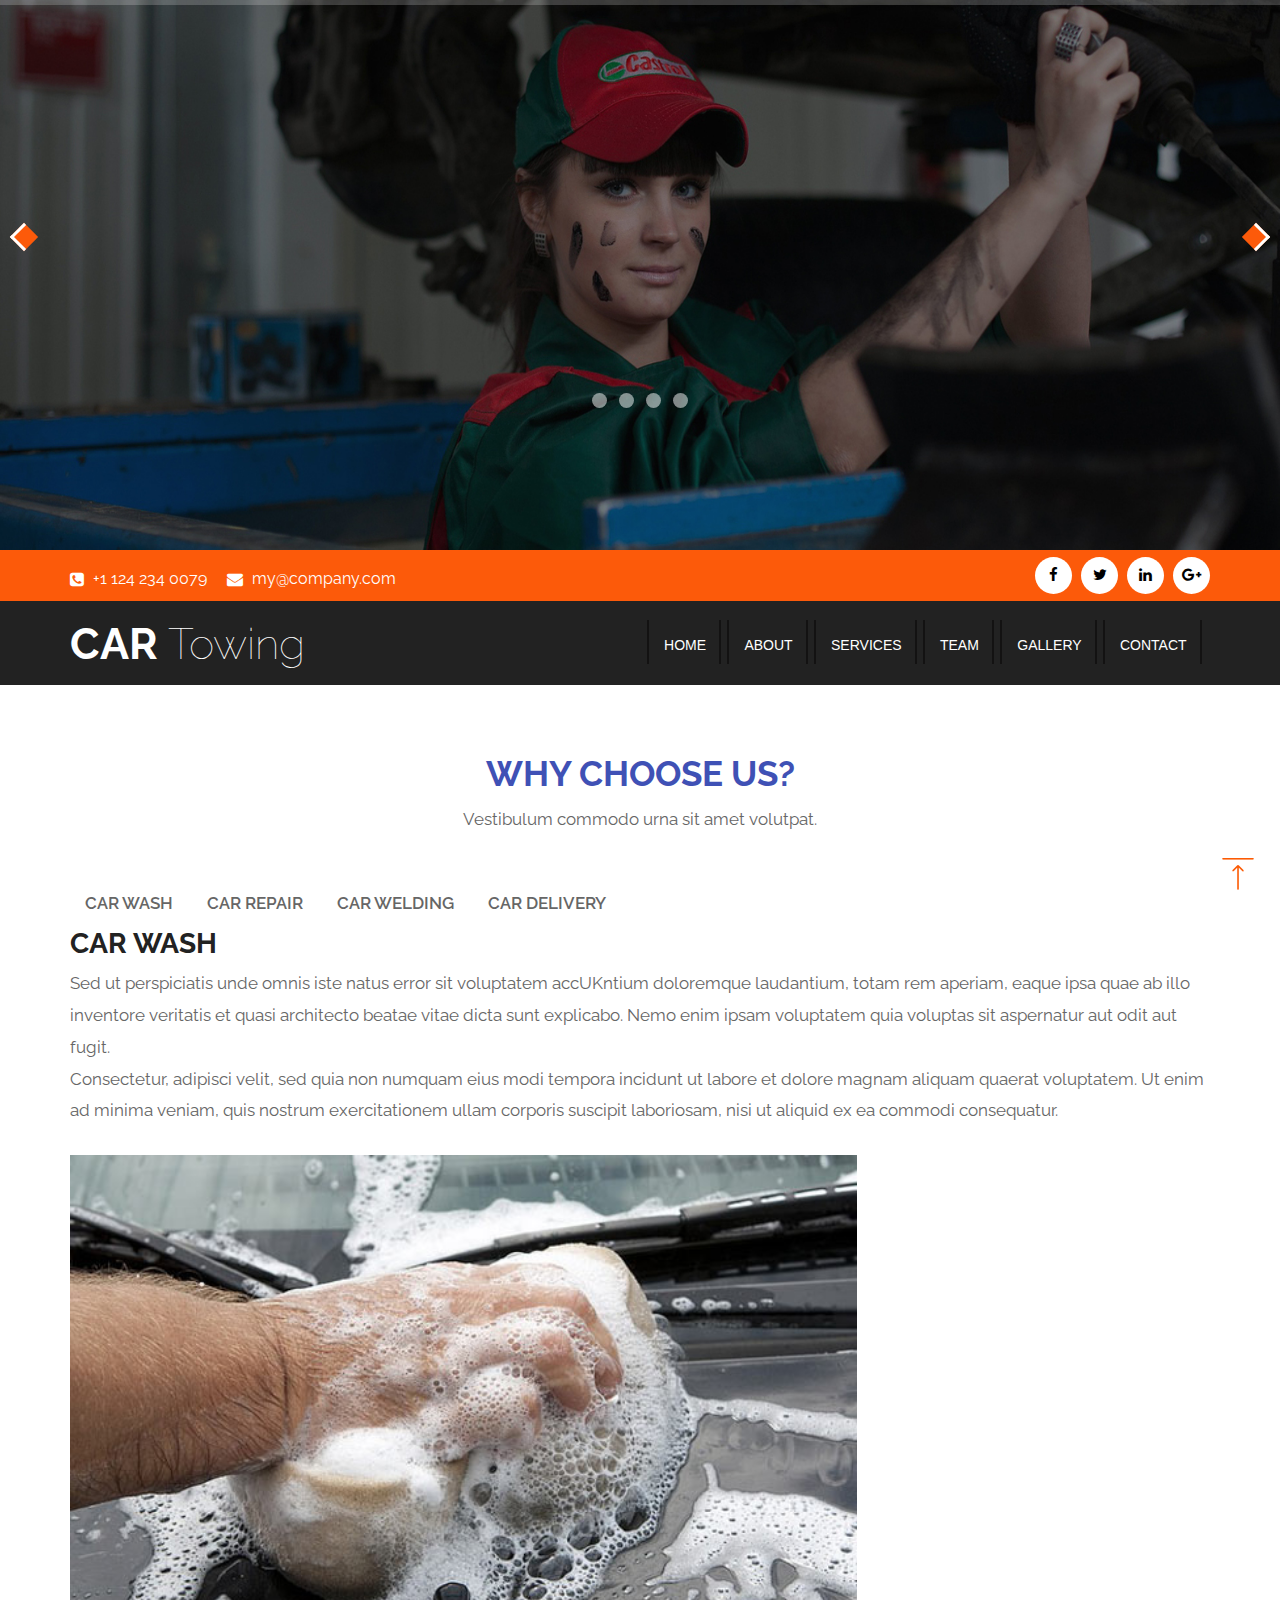
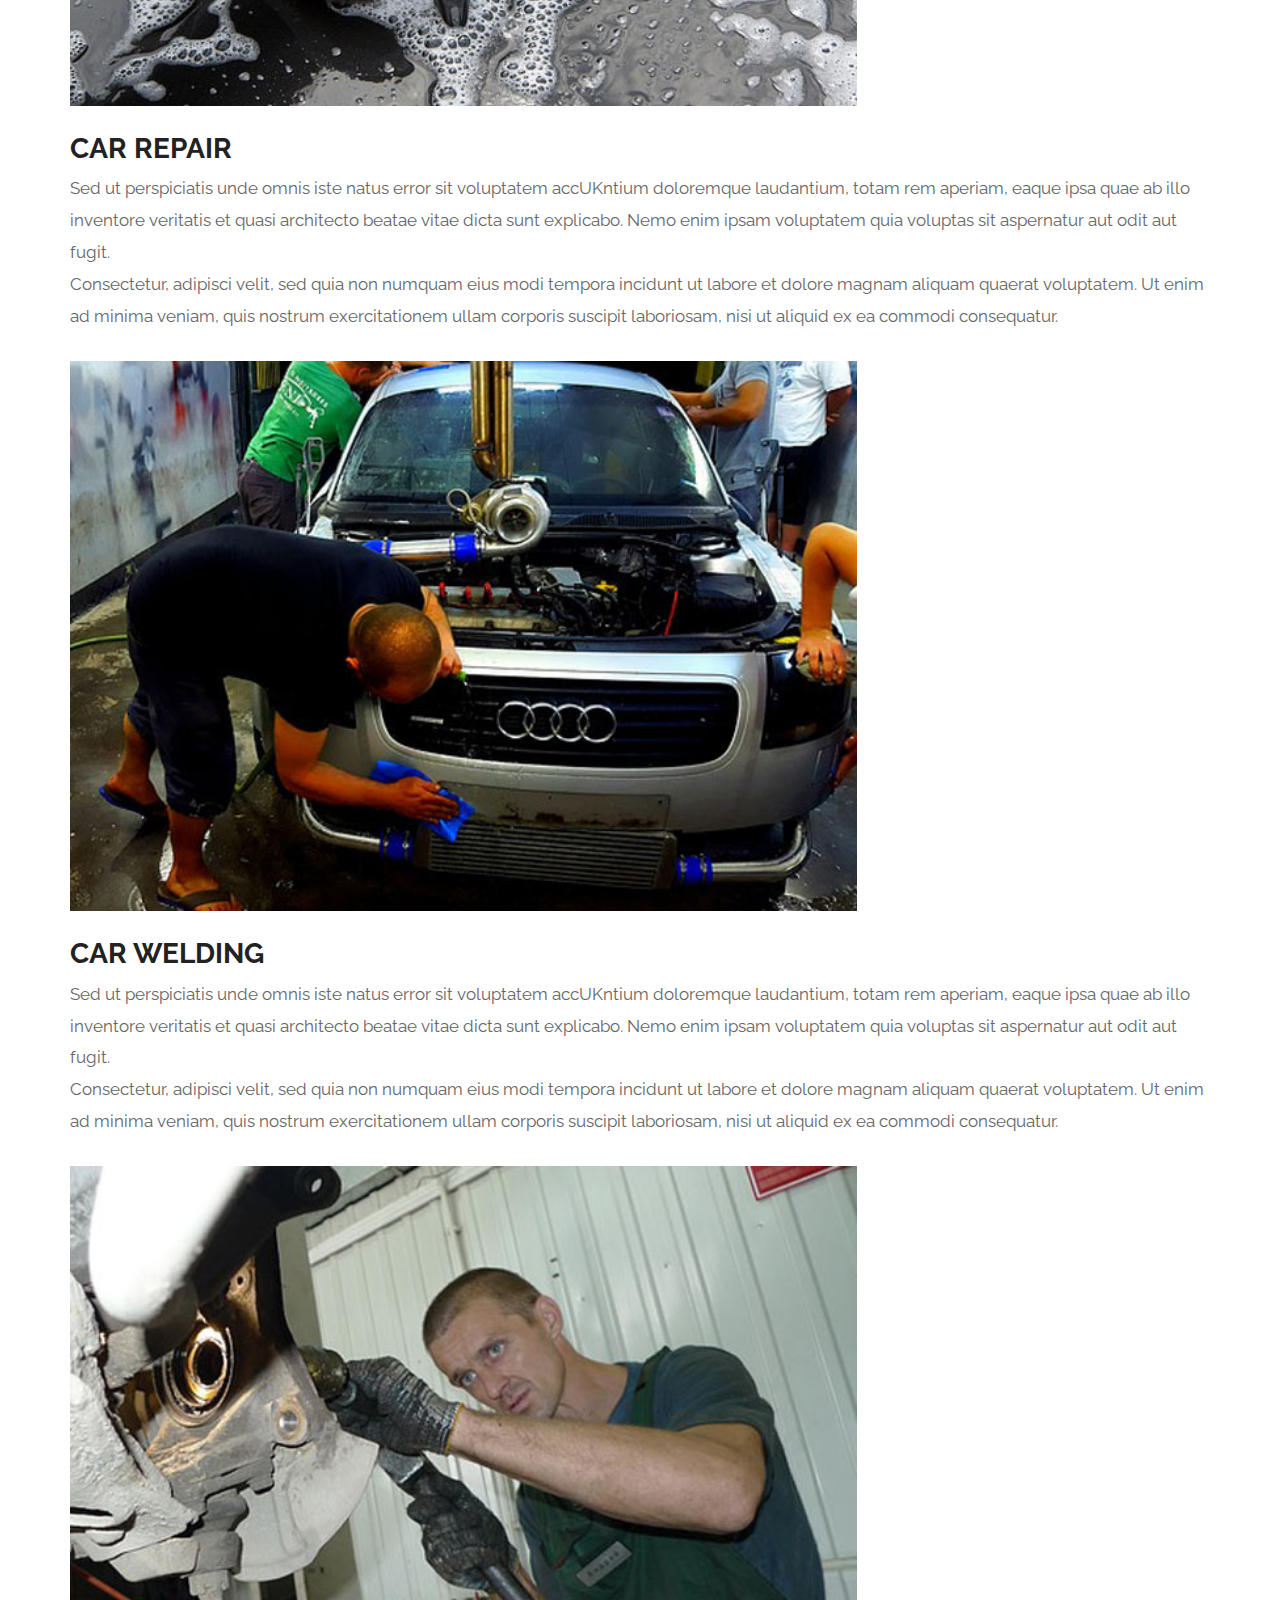
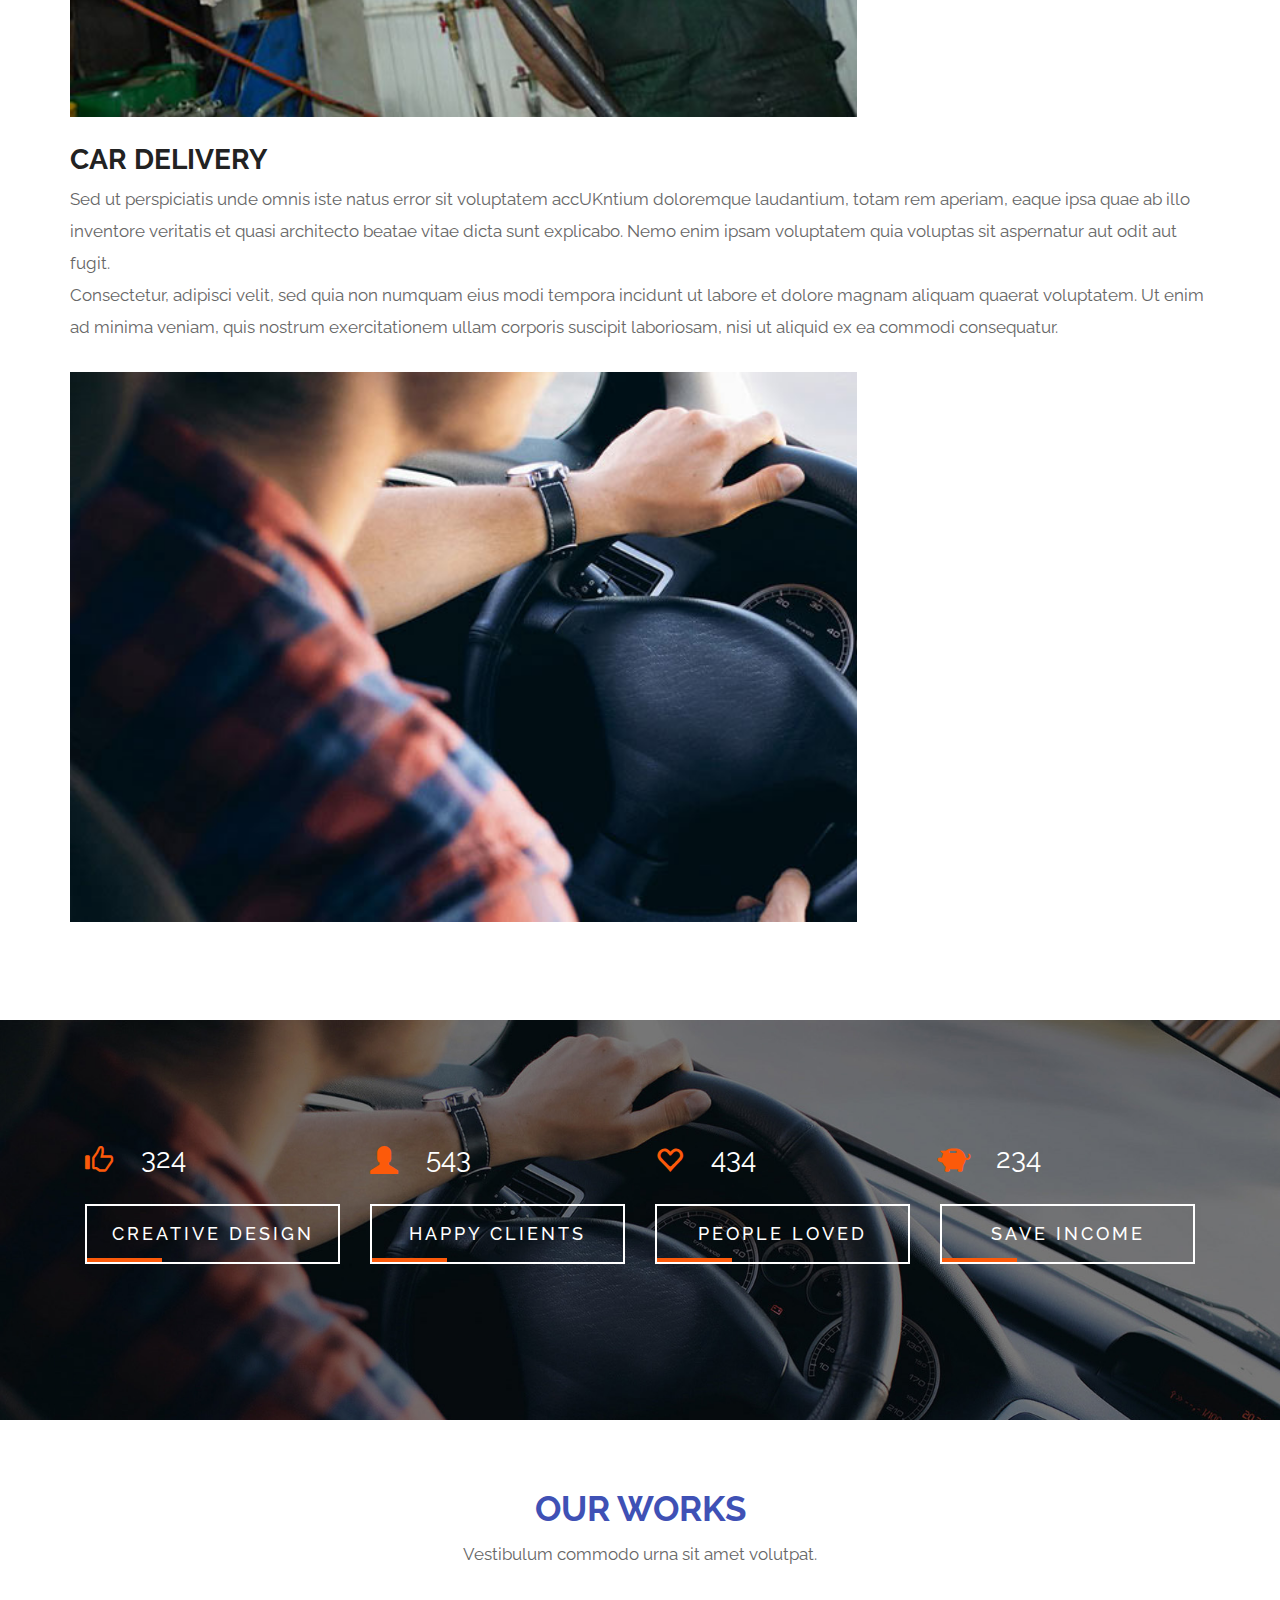
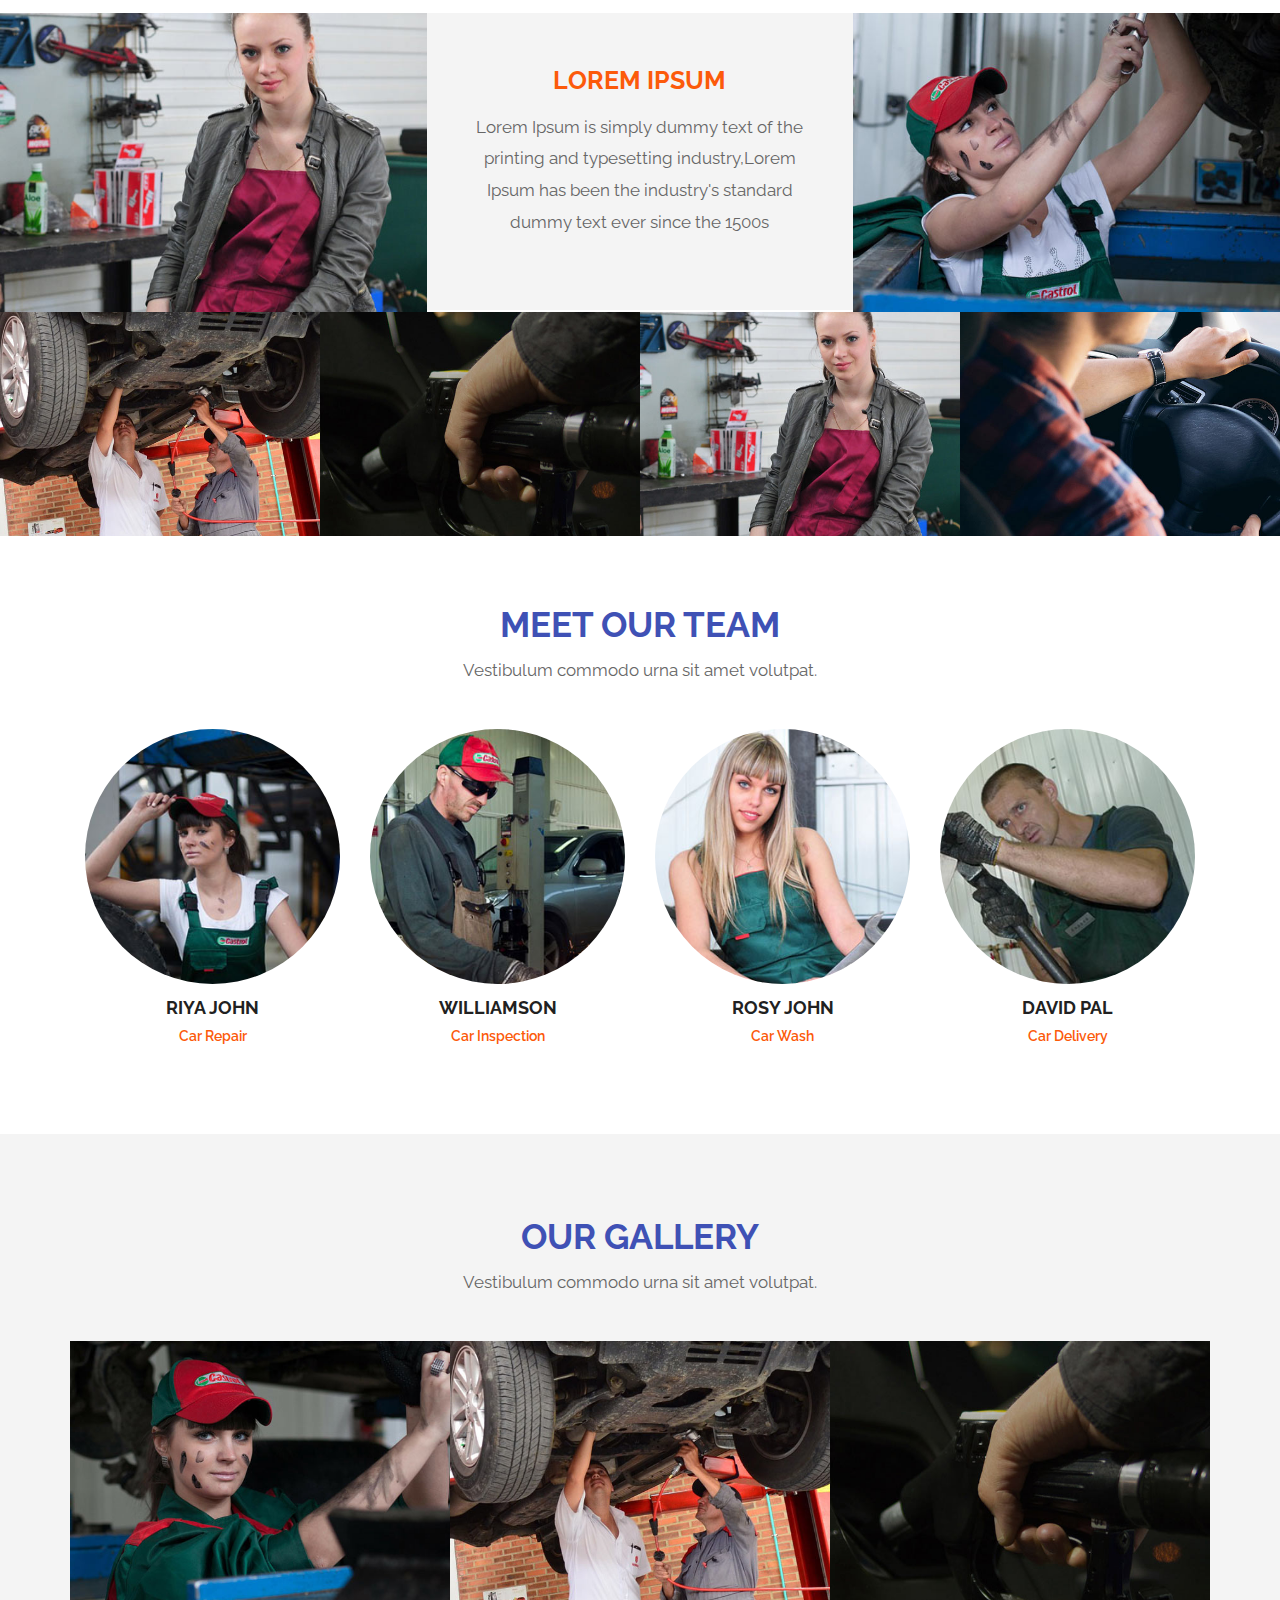
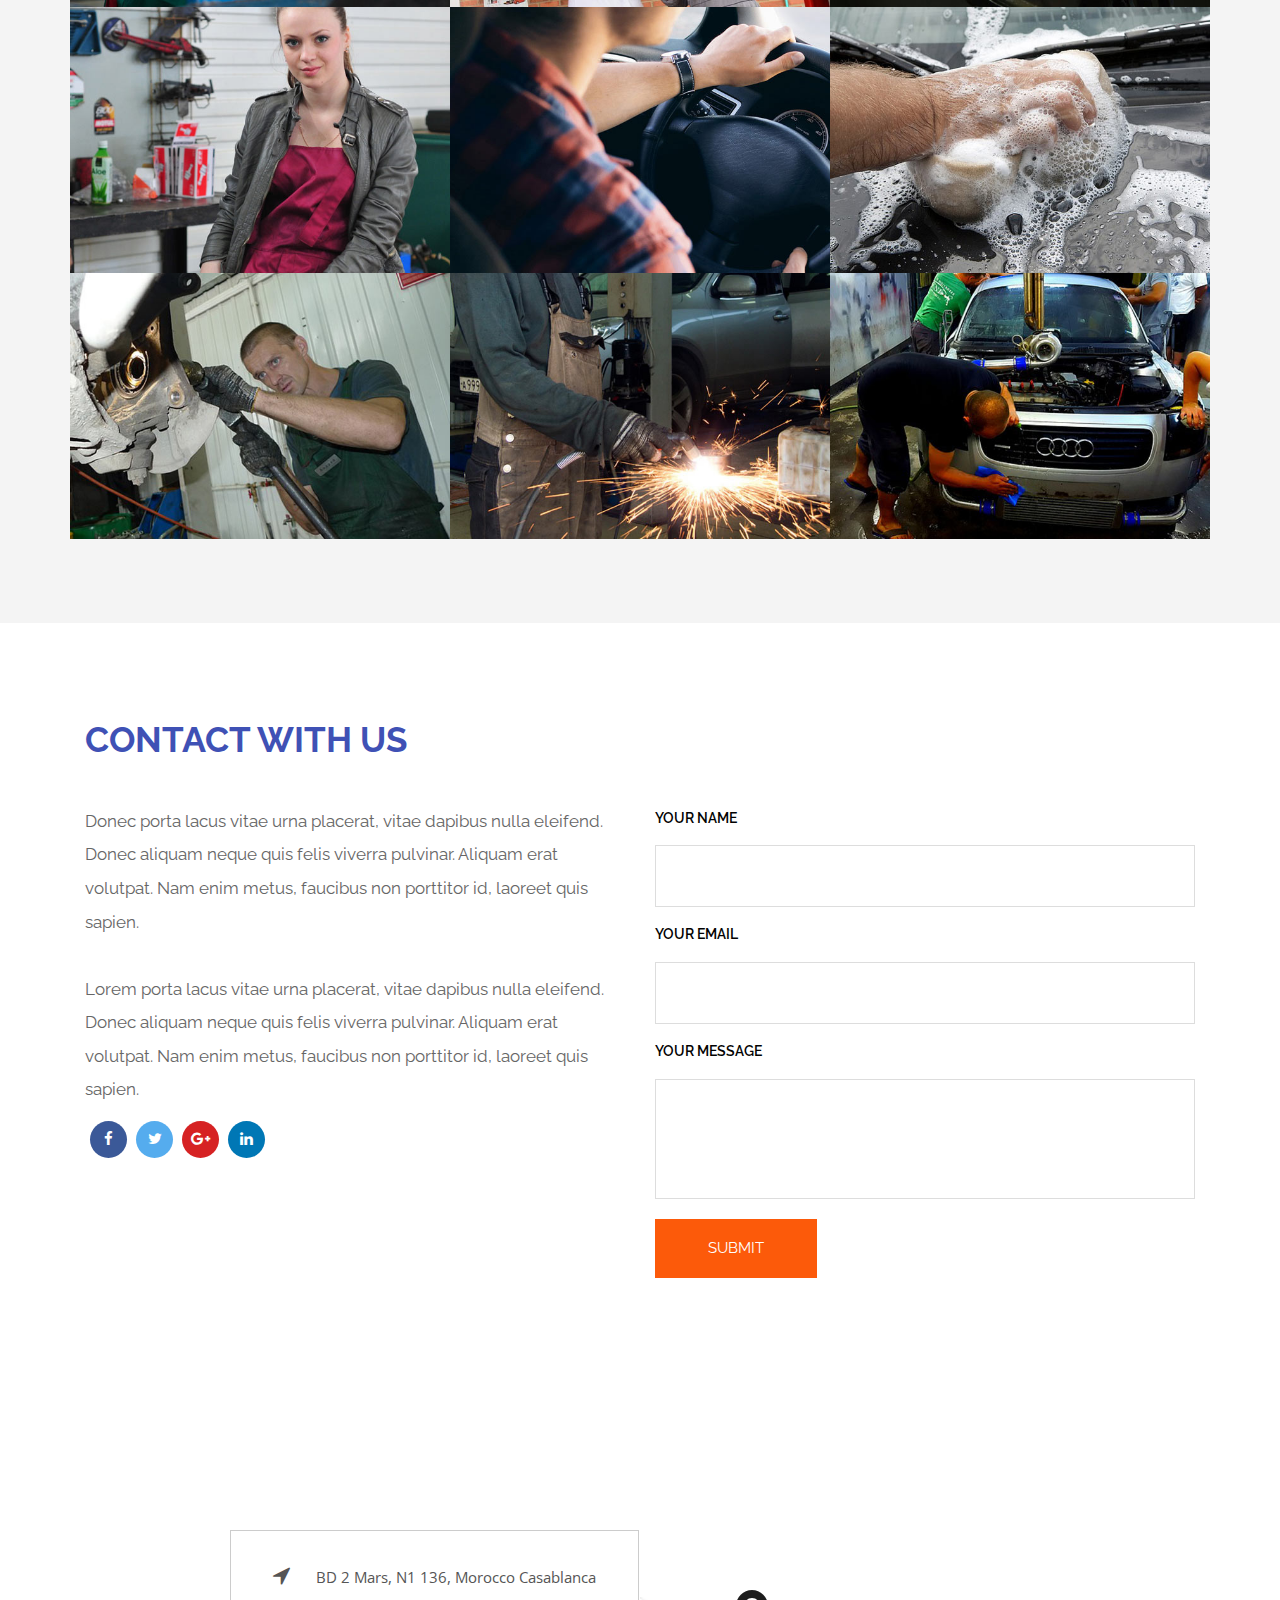
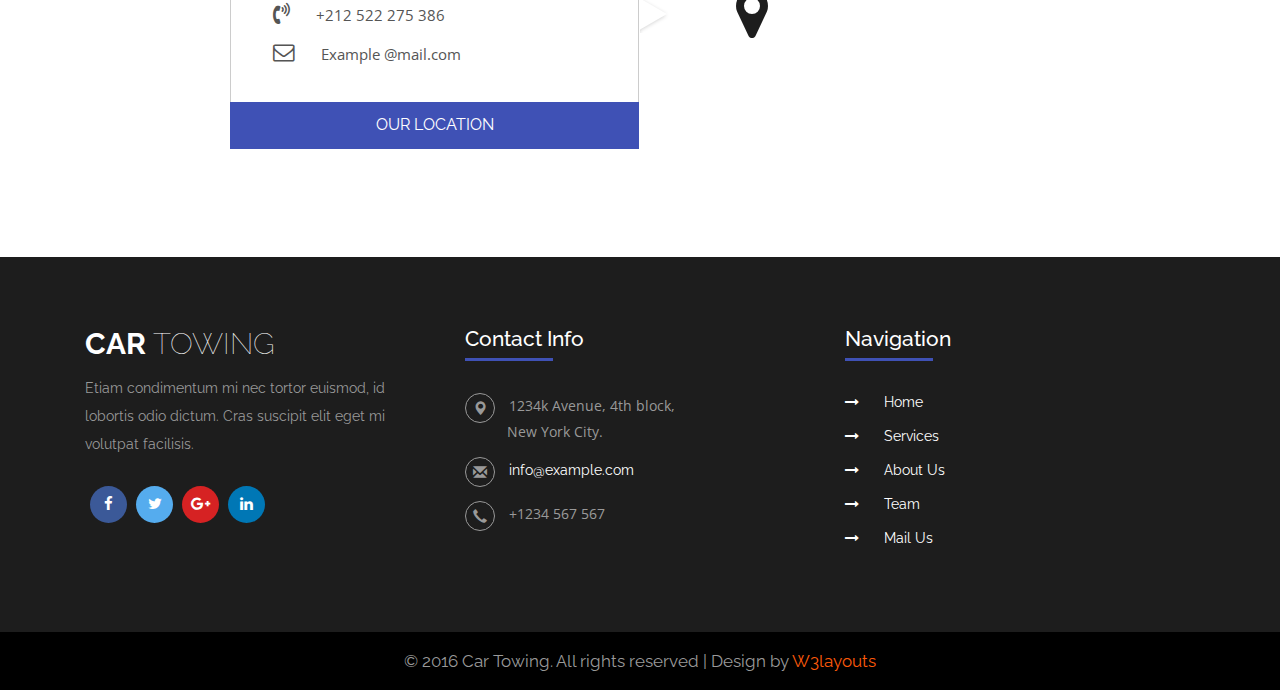
<file: index.html>
<!--Author: W3layouts
Author URL: http://w3layouts.com
License: Creative Commons Attribution 3.0 Unported
License URL: http://creativecommons.org/licenses/by/3.0/
-->
<!DOCTYPE HTML>
<html>
<head>
<title>Car Towing an Auto Mobile Category Flat Bootstrap Responsive  Website Template| Home :: w3layouts</title>
<meta name="viewport" content="width=device-width, initial-scale=1">
<meta http-equiv="Content-Type" content="text/html; charset=utf-8" />
<meta name="keywords" content="Car Towing Responsive web template, Bootstrap Web Templates, Flat Web Templates, Android Compatible web template, 
Smartphone Compatible web template, free webdesigns for Nokia, Samsung, LG, SonyEricsson, Motorola web design" />
<!-- font files -->
    <link href='//fonts.googleapis.com/css?family=Open+Sans:400,300,600,700,800' rel='stylesheet' type='text/css'>
<!-- /font files -->
<!-- css files -->
	<link href="css/bootstrap.min.css" rel="stylesheet" type="text/css" media="all" />
	<link href="css/font-awesome.min.css" rel="stylesheet" type="text/css" media="all" />	
	<link href="css/pogo-slider.min.css" rel="stylesheet" type="text/css" media="all" />
	<link rel="stylesheet" href="css/swipebox.css">
	<link href="css/style.css" rel="stylesheet" type="text/css" media="all" />
	<link href="//fonts.googleapis.com/css?family=Raleway" rel="stylesheet">
<!-- /css files -->
<!-- js files -->
<script src="js/modernizr.custom.js"></script>
<link href="//fonts.googleapis.com/css?family=Raleway:300,400,500,600,700" rel="stylesheet">
<link href="//fonts.googleapis.com/css?family=Open+Sans:300,400,600" rel="stylesheet">
<!-- /js files -->
</head>
<body>
<div class="main-top" id="home">
<!-- banner section -->
<div class="pogoSlider" id="js-main-slider">
	<div class="pogoSlider-slide" data-transition="verticalSlide" data-duration="1000"  style="background-image:url(images/banner1.jpg);">
		<div class="pogoSlider-slide-element">
			<h3>WE <span>GIVE</span> BEST SERVICES</h3>
		</div>		
	</div>
	<div class="pogoSlider-slide " data-transition="verticalSlide" data-duration="1000"  style="background-image:url(images/banner2.jpg);">
		<div class="pogoSlider-slide-element">
		<h3>CAR <span>WASH</span>. GLASSING. REPAIR</h3>
		</div>
	</div>
	<div class="pogoSlider-slide " data-transition="verticalSlide" data-duration="1000"  style="background-image:url(images/banner3.jpg);">
		<div class="pogoSlider-slide-element">
			<h3>WE <span>GIVE</span> BEST SERVICES</h3>
		</div>
	</div>
	<div class="pogoSlider-slide " data-transition="verticalSlide" data-duration="1000"  style="background-image:url(images/banner4.jpg);">
		<div class="pogoSlider-slide-element">
			
			<h3>CAR <span>WASH</span>. GLASSING. REPAIR</h3>
		</div>
	</div>
</div>
<!-- /banner section -->
<!-- top bar -->
<div class="top-bar">
	<div class="container">
		<ul class="top-contacts">
			<li class="top-unhover"><p><span class="fa fa-phone-square" aria-hidden="true"></span> +1 124 234 0079</p>
			<li class="top-hover"><p><span class="fa fa-envelope" aria-hidden="true"></span> <a href="mailto:support@company.com">my@company.com</a></p>
		</ul>
		<ul class="top-links">
			<li><a href="#"><i class="fa fa-facebook"></i></a></li>
			<li><a href="#"><i class="fa fa-twitter"></i></a></li>
			<li><a href="#"><i class="fa fa-linkedin"></i></a></li>
			<li><a href="#"><i class="fa fa-google-plus"></i></a></li>
		</ul>
		<div class="clearfix"></div>
	</div>		
</div>
<!-- /top bar -->
<div class="header-top">
			<div class="container">
			   <nav class="navbar navbar-default">
				<div class="navbar-header navbar-left">
					<button type="button" class="navbar-toggle collapsed" data-toggle="collapse" data-target="#bs-example-navbar-collapse-1">
						<span class="sr-only">Toggle navigation</span>
						<span class="icon-bar"></span>
						<span class="icon-bar"></span>
						<span class="icon-bar"></span>
					</button>
					<h1><a class="navbar-brand" href="index.html">CAR <span>Towing</span></a></h1>
				</div>
				<!-- Collect the nav links, forms, and other content for toggling -->
				<div class="collapse navbar-collapse nav-wil" id="bs-example-navbar-collapse-1">
							 <ul class="nav navbar-nav cl-effect-14">
								<li><a class="scroll" href="index.html" class="active">Home</a></li>
								<li><a class="scroll" href="#about">About</a></li>
								<li><a class="scroll" href="#service">Services</a></li>
								<li><a class="scroll" href="#team">Team</a></li>
								<li><a class="scroll" href="#gallery">Gallery</a></li>
								<li><a class="scroll" href="#contact">Contact</a></li>
							  </ul>
					</div>
			<!-- /.navbar-collapse -->

			</nav>	

				
			</div>
			
		</div>
	</div>
	<!-- Nav tabs -->
	<!--what-we-do-->
			<div class="tabs" id="about">
				<div class="container">
				<div class="t-head">
				<h3 class="head">WHY CHOOSE US?</h3>
			     <p class="urna">Vestibulum commodo urna sit amet volutpat.</p>
				 </div>
					<div class="tabs-grids">
						<div id="parentVerticalTab">
							<ul class="resp-tabs-list hor_1">
								<li>Car Wash</li>
								<li>Car Repair</li>
								<li>Car Welding</li>
								<li>Car Delivery</li>
								
								
							</ul>
								<div class="resp-tabs-container hor_1">
									<div class="text agile-info">
										<h4>CAR WASH</h4>
									    <p>Sed ut perspiciatis unde omnis iste natus error sit voluptatem accUKntium doloremque laudantium, totam rem aperiam, eaque ipsa quae ab illo inventore veritatis et quasi architecto beatae vitae dicta sunt explicabo. Nemo enim ipsam voluptatem quia voluptas sit aspernatur aut odit aut fugit.</p>
										<p>Consectetur, adipisci velit, sed quia non numquam eius modi tempora incidunt ut labore et dolore magnam aliquam quaerat voluptatem. Ut enim ad minima veniam, quis nostrum exercitationem ullam corporis suscipit laboriosam, nisi ut aliquid ex ea commodi consequatur.</p>
										<img src="images/6.jpg" alt=" " class="img-responsive" />
										
									</div>
									<div class="text agile-info">
										<h4>CAR REPAIR</h4>
									    <p>Sed ut perspiciatis unde omnis iste natus error sit voluptatem accUKntium doloremque laudantium, totam rem aperiam, eaque ipsa quae ab illo inventore veritatis et quasi architecto beatae vitae dicta sunt explicabo. Nemo enim ipsam voluptatem quia voluptas sit aspernatur aut odit aut fugit.</p>
										<p>Consectetur, adipisci velit, sed quia non numquam eius modi tempora incidunt ut labore et dolore magnam aliquam quaerat voluptatem. Ut enim ad minima veniam, quis nostrum exercitationem ullam corporis suscipit laboriosam, nisi ut aliquid ex ea commodi consequatur.</p>
										<img src="images/9.jpg" alt=" " class="img-responsive" />
										
									</div>

									<div class="text agile-info">
										<h4>CAR WELDING</h4>
																<p>Sed ut perspiciatis unde omnis iste natus error sit voluptatem accUKntium doloremque laudantium, totam rem aperiam, eaque ipsa quae ab illo inventore veritatis et quasi architecto beatae vitae dicta sunt explicabo. Nemo enim ipsam voluptatem quia voluptas sit aspernatur aut odit aut fugit.</p>
										<p>Consectetur, adipisci velit, sed quia non numquam eius modi tempora incidunt ut labore et dolore magnam aliquam quaerat voluptatem. Ut enim ad minima veniam, quis nostrum exercitationem ullam corporis suscipit laboriosam, nisi ut aliquid ex ea commodi consequatur.</p>
										<img src="images/7.jpg" alt=" " class="img-responsive" />
										
									</div>

									

									<div class="text agile-info">
										<h4>CAR DELIVERY</h4>
										<p>Sed ut perspiciatis unde omnis iste natus error sit voluptatem accUKntium doloremque laudantium, totam rem aperiam, eaque ipsa quae ab illo inventore veritatis et quasi architecto beatae vitae dicta sunt explicabo. Nemo enim ipsam voluptatem quia voluptas sit aspernatur aut odit aut fugit.</p>
										<p>Consectetur, adipisci velit, sed quia non numquam eius modi tempora incidunt ut labore et dolore magnam aliquam quaerat voluptatem. Ut enim ad minima veniam, quis nostrum exercitationem ullam corporis suscipit laboriosam, nisi ut aliquid ex ea commodi consequatur.</p>
										<img src="images/5.jpg" alt=" " class="img-responsive" />
										
									</div>
							</div>
						</div>
					</div>
				</div>
			</div>	
			<!--//what-we-do-->
  <!--count-down -->
	<div class="count" id="service">
		<div class="container">
			<div class="col-md-3 agile_count_grid">
				<div class="agile_count_grid_left">
					<span class="glyphicon glyphicon-thumbs-up" aria-hidden="true"></span>
				</div>
				<div class="agile_count_grid_right">
					<p class="counter">324</p> 
				</div>
				<div class="clearfix"> </div>
				<h3>Creative Design</h3>
			</div>
			<div class="col-md-3 agile_count_grid">
				<div class="agile_count_grid_left">
					<span class="glyphicon glyphicon-user" aria-hidden="true"></span>
				</div>
				<div class="agile_count_grid_right">
					<p class="counter">543</p> 
				</div>
				<div class="clearfix"> </div>
				<h3>Happy Clients</h3>
			</div>
			<div class="col-md-3 agile_count_grid">
				<div class="agile_count_grid_left">
					<span class="glyphicon glyphicon-heart-empty" aria-hidden="true"></span>
				</div>
				<div class="agile_count_grid_right">
					<p class="counter">434</p> 
				</div>
				<div class="clearfix"> </div>
				<h3>People Loved</h3>
			</div>
			<div class="col-md-3 agile_count_grid">
				<div class="agile_count_grid_left">
					<span class="glyphicon glyphicon-piggy-bank" aria-hidden="true"></span>
				</div>
				<div class="agile_count_grid_right">
					<p class="counter">234</p> 
				</div>
				<div class="clearfix"> </div>
				<h3>Save Income</h3>
			</div>
			<div class="clearfix"> </div>
			
		</div>
	</div>
<!-- //count-down -->
<!-- work -->
	<div class="work" id="work">
		<h3 class="head">Our Works</h3>
		<p class="urna">Vestibulum commodo urna sit amet volutpat.</p>
		
		<div class="agileits_works-top">
				<div class="col-md-4 agileits_works-grid">
					<img src="images/4.jpg" alt=" " class="img-responsive" />
				</div>
				<div class="col-md-4 agileits_works-grid two">
				    <div class="wthree-text">
					   <h4>Lorem Ipsum</h4>
					   <p>Lorem Ipsum is simply dummy text of the printing and typesetting industry,Lorem Ipsum has been the industry's standard dummy text ever since the 1500s</p>
					</div>
					
				</div>
				<div class="col-md-4 agileits_works-grid">
					<img src="images/10.jpg" alt=" " class="img-responsive" />
				</div>
		    <div class="clearfix"> </div>
		</div>
		
		<div class="agileits_work_grids">
			<ul id="flexiselDemo1">			
				<li>
					<div class="agileits_work_grid view view-sixth">
						<img src="images/2.jpg" alt=" " class="img-responsive" />
						<div class="mask">
							<a href="#" class="info"><i class="fa fa-cogs" aria-hidden="true"></i></a>
						</div>
					</div>
				</li>
				<li>
					<div class="agileits_work_grid view view-sixth">
						<img src="images/3.jpg" alt=" " class="img-responsive" />
						<div class="mask">
							<a href="#" class="info"><i class="fa fa-car" aria-hidden="true"></i></a>
						</div>
					</div>
				</li>
				<li>
					<div class="agileits_work_grid view view-sixth">
						<img src="images/4.jpg" alt=" " class="img-responsive" />
						<div class="mask">
							<a href="#" class="info"><i class="fa fa-cogs" aria-hidden="true"></i></a>
						</div>
					</div>
				</li>
				<li>
					<div class="agileits_work_grid view view-sixth">
						<img src="images/5.jpg" alt=" " class="img-responsive" />
						<div class="mask">
							<a href="#" class="info"><i class="fa fa-car" aria-hidden="true"></i></a>
						</div>
					</div>
				</li>
			</ul>
	
		</div>
	</div>
<!-- //work -->
<!--team -->
<div class="team" id ="team">
		<div class="container">
			<h3 class="head">Meet Our Team</h3>
			<p class="urna">Vestibulum commodo urna sit amet volutpat.</p>
			<div class="agile_team_grids">
				<div class="col-md-3 agile_team_grid">
					<div class="agile_team_grid_main">
						<img src="images/t1.jpg" alt=" " class="img-responsive">
						<div class="p-mask">
								<ul class="top-links two">
										<li><a href="#"><i class="fa fa-facebook"></i></a></li>
										<li><a href="#"><i class="fa fa-twitter"></i></a></li>
										<li><a href="#"><i class="fa fa-linkedin"></i></a></li>
										<li><a href="#"><i class="fa fa-google-plus"></i></a></li>
									</ul>
						</div>
					</div>
					<div class="agile_team_grid1">
						<h3>Riya John</h3>
						<p>Car Repair</p>
					</div>
				</div>
				<div class="col-md-3 agile_team_grid">
					<div class="agile_team_grid_main">
						<img src="images/t2.jpg" alt=" " class="img-responsive">
						<div class="p-mask">
								<ul class="top-links two">
										<li><a href="#"><i class="fa fa-facebook"></i></a></li>
										<li><a href="#"><i class="fa fa-twitter"></i></a></li>
										<li><a href="#"><i class="fa fa-linkedin"></i></a></li>
										<li><a href="#"><i class="fa fa-google-plus"></i></a></li>
									</ul>
						</div>
					</div>
					<div class="agile_team_grid1">
						<h3>Williamson </h3>
						<p>Car Inspection</p>
					</div>
				</div>
					<div class="col-md-3 agile_team_grid three">
					<div class="agile_team_grid_main">
						<img src="images/t3.jpg" alt=" " class="img-responsive">
						<div class="p-mask">
								<ul class="top-links two">
										<li><a href="#"><i class="fa fa-facebook"></i></a></li>
										<li><a href="#"><i class="fa fa-twitter"></i></a></li>
										<li><a href="#"><i class="fa fa-linkedin"></i></a></li>
										<li><a href="#"><i class="fa fa-google-plus"></i></a></li>
									</ul>
						</div>
					</div>
					<div class="agile_team_grid1">
						<h3>Rosy John</h3>
						<p>Car Wash</p>
					</div>
				</div>
				<div class="col-md-3 agile_team_grid four">
					<div class="agile_team_grid_main">
						<img src="images/t4.jpg" alt=" " class="img-responsive">
						<div class="p-mask">
								<ul class="top-links two">
										<li><a href="#"><i class="fa fa-facebook"></i></a></li>
										<li><a href="#"><i class="fa fa-twitter"></i></a></li>
										<li><a href="#"><i class="fa fa-linkedin"></i></a></li>
										<li><a href="#"><i class="fa fa-google-plus"></i></a></li>
									</ul>
						</div>
					</div>
					<div class="agile_team_grid1">
						<h3>David Pal</h3>
						<p>Car Delivery</p>
					</div>
				</div>
			
				<div class="clearfix"> </div>
			</div>
		</div>
	</div>
<!-- //team -->
<!--Gallery-->
<div class="gallery" id="gallery">
		<div class="container">
		<h3 class="head">Our Gallery</h3>
			<p class="urna">Vestibulum commodo urna sit amet volutpat.</p>
		
				<div class="gallery-grids">
					<div class="col-md-4 baner-top">
						<a href="images/1.jpg" class="b-link-stripe b-animate-go  swipebox">
							<div class="gal-spin-effect vertical ">
								<img src="images/1.jpg" alt=" " />
								<div class="gal-text-box">
									<div class="info-gal-con">
										<h4>Car Towing</h4>
										<span class="separator"></span>
										<p>Sit accusamus, vel blanditiis iure minima ipsa.</p>
										<span class="separator"></span>
										
									</div>
								</div>
							</div>
						</a>
					</div>
					<div class="col-md-4 baner-top">
						<a href="images/2.jpg" class="b-link-stripe b-animate-go  swipebox">
							<div class="gal-spin-effect vertical ">
								<img src="images/2.jpg" alt=" " />
								<div class="gal-text-box">
									<div class="info-gal-con">
										<h4>Car Towing</h4>
										<span class="separator"></span>
										<p>Sit accusamus, vel blanditiis iure minima ipsa.</p>
										<span class="separator"></span>
										
									</div>
								</div>
							</div>
						</a>
					</div>
					<div class="col-md-4 baner-top ban-mar">
						<a href="images/3.jpg" class="b-link-stripe b-animate-go  swipebox">
							<div class="gal-spin-effect vertical ">
								<img src="images/3.jpg" alt=" " />
								<div class="gal-text-box">
									<div class="info-gal-con">
										<h4>Car Towing</h4>
										<span class="separator"></span>
										<p>Sit accusamus, vel blanditiis iure minima ipsa.</p>
										<span class="separator"></span>
										
									</div>
								</div>
							</div>
						</a>
					</div>
					<div class="col-md-4 baner-top ban-mar">
						<a href="images/4.jpg" class="b-link-stripe b-animate-go  swipebox">
							<div class="gal-spin-effect vertical ">
								<img src="images/4.jpg" alt=" " />
								<div class="gal-text-box">
									<div class="info-gal-con">
										<h4>Car Towing</h4>
										<span class="separator"></span>
										<p>Sit accusamus, vel blanditiis iure minima ipsa.</p>
										<span class="separator"></span>
										
									</div>
								</div>
							</div>
						</a>
					</div>
					<div class="col-md-4 baner-top ban-mar">
						<a href="images/5.jpg" class="b-link-stripe b-animate-go  swipebox">
							<div class="gal-spin-effect vertical ">
								<img src="images/5.jpg" alt=" " />
								<div class="gal-text-box">
									<div class="info-gal-con">
										<h4>Car Towing</h4>
										<span class="separator"></span>
										<p>Sit accusamus, vel blanditiis iure minima ipsa.</p>
										<span class="separator"></span>
										
									</div>
								</div>
							</div>
						</a>
					</div>
					<div class="col-md-4 baner-top ban-mar">
						<a href="images/6.jpg" class="b-link-stripe b-animate-go  swipebox">
							<div class="gal-spin-effect vertical ">
								<img src="images/6.jpg" alt=" " />
								<div class="gal-text-box">
									<div class="info-gal-con">
										<h4>Car Towing</h4>
										<span class="separator"></span>
										<p>Sit accusamus, vel blanditiis iure minima ipsa.</p>
										<span class="separator"></span>
										
									</div>
								</div>
							</div>
						</a>
					</div>
					<div class="col-md-4 baner-top">
						<a href="images/7.jpg" class="b-link-stripe b-animate-go  swipebox">
							<div class="gal-spin-effect vertical ">
								<img src="images/7.jpg" alt=" " />
								<div class="gal-text-box">
									<div class="info-gal-con">
										<h4>Car Towing</h4>
										<span class="separator"></span>
										<p>Sit accusamus, vel blanditiis iure minima ipsa.</p>
										<span class="separator"></span>
										
									</div>
								</div>
							</div>
						</a>
					</div>
					<div class="col-md-4 baner-top">
						<a href="images/8.jpg" class="b-link-stripe b-animate-go  swipebox">
							<div class="gal-spin-effect vertical ">
								<img src="images/8.jpg" alt=" " />
								<div class="gal-text-box">
									<div class="info-gal-con">
										<h4>Car Towing</h4>
										<span class="separator"></span>
										<p>Sit accusamus, vel blanditiis iure minima ipsa.</p>
										<span class="separator"></span>
										
									</div>
								</div>
							</div>
						</a>
					</div>
						<div class="col-md-4 baner-top">
						<a href="images/9.jpg" class="b-link-stripe b-animate-go  swipebox">
							<div class="gal-spin-effect vertical ">
								<img src="images/9.jpg" alt=" " />
								<div class="gal-text-box">
									<div class="info-gal-con">
										<h4>Car Towing</h4>
										<span class="separator"></span>
										<p>Sit accusamus, vel blanditiis iure minima ipsa.</p>
										<span class="separator"></span>
										
									</div>
								</div>
							</div>
						</a>
					</div>
					<div class="clearfix"> </div>
				</div>
			</div>
			</div>
<!-- //gallery -->
<!-- newsletter -->
	<div class="newsletter" id="contact">
		<div class="container">
			<div class="col-md-6 w3agile_newsletter_left">
				<h3>Contact With us</h3>
				<p>Donec porta lacus vitae urna placerat, vitae dapibus nulla eleifend. 
					Donec aliquam neque quis felis viverra pulvinar. Aliquam erat volutpat. 
					Nam enim metus, faucibus non porttitor id, laoreet quis sapien.</p>
					<p>Lorem porta lacus vitae urna placerat, vitae dapibus nulla eleifend. 
					Donec aliquam neque quis felis viverra pulvinar. Aliquam erat volutpat. 
					Nam enim metus, faucibus non porttitor id, laoreet quis sapien.</p>
					<ul class="top-links two three">
						<li><a href="#"><i class="fa fa-facebook"></i></a></li>
						<li><a href="#"><i class="fa fa-twitter"></i></a></li>
						<li><a href="#"><i class="fa fa-google-plus"></i></a></li>
						<li><a href="#"><i class="fa fa-linkedin"></i></a></li>
					</ul>
			</div>
			<div class="col-md-6 w3agile_newsletter_right">
				<form action="#" method="post">
				    <p>Your Name </p>
				    <input type="text" name="Your Name"  required=""/>
					<p>Your Email </p>
                    <input type="email" name="Your Email"  required=""/>
					<p>Your Message </p>
					<textarea placeholder="" required=""></textarea>

					<input type="submit" value="SUBMIT">
				</form>
			</div>
			<div class="clearfix"> </div>
		</div>
	</div>
<!-- //newsletter -->
<!-- map -->
		<div class="map agileits">
			<iframe src="https://www.google.com/maps/embed?pb=!1m18!1m12!1m3!1d26359195.17562375!2d-113.7156245614499!3d36.2473834534249!2m3!1f0!2f0!3f0!3m2!1i1024!2i768!4f13.1!3m3!1m2!1s0x54eab584e432360b%3A0x1c3bb99243deb742!2sUnited+States!5e0!3m2!1sen!2sin!4v1471497559566"  frameborder="0" style="border:0" allowfullscreen></iframe>
				<div class="map-grids">
					<div class="map-grid-left">
						<ul>
								<li class="dot"><i class="fa fa-location-arrow" aria-hidden="true"></i> BD 2 Mars, N1 136, Morocco Casablanca</li>
								<li class="mobile"><i class="fa fa-volume-control-phone" aria-hidden="true"></i> +212 522 275 386</li>
								<li class="mes"><i class="fa fa-envelope-o" aria-hidden="true"></i> <a href="mailto:info@example.com">Example @mail.com</a></li>
						</ul>
						<p class="text">OUR LOCATION </p>
						<label class="right-arrow"> </label>
					</div>
					<div class="map-grid-right">
						<i class="fa fa-map-marker" aria-hidden="true"></i>
					</div>
					<div class="clearfix"> </div>
				</div>
			
		</div>
		<!-- //map -->

<!-- footer -->
	<div class="footer">
		<div class="container">
			<div class="agileinfo_footer_grids">
				<div class="col-md-4 agileinfo_footer_grid">
					<h2><a href="index.html">Car <span>Towing</span></a></h2>
					<p>Etiam condimentum mi nec tortor euismod, id lobortis odio dictum. Cras 
						suscipit elit eget mi volutpat facilisis.</p>
					<ul class="top-links two three">
						<li><a href="#"><i class="fa fa-facebook"></i></a></li>
						<li><a href="#"><i class="fa fa-twitter"></i></a></li>
						<li><a href="#"><i class="fa fa-google-plus"></i></a></li>
						<li><a href="#"><i class="fa fa-linkedin"></i></a></li>
					</ul>
				</div>
				<div class="col-md-4 agileinfo_footer_grid">
					<h3>Contact Info</h3>
					<ul class="agileinfo_footer_grid_list">
						<li><i class="glyphicon glyphicon-map-marker" aria-hidden="true"></i>1234k Avenue, 4th block, <span>New York City.</span></li>
						<li><i class="glyphicon glyphicon-envelope" aria-hidden="true"></i><a href="mailto:info@example.com">info@example.com</a></li>
						<li><i class="glyphicon glyphicon-earphone" aria-hidden="true"></i>+1234 567 567</li>
					</ul>
				</div>
				<div class="col-md-4 agileinfo_footer_grid">
					<h3>Navigation</h3>
					<ul class="agileinfo_footer_grid_nav">
						<li><i class="fa fa-long-arrow-right" aria-hidden="true"></i> <a class="scroll" href="#home">Home</a></li>
						<li><i class="fa fa-long-arrow-right" aria-hidden="true"></i> <a class="scroll" href="#service">Services</a></li>
						<li><i class="fa fa-long-arrow-right" aria-hidden="true"></i> <a class="scroll" href="#about">About Us</a></li>
						<li><i class="fa fa-long-arrow-right" aria-hidden="true"></i> <a class="scroll" href="#team">Team</a></li>
						<li><i class="fa fa-long-arrow-right" aria-hidden="true"></i> <a class="scroll" href="#contact">Mail Us</a></li>
					</ul>
				</div>
				<div class="clearfix"> </div>
			</div>
		
		</div>
	</div>
		<div class="w3agile_footer_copy">
				<p>&copy; 2016 Car Towing. All rights reserved | Design by <a href="http://w3layouts.com/">W3layouts</a></p>
			</div>
		<a href="#home" id="toTop" class="scroll" style="display: block;"> <span id="toTopHover" style="opacity: 1;"> </span></a>
<!-- //footer -->
<!-- js files -->
<!-- swipe box js -->
<script src="js/jquery-2.2.3.min.js"></script> 
<script src="js/jquery.pogo-slider.min.js"></script>
<script src="js/main.js"></script>
<!-- /js files -->
	<!-- Starts-Number-Scroller-Animation-JavaScript -->
					<script src="js/waypoints.min.js"></script> 
					<script src="js/counterup.min.js"></script> 
					<script>
						jQuery(document).ready(function( $ ) {
							$('.counter').counterUp({
								delay: 20,
								time: 1000
							});
						});
					</script>
				<!-- //Starts-Number-Scroller-Animation-JavaScript -->
							<script type="text/javascript">
					$(window).load(function() {
						$("#flexiselDemo1").flexisel({
							visibleItems: 4,
							animationSpeed: 1000,
							autoPlay: true,
							autoPlaySpeed: 3000,    		
							pauseOnHover: true,
							enableResponsiveBreakpoints: true,
							responsiveBreakpoints: { 
								portrait: { 
									changePoint:480,
									visibleItems: 1
								}, 
								landscape: { 
									changePoint:640,
									visibleItems:2
								},
								tablet: { 
									changePoint:768,
									visibleItems: 3
								}
							}
						});
						
					});
				</script>
				<script type="text/javascript" src="js/jquery.flexisel.js"></script>
				<link rel="stylesheet" type="text/css" href="css/easy-responsive-tabs.css " />
   <script src="js/easyResponsiveTabs.js"></script>
   <!--Plug-in Initialisation-->
				<script type="text/javascript">
				$(document).ready(function() {

					//Vertical Tab
					$('#parentVerticalTab').easyResponsiveTabs({
						type: 'vertical', //Types: default, vertical, accordion
						width: 'auto', //auto or any width like 600px
						fit: true, // 100% fit in a container
						closed: 'accordion', // Start closed if in accordion view
						tabidentify: 'hor_1', // The tab groups identifier
						activate: function(event) { // Callback function if tab is switched
							var $tab = $(this);
							var $info = $('#nested-tabInfo2');
							var $name = $('span', $info);
							$name.text($tab.text());
							$info.show();
						}
					});
				});
			</script>
			<!--/script-->

<script type="text/javascript" src="js/move-top.js"></script>
<script type="text/javascript" src="js/easing.js"></script>
<script type="text/javascript">
			jQuery(document).ready(function($) {
				$(".scroll").click(function(event){		
					event.preventDefault();
					$('html,body').animate({scrollTop:$(this.hash).offset().top},900);
				});
			});
</script>
<!-- swipe box js -->
			<script src="js/jquery.swipebox.min.js"></script> 
				<script type="text/javascript">
					jQuery(function($) {
						$(".swipebox").swipebox();
					});
			</script>
			<!-- //swipe box js -->

 <script type="text/javascript">
						$(document).ready(function() {
							/*
							var defaults = {
					  			containerID: 'toTop', // fading element id
								containerHoverID: 'toTopHover', // fading element hover id
								scrollSpeed: 1200,
								easingType: 'linear' 
					 		};
							*/
							
							$().UItoTop({ easingType: 'easeOutQuart' });
							
						});
					</script>

<!--end-smooth-scrolling-->
<script src="js/bootstrap.js"></script>
</body>
</html>
</file>
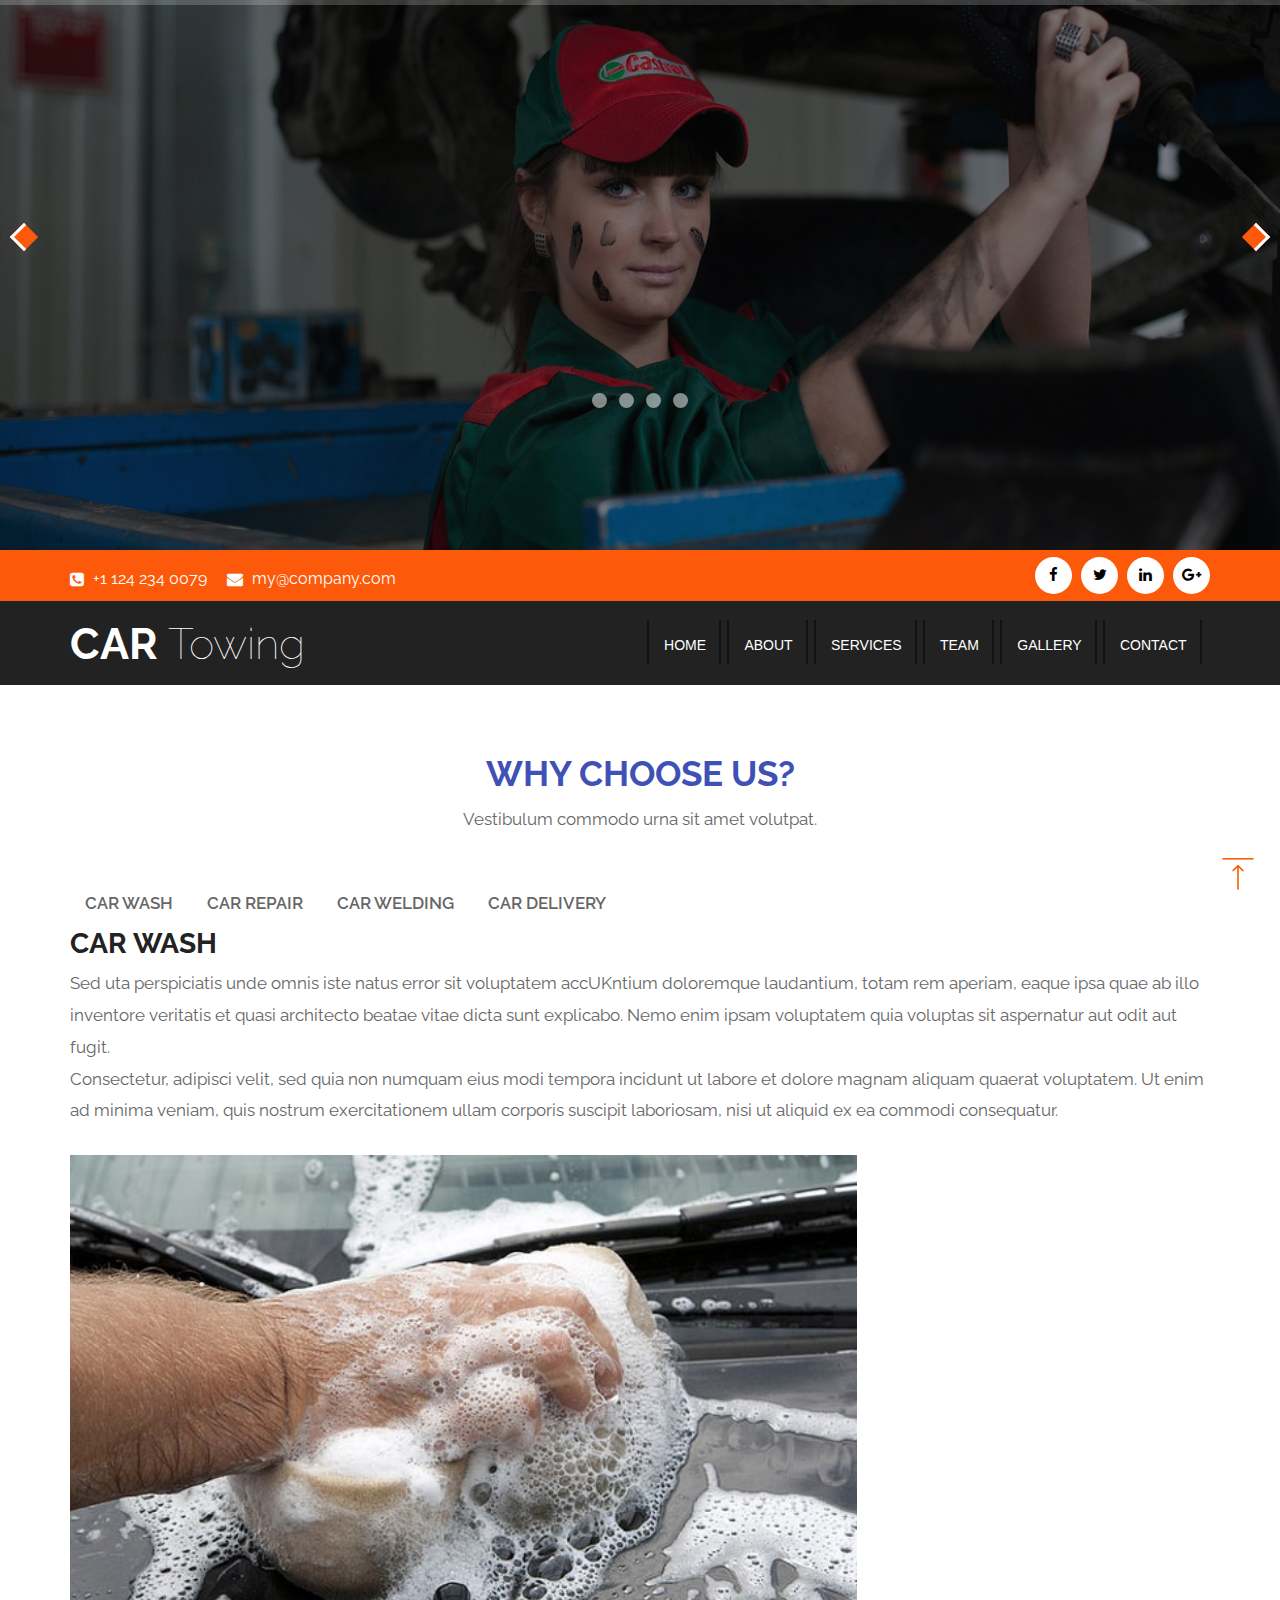
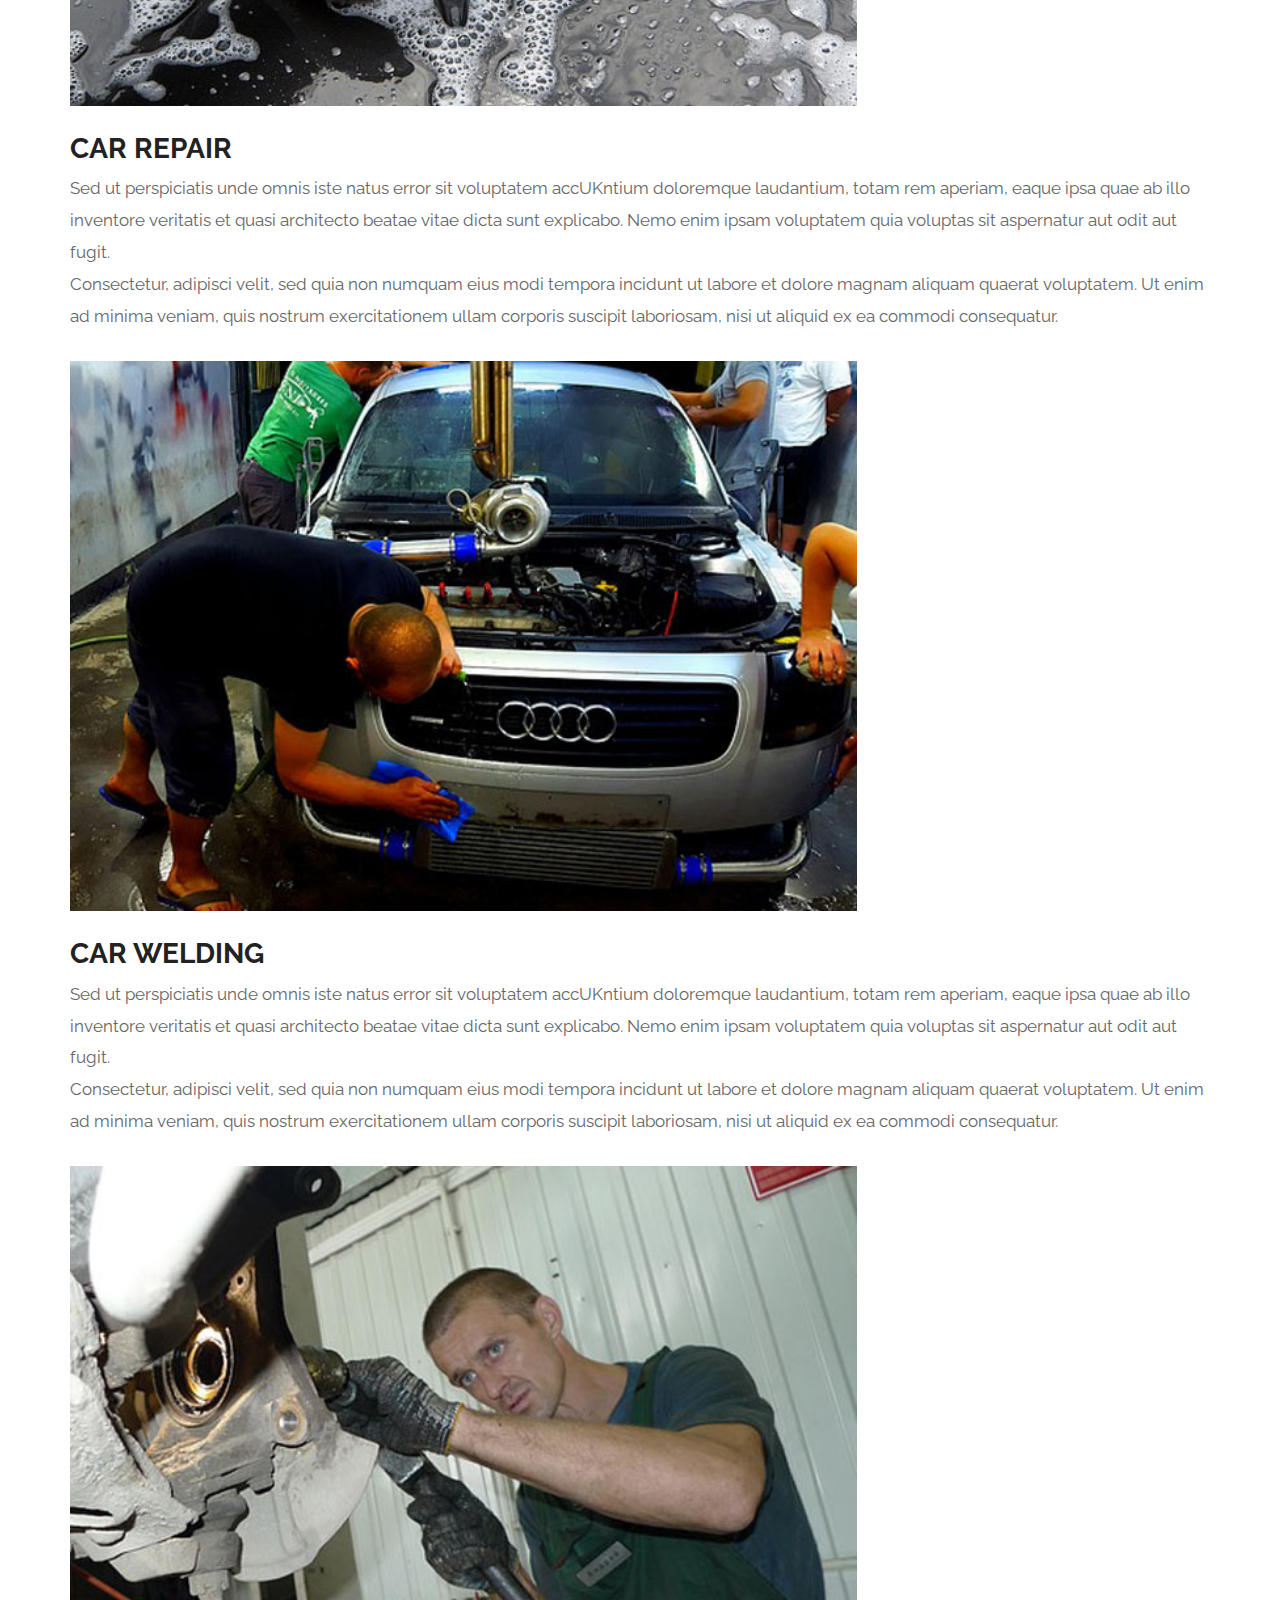
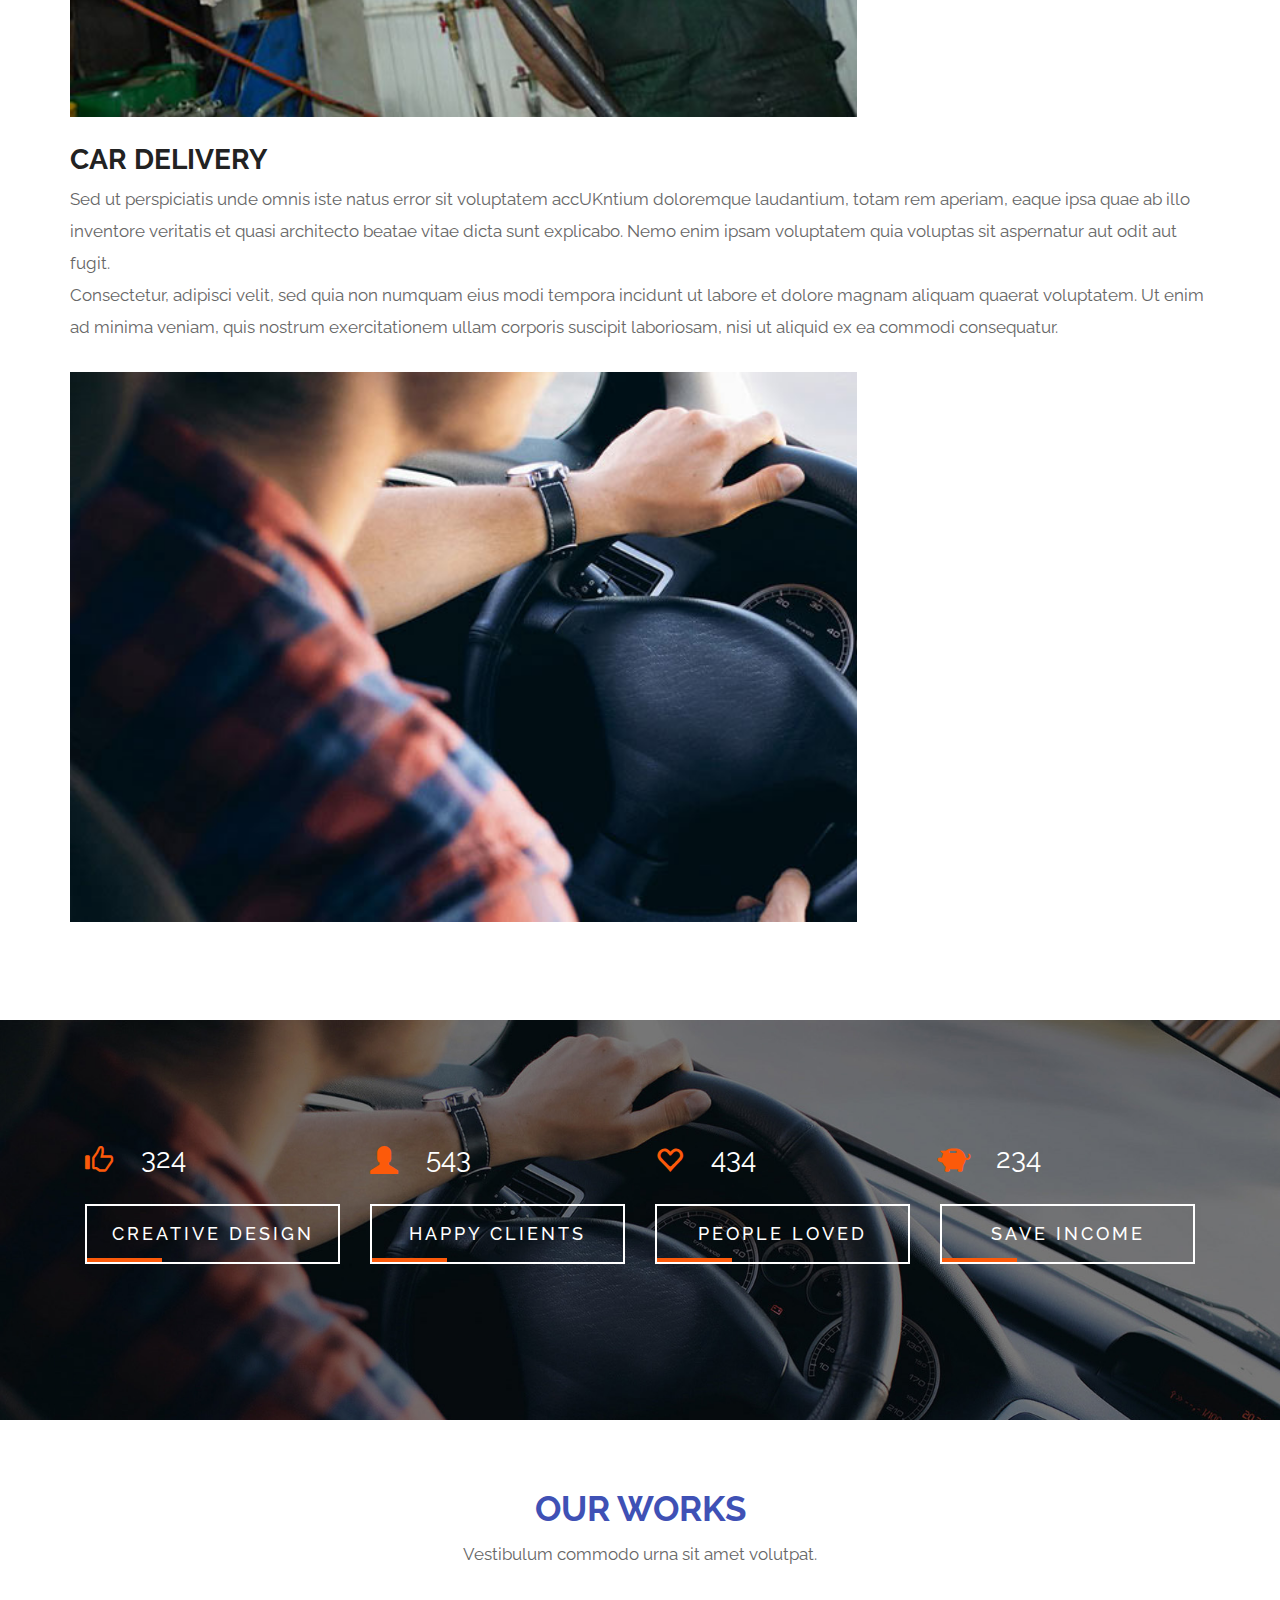
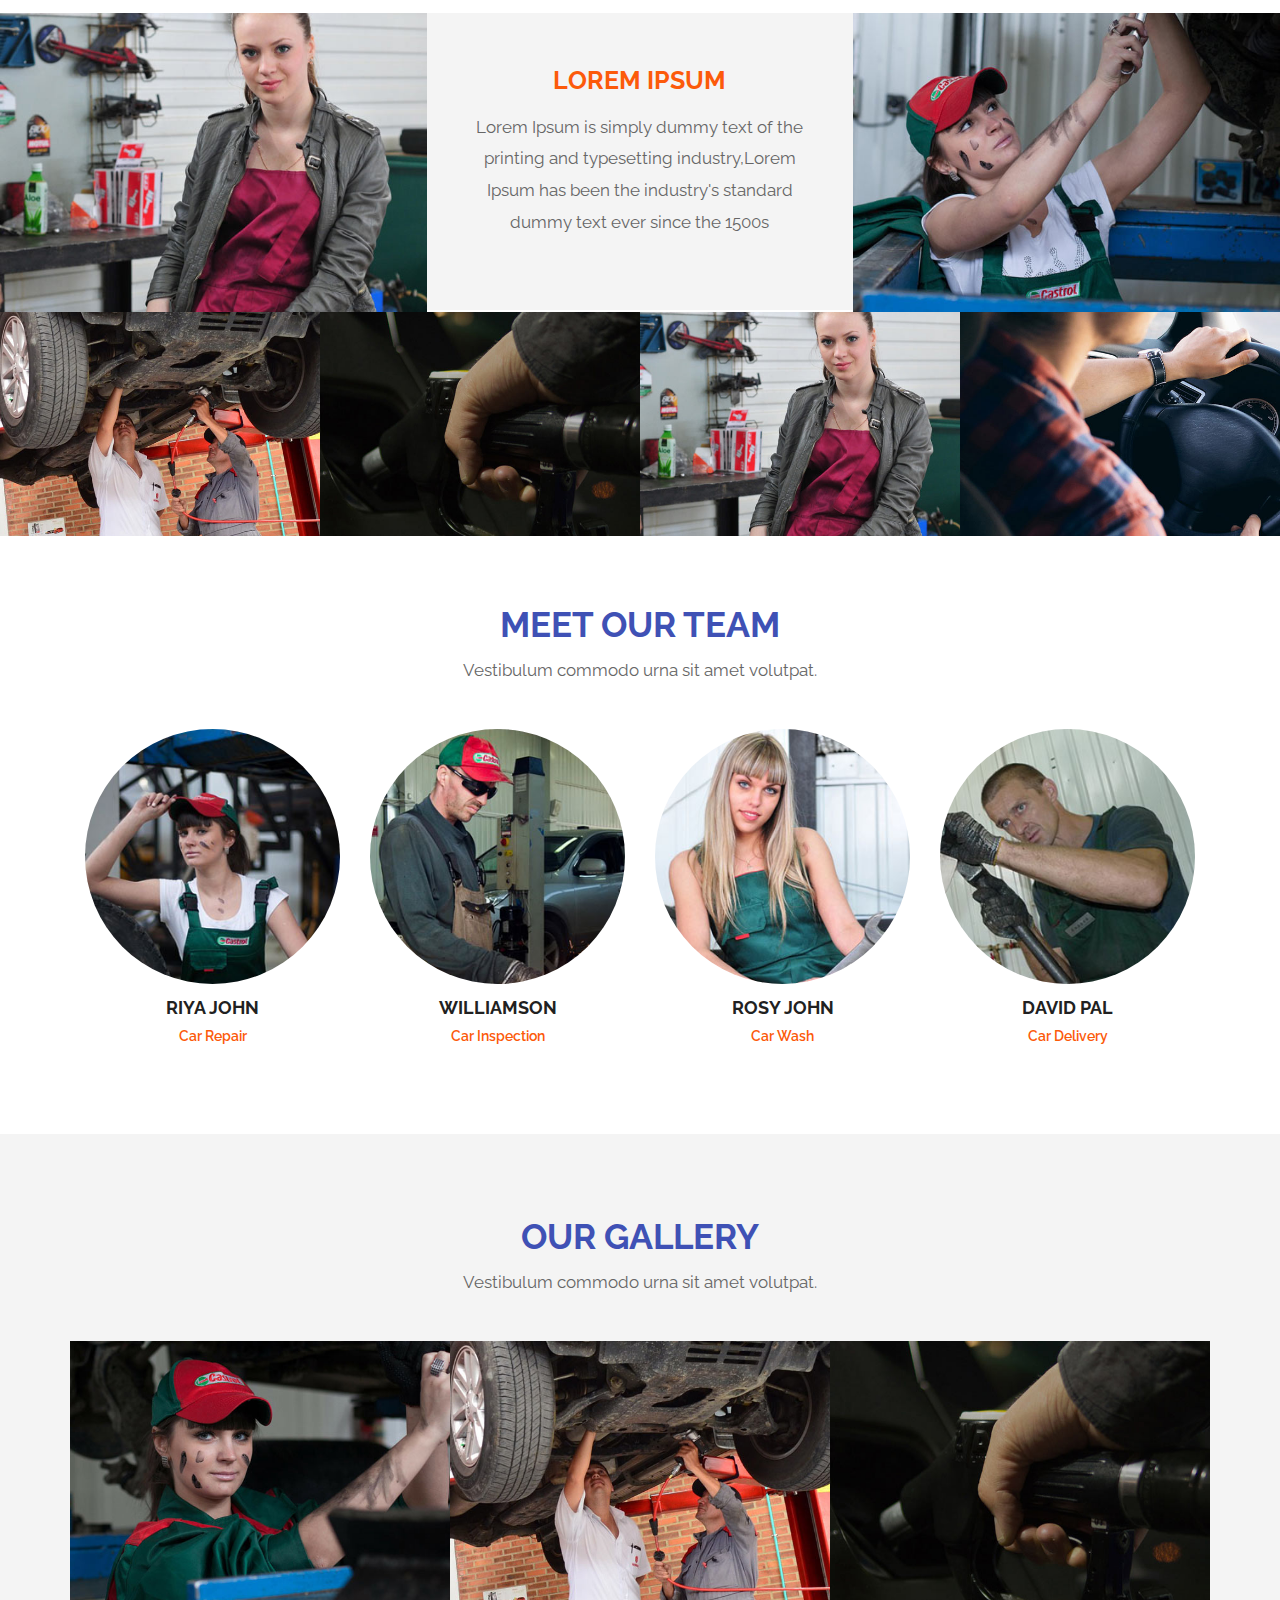
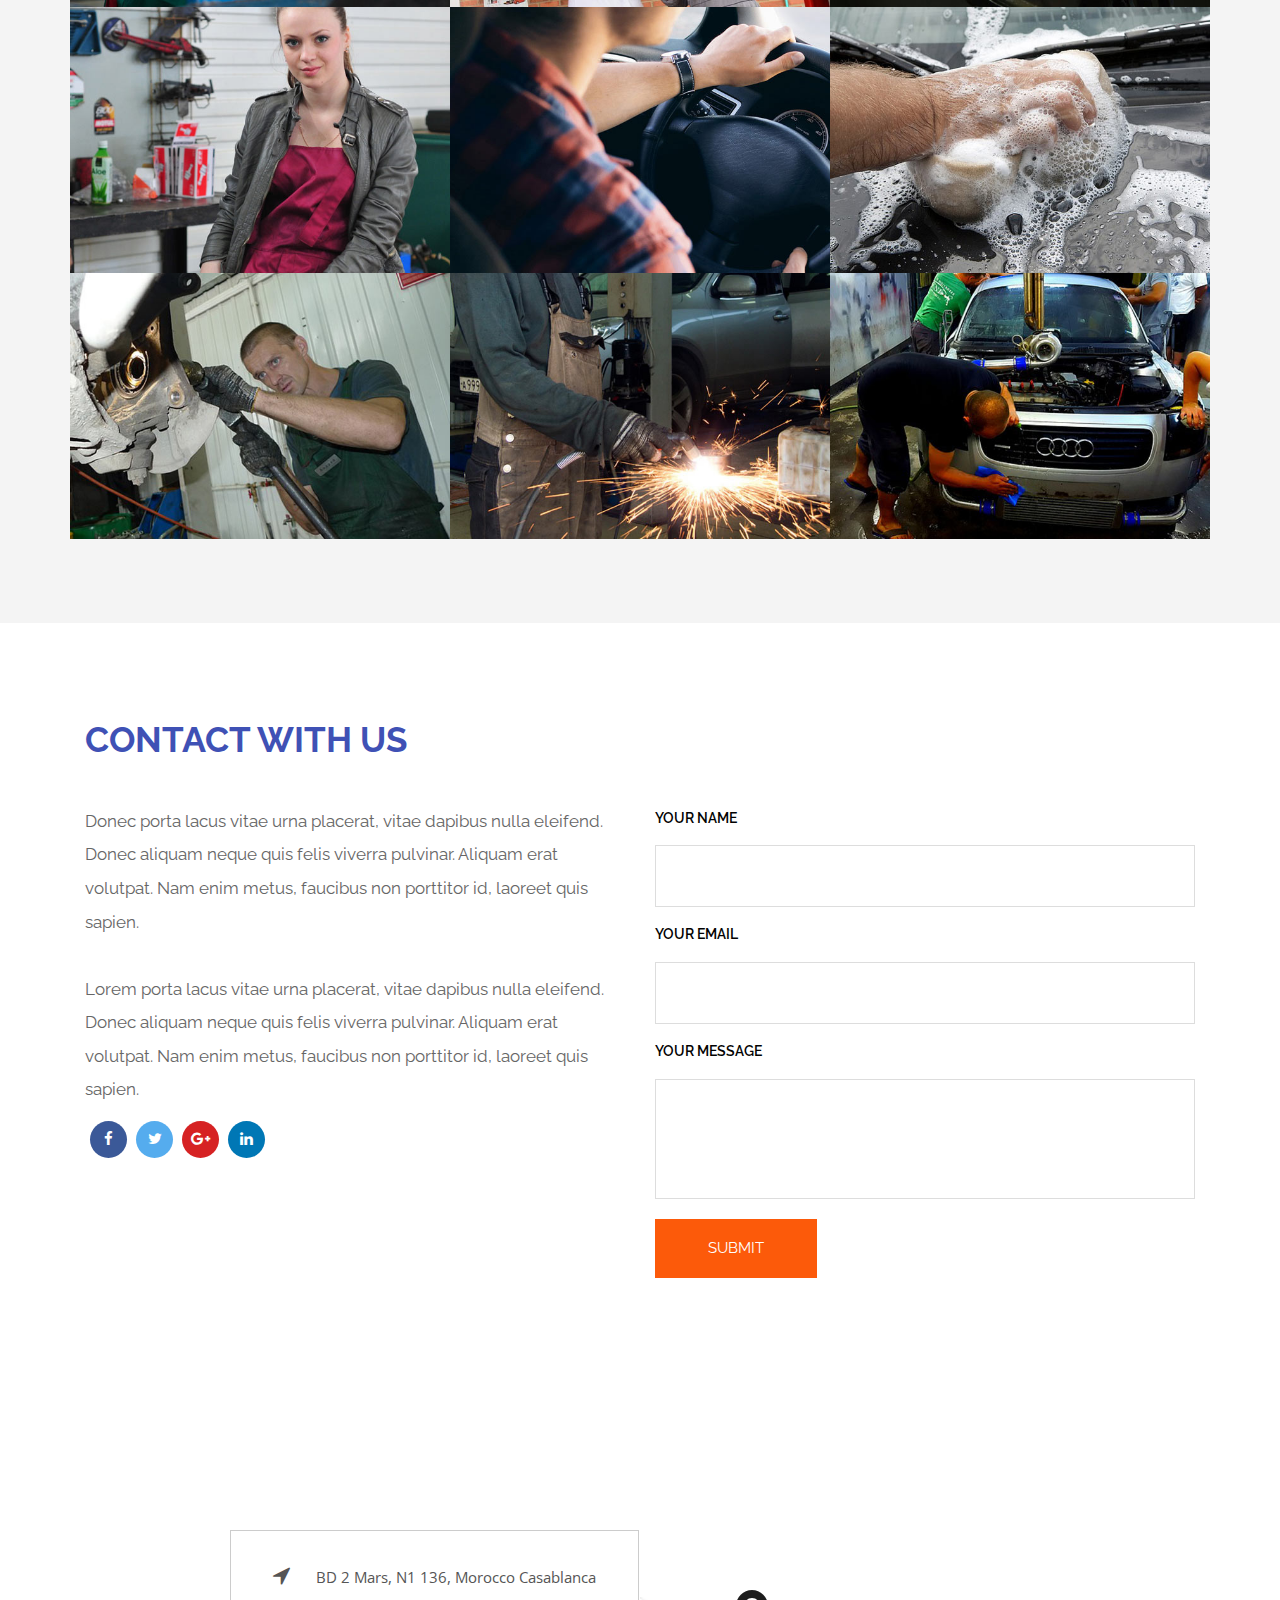
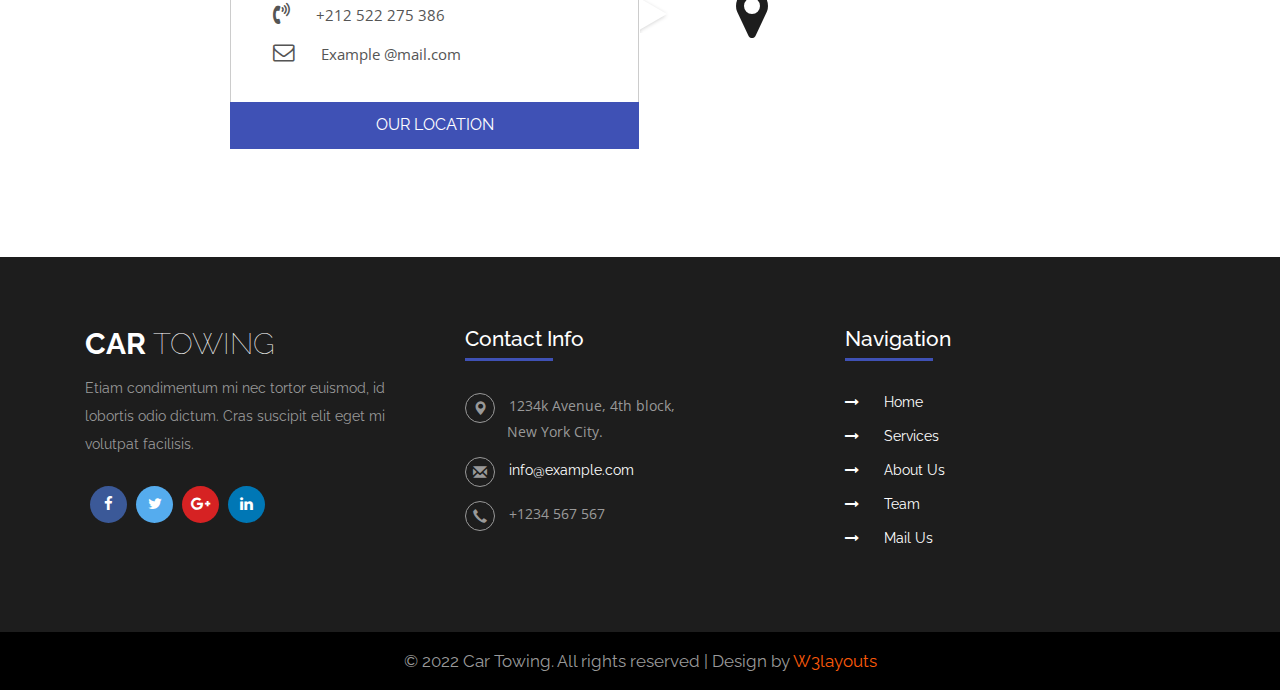
<file: Vista/index.html>
<!--Author: Grupo 06 -->
<!DOCTYPE HTML>
<html>
<head>
<title>Laboratorio 11 - Mecánica</title>
<meta name="viewport" content="width=device-width, initial-scale=1">
<meta http-equiv="Content-Type" content="text/html; charset=utf-8" />
<meta name="keywords" content="" />
<!-- font files -->
    <link href='//fonts.googleapis.com/css?family=Open+Sans:400,300,600,700,800' rel='stylesheet' type='text/css'>
<!-- /font files -->
<!-- css files -->
	<link href="css/bootstrap.min.css" rel="stylesheet" type="text/css" media="all" />
	<link href="css/font-awesome.min.css" rel="stylesheet" type="text/css" media="all" />	
	<link href="css/pogo-slider.min.css" rel="stylesheet" type="text/css" media="all" />
	<link rel="stylesheet" href="css/swipebox.css">
	<link href="css/style.css" rel="stylesheet" type="text/css" media="all" />
	<link href="//fonts.googleapis.com/css?family=Raleway" rel="stylesheet">
<!-- /css files -->
<!-- js files -->
<script src="js/modernizr.custom.js"></script>
<link href="//fonts.googleapis.com/css?family=Raleway:300,400,500,600,700" rel="stylesheet">
<link href="//fonts.googleapis.com/css?family=Open+Sans:300,400,600" rel="stylesheet">
<!-- /js files -->
</head>
<body>
<div class="main-top" id="home">
<!-- banner section -->
<div class="pogoSlider" id="js-main-slider">
	<div class="pogoSlider-slide" data-transition="verticalSlide" data-duration="1000"  style="background-image:url(images/banner1.jpg);">
		<div class="pogoSlider-slide-element">
			<h3>WE <span>GIVE</span> BEST SERVICES</h3>
		</div>		
	</div>
	<div class="pogoSlider-slide " data-transition="verticalSlide" data-duration="1000"  style="background-image:url(images/banner2.jpg);">
		<div class="pogoSlider-slide-element">
		<h3>CAR <span>WASH</span>. GLASSING. REPAIR</h3>
		</div>
	</div>
	<div class="pogoSlider-slide " data-transition="verticalSlide" data-duration="1000"  style="background-image:url(images/banner3.jpg);">
		<div class="pogoSlider-slide-element">
			<h3>WE <span>GIVE</span> BEST SERVICES</h3>
		</div>
	</div>
	<div class="pogoSlider-slide " data-transition="verticalSlide" data-duration="1000"  style="background-image:url(images/banner4.jpg);">
		<div class="pogoSlider-slide-element">
			
			<h3>CAR <span>WASH</span>. GLASSING. REPAIR</h3>
		</div>
	</div>
</div>
<!-- /banner section -->
<!-- top bar -->
<div class="top-bar">
	<div class="container">
		<ul class="top-contacts">
			<li class="top-unhover"><p><span class="fa fa-phone-square" aria-hidden="true"></span> +1 124 234 0079</p>
			<li class="top-hover"><p><span class="fa fa-envelope" aria-hidden="true"></span> <a href="mailto:support@company.com">my@company.com</a></p>
		</ul>
		<ul class="top-links">
			<li><a href="#"><i class="fa fa-facebook"></i></a></li>
			<li><a href="#"><i class="fa fa-twitter"></i></a></li>
			<li><a href="#"><i class="fa fa-linkedin"></i></a></li>
			<li><a href="#"><i class="fa fa-google-plus"></i></a></li>
		</ul>
		<div class="clearfix"></div>
	</div>		
</div>
<!-- /top bar -->
<div class="header-top">
			<div class="container">
			   <nav class="navbar navbar-default">
				<div class="navbar-header navbar-left">
					<button type="button" class="navbar-toggle collapsed" data-toggle="collapse" data-target="#bs-example-navbar-collapse-1">
						<span class="sr-only">Toggle navigation</span>
						<span class="icon-bar"></span>
						<span class="icon-bar"></span>
						<span class="icon-bar"></span>
					</button>
					<h1><a class="navbar-brand" href="index.html">CAR <span>Towing</span></a></h1>
				</div>
				<!-- Collect the nav links, forms, and other content for toggling -->
				<div class="collapse navbar-collapse nav-wil" id="bs-example-navbar-collapse-1">
							 <ul class="nav navbar-nav cl-effect-14">
								<li><a class="scroll" href="index.html" class="active">Home</a></li>
								<li><a class="scroll" href="#about">About</a></li>
								<li><a class="scroll" href="#service">Services</a></li>
								<li><a class="scroll" href="#team">Team</a></li>
								<li><a class="scroll" href="#gallery">Gallery</a></li>
								<li><a class="scroll" href="#contact">Contact</a></li>
							  </ul>
					</div>
			<!-- /.navbar-collapse -->

			</nav>	

				
			</div>
			
		</div>
	</div>
	<!-- Nav tabs -->
	<!--what-we-do-->
			<div class="tabs" id="about">
				<div class="container">
				<div class="t-head">
				<h3 class="head">WHY CHOOSE US?</h3>
			     <p class="urna">Vestibulum commodo urna sit amet volutpat.</p>
				 </div>
					<div class="tabs-grids">
						<div id="parentVerticalTab">
							<ul class="resp-tabs-list hor_1">
								<li>Car Wash</li>
								<li>Car Repair</li>
								<li>Car Welding</li>
								<li>Car Delivery</li>
								
								
							</ul>
								<div class="resp-tabs-container hor_1">
									<div class="text agile-info">
										<h4>CAR WASH</h4>
									    <p>Sed uta perspiciatis unde omnis iste natus error sit voluptatem accUKntium doloremque laudantium, totam rem aperiam, eaque ipsa quae ab illo inventore veritatis et quasi architecto beatae vitae dicta sunt explicabo. Nemo enim ipsam voluptatem quia voluptas sit aspernatur aut odit aut fugit.</p>
										<p>Consectetur, adipisci velit, sed quia non numquam eius modi tempora incidunt ut labore et dolore magnam aliquam quaerat voluptatem. Ut enim ad minima veniam, quis nostrum exercitationem ullam corporis suscipit laboriosam, nisi ut aliquid ex ea commodi consequatur.</p>
										<img src="images/6.jpg" alt=" " class="img-responsive" />
										
									</div>
									<div class="text agile-info">
										<h4>CAR REPAIR</h4>
									    <p>Sed ut perspiciatis unde omnis iste natus error sit voluptatem accUKntium doloremque laudantium, totam rem aperiam, eaque ipsa quae ab illo inventore veritatis et quasi architecto beatae vitae dicta sunt explicabo. Nemo enim ipsam voluptatem quia voluptas sit aspernatur aut odit aut fugit.</p>
										<p>Consectetur, adipisci velit, sed quia non numquam eius modi tempora incidunt ut labore et dolore magnam aliquam quaerat voluptatem. Ut enim ad minima veniam, quis nostrum exercitationem ullam corporis suscipit laboriosam, nisi ut aliquid ex ea commodi consequatur.</p>
										<img src="images/9.jpg" alt=" " class="img-responsive" />
										
									</div>

									<div class="text agile-info">
										<h4>CAR WELDING</h4>
																<p>Sed ut perspiciatis unde omnis iste natus error sit voluptatem accUKntium doloremque laudantium, totam rem aperiam, eaque ipsa quae ab illo inventore veritatis et quasi architecto beatae vitae dicta sunt explicabo. Nemo enim ipsam voluptatem quia voluptas sit aspernatur aut odit aut fugit.</p>
										<p>Consectetur, adipisci velit, sed quia non numquam eius modi tempora incidunt ut labore et dolore magnam aliquam quaerat voluptatem. Ut enim ad minima veniam, quis nostrum exercitationem ullam corporis suscipit laboriosam, nisi ut aliquid ex ea commodi consequatur.</p>
										<img src="images/7.jpg" alt=" " class="img-responsive" />
										
									</div>

									

									<div class="text agile-info">
										<h4>CAR DELIVERY</h4>
										<p>Sed ut perspiciatis unde omnis iste natus error sit voluptatem accUKntium doloremque laudantium, totam rem aperiam, eaque ipsa quae ab illo inventore veritatis et quasi architecto beatae vitae dicta sunt explicabo. Nemo enim ipsam voluptatem quia voluptas sit aspernatur aut odit aut fugit.</p>
										<p>Consectetur, adipisci velit, sed quia non numquam eius modi tempora incidunt ut labore et dolore magnam aliquam quaerat voluptatem. Ut enim ad minima veniam, quis nostrum exercitationem ullam corporis suscipit laboriosam, nisi ut aliquid ex ea commodi consequatur.</p>
										<img src="images/5.jpg" alt=" " class="img-responsive" />
										
									</div>
							</div>
						</div>
					</div>
				</div>
			</div>	
			<!--//what-we-do-->
  <!--count-down -->
	<div class="count" id="service">
		<div class="container">
			<div class="col-md-3 agile_count_grid">
				<div class="agile_count_grid_left">
					<span class="glyphicon glyphicon-thumbs-up" aria-hidden="true"></span>
				</div>
				<div class="agile_count_grid_right">
					<p class="counter">324</p> 
				</div>
				<div class="clearfix"> </div>
				<h3>Creative Design</h3>
			</div>
			<div class="col-md-3 agile_count_grid">
				<div class="agile_count_grid_left">
					<span class="glyphicon glyphicon-user" aria-hidden="true"></span>
				</div>
				<div class="agile_count_grid_right">
					<p class="counter">543</p> 
				</div>
				<div class="clearfix"> </div>
				<h3>Happy Clients</h3>
			</div>
			<div class="col-md-3 agile_count_grid">
				<div class="agile_count_grid_left">
					<span class="glyphicon glyphicon-heart-empty" aria-hidden="true"></span>
				</div>
				<div class="agile_count_grid_right">
					<p class="counter">434</p> 
				</div>
				<div class="clearfix"> </div>
				<h3>People Loved</h3>
			</div>
			<div class="col-md-3 agile_count_grid">
				<div class="agile_count_grid_left">
					<span class="glyphicon glyphicon-piggy-bank" aria-hidden="true"></span>
				</div>
				<div class="agile_count_grid_right">
					<p class="counter">234</p> 
				</div>
				<div class="clearfix"> </div>
				<h3>Save Income</h3>
			</div>
			<div class="clearfix"> </div>
			
		</div>
	</div>
<!-- //count-down -->
<!-- work -->
	<div class="work" id="work">
		<h3 class="head">Our Works</h3>
		<p class="urna">Vestibulum commodo urna sit amet volutpat.</p>
		
		<div class="agileits_works-top">
				<div class="col-md-4 agileits_works-grid">
					<img src="images/4.jpg" alt=" " class="img-responsive" />
				</div>
				<div class="col-md-4 agileits_works-grid two">
				    <div class="wthree-text">
					   <h4>Lorem Ipsum</h4>
					   <p>Lorem Ipsum is simply dummy text of the printing and typesetting industry,Lorem Ipsum has been the industry's standard dummy text ever since the 1500s</p>
					</div>
					
				</div>
				<div class="col-md-4 agileits_works-grid">
					<img src="images/10.jpg" alt=" " class="img-responsive" />
				</div>
		    <div class="clearfix"> </div>
		</div>
		
		<div class="agileits_work_grids">
			<ul id="flexiselDemo1">			
				<li>
					<div class="agileits_work_grid view view-sixth">
						<img src="images/2.jpg" alt=" " class="img-responsive" />
						<div class="mask">
							<a href="#" class="info"><i class="fa fa-cogs" aria-hidden="true"></i></a>
						</div>
					</div>
				</li>
				<li>
					<div class="agileits_work_grid view view-sixth">
						<img src="images/3.jpg" alt=" " class="img-responsive" />
						<div class="mask">
							<a href="#" class="info"><i class="fa fa-car" aria-hidden="true"></i></a>
						</div>
					</div>
				</li>
				<li>
					<div class="agileits_work_grid view view-sixth">
						<img src="images/4.jpg" alt=" " class="img-responsive" />
						<div class="mask">
							<a href="#" class="info"><i class="fa fa-cogs" aria-hidden="true"></i></a>
						</div>
					</div>
				</li>
				<li>
					<div class="agileits_work_grid view view-sixth">
						<img src="images/5.jpg" alt=" " class="img-responsive" />
						<div class="mask">
							<a href="#" class="info"><i class="fa fa-car" aria-hidden="true"></i></a>
						</div>
					</div>
				</li>
			</ul>
	
		</div>
	</div>
<!-- //work -->
<!--team -->
<div class="team" id ="team">
		<div class="container">
			<h3 class="head">Meet Our Team</h3>
			<p class="urna">Vestibulum commodo urna sit amet volutpat.</p>
			<div class="agile_team_grids">
				<div class="col-md-3 agile_team_grid">
					<div class="agile_team_grid_main">
						<img src="images/t1.jpg" alt=" " class="img-responsive">
						<div class="p-mask">
								<ul class="top-links two">
										<li><a href="#"><i class="fa fa-facebook"></i></a></li>
										<li><a href="#"><i class="fa fa-twitter"></i></a></li>
										<li><a href="#"><i class="fa fa-linkedin"></i></a></li>
										<li><a href="#"><i class="fa fa-google-plus"></i></a></li>
									</ul>
						</div>
					</div>
					<div class="agile_team_grid1">
						<h3>Riya John</h3>
						<p>Car Repair</p>
					</div>
				</div>
				<div class="col-md-3 agile_team_grid">
					<div class="agile_team_grid_main">
						<img src="images/t2.jpg" alt=" " class="img-responsive">
						<div class="p-mask">
								<ul class="top-links two">
										<li><a href="#"><i class="fa fa-facebook"></i></a></li>
										<li><a href="#"><i class="fa fa-twitter"></i></a></li>
										<li><a href="#"><i class="fa fa-linkedin"></i></a></li>
										<li><a href="#"><i class="fa fa-google-plus"></i></a></li>
									</ul>
						</div>
					</div>
					<div class="agile_team_grid1">
						<h3>Williamson </h3>
						<p>Car Inspection</p>
					</div>
				</div>
					<div class="col-md-3 agile_team_grid three">
					<div class="agile_team_grid_main">
						<img src="images/t3.jpg" alt=" " class="img-responsive">
						<div class="p-mask">
								<ul class="top-links two">
										<li><a href="#"><i class="fa fa-facebook"></i></a></li>
										<li><a href="#"><i class="fa fa-twitter"></i></a></li>
										<li><a href="#"><i class="fa fa-linkedin"></i></a></li>
										<li><a href="#"><i class="fa fa-google-plus"></i></a></li>
									</ul>
						</div>
					</div>
					<div class="agile_team_grid1">
						<h3>Rosy John</h3>
						<p>Car Wash</p>
					</div>
				</div>
				<div class="col-md-3 agile_team_grid four">
					<div class="agile_team_grid_main">
						<img src="images/t4.jpg" alt=" " class="img-responsive">
						<div class="p-mask">
								<ul class="top-links two">
										<li><a href="#"><i class="fa fa-facebook"></i></a></li>
										<li><a href="#"><i class="fa fa-twitter"></i></a></li>
										<li><a href="#"><i class="fa fa-linkedin"></i></a></li>
										<li><a href="#"><i class="fa fa-google-plus"></i></a></li>
									</ul>
						</div>
					</div>
					<div class="agile_team_grid1">
						<h3>David Pal</h3>
						<p>Car Delivery</p>
					</div>
				</div>
			
				<div class="clearfix"> </div>
			</div>
		</div>
	</div>
<!-- //team -->
<!--Gallery-->
<div class="gallery" id="gallery">
		<div class="container">
		<h3 class="head">Our Gallery</h3>
			<p class="urna">Vestibulum commodo urna sit amet volutpat.</p>
		
				<div class="gallery-grids">
					<div class="col-md-4 baner-top">
						<a href="images/1.jpg" class="b-link-stripe b-animate-go  swipebox">
							<div class="gal-spin-effect vertical ">
								<img src="images/1.jpg" alt=" " />
								<div class="gal-text-box">
									<div class="info-gal-con">
										<h4>Car Towing</h4>
										<span class="separator"></span>
										<p>Sit accusamus, vel blanditiis iure minima ipsa.</p>
										<span class="separator"></span>
										
									</div>
								</div>
							</div>
						</a>
					</div>
					<div class="col-md-4 baner-top">
						<a href="images/2.jpg" class="b-link-stripe b-animate-go  swipebox">
							<div class="gal-spin-effect vertical ">
								<img src="images/2.jpg" alt=" " />
								<div class="gal-text-box">
									<div class="info-gal-con">
										<h4>Car Towing</h4>
										<span class="separator"></span>
										<p>Sit accusamus, vel blanditiis iure minima ipsa.</p>
										<span class="separator"></span>
										
									</div>
								</div>
							</div>
						</a>
					</div>
					<div class="col-md-4 baner-top ban-mar">
						<a href="images/3.jpg" class="b-link-stripe b-animate-go  swipebox">
							<div class="gal-spin-effect vertical ">
								<img src="images/3.jpg" alt=" " />
								<div class="gal-text-box">
									<div class="info-gal-con">
										<h4>Car Towing</h4>
										<span class="separator"></span>
										<p>Sit accusamus, vel blanditiis iure minima ipsa.</p>
										<span class="separator"></span>
										
									</div>
								</div>
							</div>
						</a>
					</div>
					<div class="col-md-4 baner-top ban-mar">
						<a href="images/4.jpg" class="b-link-stripe b-animate-go  swipebox">
							<div class="gal-spin-effect vertical ">
								<img src="images/4.jpg" alt=" " />
								<div class="gal-text-box">
									<div class="info-gal-con">
										<h4>Car Towing</h4>
										<span class="separator"></span>
										<p>Sit accusamus, vel blanditiis iure minima ipsa.</p>
										<span class="separator"></span>
										
									</div>
								</div>
							</div>
						</a>
					</div>
					<div class="col-md-4 baner-top ban-mar">
						<a href="images/5.jpg" class="b-link-stripe b-animate-go  swipebox">
							<div class="gal-spin-effect vertical ">
								<img src="images/5.jpg" alt=" " />
								<div class="gal-text-box">
									<div class="info-gal-con">
										<h4>Car Towing</h4>
										<span class="separator"></span>
										<p>Sit accusamus, vel blanditiis iure minima ipsa.</p>
										<span class="separator"></span>
										
									</div>
								</div>
							</div>
						</a>
					</div>
					<div class="col-md-4 baner-top ban-mar">
						<a href="images/6.jpg" class="b-link-stripe b-animate-go  swipebox">
							<div class="gal-spin-effect vertical ">
								<img src="images/6.jpg" alt=" " />
								<div class="gal-text-box">
									<div class="info-gal-con">
										<h4>Car Towing</h4>
										<span class="separator"></span>
										<p>Sit accusamus, vel blanditiis iure minima ipsa.</p>
										<span class="separator"></span>
										
									</div>
								</div>
							</div>
						</a>
					</div>
					<div class="col-md-4 baner-top">
						<a href="images/7.jpg" class="b-link-stripe b-animate-go  swipebox">
							<div class="gal-spin-effect vertical ">
								<img src="images/7.jpg" alt=" " />
								<div class="gal-text-box">
									<div class="info-gal-con">
										<h4>Car Towing</h4>
										<span class="separator"></span>
										<p>Sit accusamus, vel blanditiis iure minima ipsa.</p>
										<span class="separator"></span>
										
									</div>
								</div>
							</div>
						</a>
					</div>
					<div class="col-md-4 baner-top">
						<a href="images/8.jpg" class="b-link-stripe b-animate-go  swipebox">
							<div class="gal-spin-effect vertical ">
								<img src="images/8.jpg" alt=" " />
								<div class="gal-text-box">
									<div class="info-gal-con">
										<h4>Car Towing</h4>
										<span class="separator"></span>
										<p>Sit accusamus, vel blanditiis iure minima ipsa.</p>
										<span class="separator"></span>
										
									</div>
								</div>
							</div>
						</a>
					</div>
						<div class="col-md-4 baner-top">
						<a href="images/9.jpg" class="b-link-stripe b-animate-go  swipebox">
							<div class="gal-spin-effect vertical ">
								<img src="images/9.jpg" alt=" " />
								<div class="gal-text-box">
									<div class="info-gal-con">
										<h4>Car Towing</h4>
										<span class="separator"></span>
										<p>Sit accusamus, vel blanditiis iure minima ipsa.</p>
										<span class="separator"></span>
										
									</div>
								</div>
							</div>
						</a>
					</div>
					<div class="clearfix"> </div>
				</div>
			</div>
			</div>
<!-- //gallery -->
<!-- newsletter -->
	<div class="newsletter" id="contact">
		<div class="container">
			<div class="col-md-6 w3agile_newsletter_left">
				<h3>Contact With us</h3>
				<p>Donec porta lacus vitae urna placerat, vitae dapibus nulla eleifend. 
					Donec aliquam neque quis felis viverra pulvinar. Aliquam erat volutpat. 
					Nam enim metus, faucibus non porttitor id, laoreet quis sapien.</p>
					<p>Lorem porta lacus vitae urna placerat, vitae dapibus nulla eleifend. 
					Donec aliquam neque quis felis viverra pulvinar. Aliquam erat volutpat. 
					Nam enim metus, faucibus non porttitor id, laoreet quis sapien.</p>
					<ul class="top-links two three">
						<li><a href="#"><i class="fa fa-facebook"></i></a></li>
						<li><a href="#"><i class="fa fa-twitter"></i></a></li>
						<li><a href="#"><i class="fa fa-google-plus"></i></a></li>
						<li><a href="#"><i class="fa fa-linkedin"></i></a></li>
					</ul>
			</div>
			<div class="col-md-6 w3agile_newsletter_right">
				<form action="#" method="post">
				    <p>Your Name </p>
				    <input type="text" name="Your Name"  required=""/>
					<p>Your Email </p>
                    <input type="email" name="Your Email"  required=""/>
					<p>Your Message </p>
					<textarea placeholder="" required=""></textarea>

					<input type="submit" value="SUBMIT">
				</form>
			</div>
			<div class="clearfix"> </div>
		</div>
	</div>
<!-- //newsletter -->
<!-- map -->
		<div class="map agileits">
			<iframe src="https://www.google.com/maps/embed?pb=!1m18!1m12!1m3!1d26359195.17562375!2d-113.7156245614499!3d36.2473834534249!2m3!1f0!2f0!3f0!3m2!1i1024!2i768!4f13.1!3m3!1m2!1s0x54eab584e432360b%3A0x1c3bb99243deb742!2sUnited+States!5e0!3m2!1sen!2sin!4v1471497559566"  frameborder="0" style="border:0" allowfullscreen></iframe>
				<div class="map-grids">
					<div class="map-grid-left">
						<ul>
								<li class="dot"><i class="fa fa-location-arrow" aria-hidden="true"></i> BD 2 Mars, N1 136, Morocco Casablanca</li>
								<li class="mobile"><i class="fa fa-volume-control-phone" aria-hidden="true"></i> +212 522 275 386</li>
								<li class="mes"><i class="fa fa-envelope-o" aria-hidden="true"></i> <a href="mailto:info@example.com">Example @mail.com</a></li>
						</ul>
						<p class="text">OUR LOCATION </p>
						<label class="right-arrow"> </label>
					</div>
					<div class="map-grid-right">
						<i class="fa fa-map-marker" aria-hidden="true"></i>
					</div>
					<div class="clearfix"> </div>
				</div>
			
		</div>
		<!-- //map -->

<!-- footer -->
	<div class="footer">
		<div class="container">
			<div class="agileinfo_footer_grids">
				<div class="col-md-4 agileinfo_footer_grid">
					<h2><a href="index.html">Car <span>Towing</span></a></h2>
					<p>Etiam condimentum mi nec tortor euismod, id lobortis odio dictum. Cras 
						suscipit elit eget mi volutpat facilisis.</p>
					<ul class="top-links two three">
						<li><a href="#"><i class="fa fa-facebook"></i></a></li>
						<li><a href="#"><i class="fa fa-twitter"></i></a></li>
						<li><a href="#"><i class="fa fa-google-plus"></i></a></li>
						<li><a href="#"><i class="fa fa-linkedin"></i></a></li>
					</ul>
				</div>
				<div class="col-md-4 agileinfo_footer_grid">
					<h3>Contact Info</h3>
					<ul class="agileinfo_footer_grid_list">
						<li><i class="glyphicon glyphicon-map-marker" aria-hidden="true"></i>1234k Avenue, 4th block, <span>New York City.</span></li>
						<li><i class="glyphicon glyphicon-envelope" aria-hidden="true"></i><a href="mailto:info@example.com">info@example.com</a></li>
						<li><i class="glyphicon glyphicon-earphone" aria-hidden="true"></i>+1234 567 567</li>
					</ul>
				</div>
				<div class="col-md-4 agileinfo_footer_grid">
					<h3>Navigation</h3>
					<ul class="agileinfo_footer_grid_nav">
						<li><i class="fa fa-long-arrow-right" aria-hidden="true"></i> <a class="scroll" href="#home">Home</a></li>
						<li><i class="fa fa-long-arrow-right" aria-hidden="true"></i> <a class="scroll" href="#service">Services</a></li>
						<li><i class="fa fa-long-arrow-right" aria-hidden="true"></i> <a class="scroll" href="#about">About Us</a></li>
						<li><i class="fa fa-long-arrow-right" aria-hidden="true"></i> <a class="scroll" href="#team">Team</a></li>
						<li><i class="fa fa-long-arrow-right" aria-hidden="true"></i> <a class="scroll" href="#contact">Mail Us</a></li>
					</ul>
				</div>
				<div class="clearfix"> </div>
			</div>
		
		</div>
	</div>
		<div class="w3agile_footer_copy">
				<p>&copy; 2022 Car Towing. All rights reserved | Design by <a href="http://w3layouts.com/">W3layouts</a></p>
			</div>
		<a href="#home" id="toTop" class="scroll" style="display: block;"> <span id="toTopHover" style="opacity: 1;"> </span></a>
<!-- //footer -->
<!-- js files -->
<!-- swipe box js -->
<script src="js/jquery-2.2.3.min.js"></script> 
<script src="js/jquery.pogo-slider.min.js"></script>
<script src="js/main.js"></script>
<!-- /js files -->
	<!-- Starts-Number-Scroller-Animation-JavaScript -->
					<script src="js/waypoints.min.js"></script> 
					<script src="js/counterup.min.js"></script> 
					<script>
						jQuery(document).ready(function( $ ) {
							$('.counter').counterUp({
								delay: 20,
								time: 1000
							});
						});
					</script>
				<!-- //Starts-Number-Scroller-Animation-JavaScript -->
							<script type="text/javascript">
					$(window).load(function() {
						$("#flexiselDemo1").flexisel({
							visibleItems: 4,
							animationSpeed: 1000,
							autoPlay: true,
							autoPlaySpeed: 3000,    		
							pauseOnHover: true,
							enableResponsiveBreakpoints: true,
							responsiveBreakpoints: { 
								portrait: { 
									changePoint:480,
									visibleItems: 1
								}, 
								landscape: { 
									changePoint:640,
									visibleItems:2
								},
								tablet: { 
									changePoint:768,
									visibleItems: 3
								}
							}
						});
						
					});
				</script>
				<script type="text/javascript" src="js/jquery.flexisel.js"></script>
				<link rel="stylesheet" type="text/css" href="css/easy-responsive-tabs.css " />
   <script src="js/easyResponsiveTabs.js"></script>
   <!--Plug-in Initialisation-->
				<script type="text/javascript">
				$(document).ready(function() {

					//Vertical Tab
					$('#parentVerticalTab').easyResponsiveTabs({
						type: 'vertical', //Types: default, vertical, accordion
						width: 'auto', //auto or any width like 600px
						fit: true, // 100% fit in a container
						closed: 'accordion', // Start closed if in accordion view
						tabidentify: 'hor_1', // The tab groups identifier
						activate: function(event) { // Callback function if tab is switched
							var $tab = $(this);
							var $info = $('#nested-tabInfo2');
							var $name = $('span', $info);
							$name.text($tab.text());
							$info.show();
						}
					});
				});
			</script>
			<!--/script-->

<script type="text/javascript" src="js/move-top.js"></script>
<script type="text/javascript" src="js/easing.js"></script>
<script type="text/javascript">
			jQuery(document).ready(function($) {
				$(".scroll").click(function(event){		
					event.preventDefault();
					$('html,body').animate({scrollTop:$(this.hash).offset().top},900);
				});
			});
</script>
<!-- swipe box js -->
			<script src="js/jquery.swipebox.min.js"></script> 
				<script type="text/javascript">
					jQuery(function($) {
						$(".swipebox").swipebox();
					});
			</script>
			<!-- //swipe box js -->

 <script type="text/javascript">
						$(document).ready(function() {
							/*
							var defaults = {
					  			containerID: 'toTop', // fading element id
								containerHoverID: 'toTopHover', // fading element hover id
								scrollSpeed: 1200,
								easingType: 'linear' 
					 		};
							*/
							
							$().UItoTop({ easingType: 'easeOutQuart' });
							
						});
					</script>

<!--end-smooth-scrolling-->
<script src="js/bootstrap.js"></script>
</body>
</html>
</file>
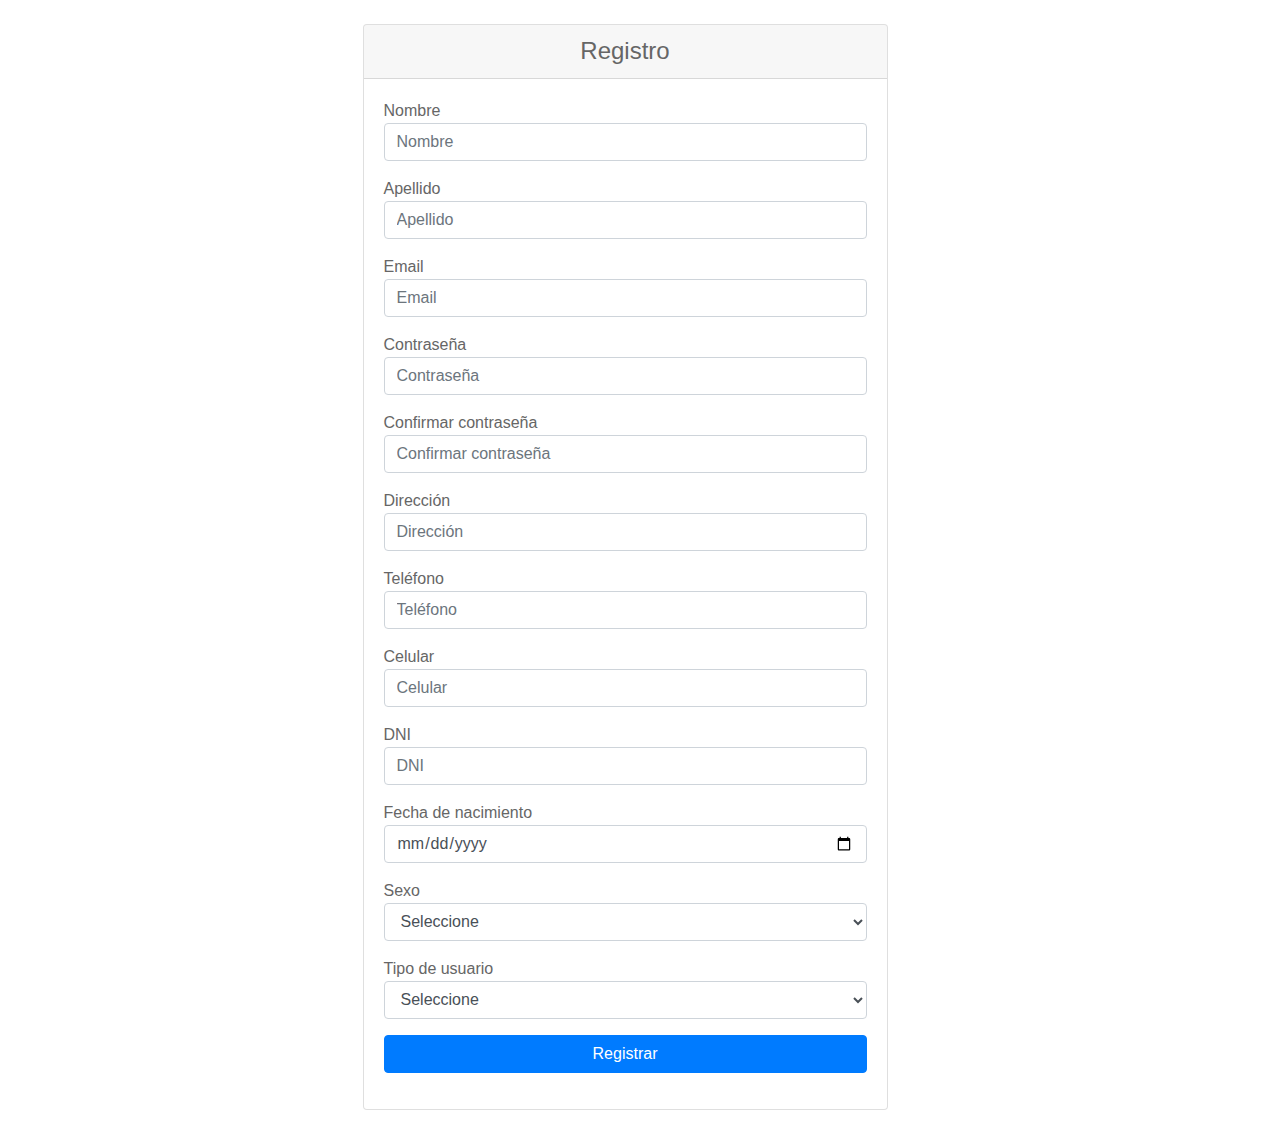
<file: Vista/registro.html>
<!-- //Formulario de registro -->
<html lang="es">
<head>
    <meta charset="UTF-8">
    <meta name="viewport" content="width=device-width, initial-scale=1.0">
    <meta http-equiv="X-UA-Compatible" content="ie=edge">
    <title>Registro</title>
    <link rel="stylesheet" href="https://stackpath.bootstrapcdn.com/bootstrap/4.3.1/css/bootstrap.min.css" integrity="sha384-ggOyR0iXCbMQv3Xipma34MD+dH/1fQ784/j6cY/iJTQUOhcWr7x9JvoRxT2MZw1T" crossorigin="anonymous">
    <link rel="stylesheet" href="https://use.fontawesome.com/releases/v5.8.1/css/all.css" integrity="sha384-50oBUHEmvpQ+1lW4y57PTFmhCaXp0ML5d60M1M7uH2+nqUivzIebhndOJK28anvf" crossorigin="anonymous">
    <link rel="stylesheet" href="css/style.css">
</head>
<body>
    <div class="container">
        <div class="row">
            <div class="col-md-6 mx-auto">
                <br>
                <div class="card">
                    <div class="card-header">
                        <center><h4>Registro</h4></center>
                    </div>
                    <div class="card-body">
                        <form action="registro.php" method="POST">
                            <div class="form-group">
                                <label for="nombre">Nombre</label>
                                <input type="text" name="nombre" id="nombre" class="form-control" placeholder="Nombre">
                            </div>
                            <div class="form-group">
                                <label for="apellido">Apellido</label>
                                <input type="text" name="apellido" id="apellido" class="form-control" placeholder="Apellido">
                            </div>
                            <div class="form-group">
                                <label for="email">Email</label>
                                <input type="email" name="email" id="email" class="form-control" placeholder="Email">
                            </div>
                            <div class="form-group">
                                <label for="password">Contraseña</label>
                                <input type="password" name="password" id="password" class="form-control" placeholder="Contraseña">
                            </div>
                            <div class="form-group">
                                <label for="confirmar">Confirmar contraseña</label>
                                <input type="password" name="confirmar" id="confirmar" class="form-control" placeholder="Confirmar contraseña">
                            </div>
                            <div class="form-group">
                                <label for="direccion">Dirección</label>
                                <input type="text" name="direccion" id="direccion" class="form-control" placeholder="Dirección">
                            </div>
                            <div class="form-group">
                                <label for="telefono">Teléfono</label>
                                <input type="text" name="telefono" id="telefono" class="form-control" placeholder="Teléfono">
                            </div>
                            <div class="form-group">
                                <label for="celular">Celular</label>
                                <input type="text" name="celular" id="celular" class="form-control" placeholder="Celular">
                            </div>
                            <div class="form-group">
                                <label for="dni">DNI</label>
                                <input type="text" name="dni" id="dni" class="form-control" placeholder="DNI">
                            </div>
                            <div class="form-group">
                                <label for="fecha">Fecha de nacimiento</label>
                                <input type="date" name="fecha" id="fecha" class="form-control" placeholder="Fecha de nacimiento">
                            </div>
                            <div class="form-group">
                                <label for="sexo">Sexo</label>
                                <select name="sexo" id="sexo" class="form-control">
                                    <option value="">Seleccione</option>
                                    <option value="M">Masculino</option>
                                    <option value="F">Femenino</option>
                                </select>
                            </div>
                            <div class="form-group">
                                <label for="tipo">Tipo de usuario</label>
                                <select name="tipo" id="tipo" class="form-control">
                                    <option value="">Seleccione</option>
                                    <option value="1">Cliente</option>
                                    <option value="2">Administrador</option>
                                </select>
                            </div>
                            <div class="form-group">
                                <button type="submit" class="btn btn-primary btn-block">Registrar</button>
                            </div>
                        </form>
                    </div>
                </div>
                <br>
            </div>
        </div>
    </div>
    <script src="https://code.jquery.com/jquery-3.3.1.slim.min.js" integrity="sha384-q8i/X+965DzO0rT7abK41JStQIAqVgRVzpbzo5smXKp4YfRvH+8abtTE1Pi6jizo" crossorigin="anonymous"></script>
    <script src="https://cdnjs.cloudflare.com/ajax/libs/popper.js/1.14.7/umd/popper.min.js" integrity="sha384-UO2eT0CpHqdSJQ6hJty5KVphtPhzWj9WO1clHTMGa3JDZwrnQq4sF86dIHNDz0W1" crossorigin="anonymous"></script>
    <script src="https://stackpath.bootstrapcdn.com/bootstrap/4.3.1/js/bootstrap.min.js" integrity="sha384-JjSmVgyd0p3pXB1rRibZUAYoIIy6OrQ6VrjIEaFf/nJGzIxFDsf4x0xIM+B07jRM" crossorigin="anonymous"></script>
</body>

    
</html>
</file>
<file: css/swipebox.css>
/*! Swipebox v1.2.8 | Constantin Saguin csag.co | MIT License | github.com/brutaldesign/swipebox */
html.swipebox-html.swipebox-touch {
  overflow: hidden !important;
}

#swipebox-overlay img {
  border: none !important;
}

#swipebox-overlay {
  width: 100%;
  height: 100%;
  position: fixed;
  top: 0;
  left: 0;
  z-index: 99999 !important;
  overflow: hidden;
  -webkit-user-select: none;
  -moz-user-select: none;
  -ms-user-select: none;
  user-select: none;
}

#swipebox-container {
  position: relative;
  width: 100%;
  height: 100%;
}

#swipebox-slider {
  -webkit-transition: -webkit-transform 0.4s ease;
  transition: transform 0.4s ease;
  height: 100%;
  left: 0;
  top: 0;
  width: 100%;
  white-space: nowrap;
  position: absolute;
  display: none;
  cursor: pointer;
}
#swipebox-slider .slide {
  height: 100%;
  width: 100%;
  line-height: 1px;
  text-align: center;
  display: inline-block;
}
#swipebox-slider .slide:before {
  content: "";
  display: inline-block;
  height: 43%;
  width: 1px;
  margin-right: -1px;
}
#swipebox-slider .slide img, #swipebox-slider .slide .swipebox-video-container {
  display: inline-block;
  max-height: 100%;
  max-width: 100%;
  margin: 0;
  padding: 0;
  width: auto;
  height: auto;
  vertical-align: middle;
}
#swipebox-slider .slide .swipebox-video-container {
  background: none;
  max-width: 1140px;
  max-height: 100%;
  width: 100%;
  padding: 5%;
  -webkit-box-sizing: border-box;
  box-sizing: border-box;
  -moz-box-sizing: border-box;
}
#swipebox-slider .slide .swipebox-video-container .swipebox-video {
  width: 100%;
  height: 0;
  padding-bottom: 56.25%;
  overflow: hidden;
  position: relative;
}
#swipebox-slider .slide .swipebox-video-container .swipebox-video iframe {
  width: 100% !important;
  height: 100% !important;
  position: absolute;
  top: 0;
  left: 0;
}
#swipebox-slider .slide-loading {
  background: url(../images/loader.gif) no-repeat center center;
}

#swipebox-bottom-bar,
#swipebox-top-bar {
  -webkit-transition: 0.5s all;
  transition: 0.5s all;
  -moz-transition: 0.5s all;
  position: absolute;
  left: 0;
  z-index: 999;
  height: 50px;
  width: 100%;
}

#swipebox-bottom-bar {
  bottom: -50px;
}
#swipebox-bottom-bar.visible-bars {
  -webkit-transform: translate3d(0, -50px, 0);
  transform: translate3d(0, -50px, 0);
  -moz-transform: translate3d(0, -50px, 0);
  -o-transform: translate3d(0, -50px, 0);
  -ms-transform: translate3d(0, -50px, 0);
}

#swipebox-top-bar {
    bottom: 14%;
}
#swipebox-title {
    display: block;
    width: 45%;
    text-align: center;
    margin: 0 auto !important;
} 
#swipebox-prev,
#swipebox-next,
#swipebox-close {
  background-image: url(../images/icons.png);
  background-repeat: no-repeat;
  border: none !important;
  text-decoration: none !important;
  cursor: pointer;
  width: 50px;
  height: 50px;
  top: 0;
}

#swipebox-arrows {
  display: block;
  margin: 0 auto;
  width: 100%;
  height: 50px;
}

#swipebox-prev {
  background-position: -32px 13px;
  float: left;
}

#swipebox-next {
  background-position: -78px 13px;
  float: right;
} 
#swipebox-close {
	right: 50px;
	top: 12px;
	position: absolute;
	z-index: 9999;
	background-position: 15px 12px;
}
.swipebox-no-close-button #swipebox-close {
  display: none;
}

#swipebox-prev.disabled,
#swipebox-next.disabled {
  opacity: 0.3;
}

.swipebox-no-touch #swipebox-overlay.rightSpring #swipebox-slider {
  -webkit-animation: rightSpring 0.3s;
  animation: rightSpring 0.3s;
  -moz-animation: rightSpring 0.3s;
}
.swipebox-no-touch #swipebox-overlay.leftSpring #swipebox-slider {
  -webkit-animation: leftSpring 0.3s;
  animation: leftSpring 0.3s;
  -moz-animation: leftSpring 0.3s;
}

.swipebox-touch #swipebox-container:before, .swipebox-touch #swipebox-container:after {
  -webkit-backface-visibility: hidden;
  backface-visibility: hidden;
  -webkit-transition: all .3s ease;
  transition: all .3s ease;
  -moz-transition: all .3s ease;
  content: ' ';
  position: absolute;
  z-index: 999;
  top: 0;
  height: 100%;
  width: 20px;
  opacity: 0;
}
.swipebox-touch #swipebox-container:before {
  left: 0;
  -webkit-box-shadow: inset 10px 0px 10px -8px #656565;
  box-shadow: inset 10px 0px 10px -8px #656565;
  -moz-box-shadow: inset 10px 0px 10px -8px #656565;
}
.swipebox-touch #swipebox-container:after {
  right: 0;
  -webkit-box-shadow: inset -10px 0px 10px -8px #656565;
  box-shadow: inset -10px 0px 10px -8px #656565;
  -moz-box-shadow: inset -10px 0px 10px -8px #656565;
}
.swipebox-touch #swipebox-overlay.leftSpringTouch #swipebox-container:before {
  opacity: 1;
}
.swipebox-touch #swipebox-overlay.rightSpringTouch #swipebox-container:after {
  opacity: 1;
}

@-webkit-keyframes rightSpring {
  0% {
    left: 0;
  }

  50% {
    left: -30px;
  }

  100% {
    left: 0;
  }
}

@keyframes rightSpring {
  0% {
    left: 0;
  }

  50% {
    left: -30px;
  }

  100% {
    left: 0;
  }
}
@-webkit-keyframes leftSpring {
  0% {
    left: 0;
  }

  50% {
    left: 30px;
  }

  100% {
    left: 0;
  }
}
@keyframes leftSpring {
  0% {
    left: 0;
  }

  50% {
    left: 30px;
  }

  100% {
    left: 0;
  }
}
@media screen and (min-width: 800px) {
  #swipebox-close {
    right: 50px;
	top: 12px;
  }

  #swipebox-arrows {
    width: 80%;
    max-width: 800px;
  }
}
/* Skin 
--------------------------*/
#swipebox-overlay {
  background: #0d0d0d;
}

#swipebox-bottom-bar,
#swipebox-top-bar {
  opacity: 1;
}

#swipebox-top-bar {
  color: white !important;
  font-size: 15px;
  line-height: 30px; 
}
@media(max-width:1366px){
#swipebox-top-bar {
    bottom: 20%;
}
}
@media(max-width:1080px){
#swipebox-title {
    width: 61%;
    line-height: 1.8em;
    margin: 1em auto 0 !important;
} 
}
@media(max-width:768px){
#swipebox-title {
    width: 75%;
}
#swipebox-arrows {
    width: 83%;
}
}
@media(max-width:667px){
#swipebox-slider .slide img, #swipebox-slider .slide .swipebox-video-container { 
    max-width: 80%; 
}
#swipebox-title {
    width: 82%;
    font-size: 14px;
    font-weight: 300;
}
}
@media(max-width:640px){
#swipebox-title {
    width: 82%;
    font-size: .9em;
}
#swipebox-arrows {
    width: 80%;
}
}
@media(max-width:480px){
#swipebox-title {
    width: 85%; 
} 
#swipebox-close {
    right: 30px;
}
#swipebox-slider .slide img, #swipebox-slider .slide .swipebox-video-container {
    max-width: 100%;
}
#swipebox-container { 
    width: 97%; 
}
}
@media(max-width:414px){
#swipebox-container { 
    width: 96%; 
}
}
@media(max-width:384px){
#swipebox-top-bar {
    bottom: 23%;
}
}
</file>
<file: css/easy-responsive-tabs.css>
ul.resp-tabs-list, p {
    margin: 0px;
    padding: 0px;
}

.resp-tabs-list li {
     font-weight: 600;
    font-size: 17px;
    text-transform: uppercase;
    display: inline-block;
    padding: 13px 15px;
    margin: 0 4px 0 0;
    list-style: none;
    cursor: pointer;
    float: left;
}

.resp-tabs-container {
    padding: 0px;
    background-color: #fff;
    clear: left;
}

h2.resp-accordion {
    cursor: pointer;
    padding: 5px;
    display: none;
}

.resp-tab-content {
    display: none;
    padding: 0px 30px;
}

.resp-tab-active {
	border: 1px solid #5AB1D0 !important;
	border-bottom: none;
	margin-bottom: -1px !important;
	padding: 12px 14px 14px 14px !important;
	border-bottom: 0px #fff solid !important;
	border-top: 4px solid #709DCA !important;
}

.resp-tab-active {
    border-bottom: none;
    background-color: #fff;
}

.resp-content-active, .resp-accordion-active {
    display: block;
}

.resp-tab-content {
    border: 1px solid #c1c1c1;
	border-top-color: #5AB1D0;
}

h2.resp-accordion {
    font-size: 13px;
    border: 1px solid #c1c1c1;
    border-top: 0px solid #c1c1c1;
    margin: 0px;
    padding: 10px 15px;
}

h2.resp-tab-active {
    border-bottom: 0px solid #c1c1c1 !important;
    margin-bottom: 0px !important;
    padding: 10px 15px !important;
}

h2.resp-tab-title:last-child {
    border-bottom: 12px solid #c1c1c1 !important;
    background: blue;
}

/*-----------Vertical tabs-----------*/
.resp-vtabs ul.resp-tabs-list {
    float: left;
    width: 30%;
	margin-top: 0!important;
	min-height: 400px;
}

.resp-vtabs .resp-tabs-list li {
    display: block;
    padding:20px 20px !important;
    margin: 0 0 4px;
    cursor: pointer;
    float: none;
	list-style:none;
    border: 1px solid #F5F5F5;
    border-color: rgb(245, 245, 245)!important;
	border-left:5px solid #fff !important;
	    background: #222!important;
    color: #fff;
}

.resp-vtabs .resp-tabs-container {
    padding: 0px;
    background-color: #fff;
    border: none;
    float: left;
    width: 70%;
    border: 1px solid #fff !important;
    border-radius: 0;
    clear: none;
	min-height: 400px;
}

.resp-vtabs .resp-tab-content {
    border: none;
    word-wrap: break-word;
	    border-left: 5px solid #fc5a0a;
}
/*-- 
li.resp-tab-item.hor_1.resp-tab-active:after {
    content: '';
    position: absolute;
    right: -18px;
    top: 6px;
    border-left: 1px solid #5AB1D0;
    border-right: 0px solid #5AB1D0;
    border-bottom: 1px solid #FFFFFF;
    transform: rotate(134deg);
    border-top: 1px solid #5AB1D0;
    padding: 0 33px 33px 0px;
}
--*/

.resp-vtabs li.resp-tab-active { 
	position: relative;
    z-index: 1;
    margin-right: -1px !important;
    padding:20px  20px!important;
    border-top: 1px solid;
    border: 1px solid #CCCCCC !important;
    border-left:5px solid #fc5a0a !important;
    margin-bottom: 4px !important;
    border-right: 1px #FFF solid !important;
    background-color: #222!important;
}
}

.resp-arrow {
    width: 0;
    height: 0;
    float: right;
    margin-top: 3px;
    border-left: 6px solid transparent;
    border-right: 6px solid transparent;
    border-top: 12px solid #c1c1c1;
}

h2.resp-tab-active span.resp-arrow {
    border: none;
    border-left: 6px solid transparent;
    border-right: 6px solid transparent;
    border-bottom: 12px solid #3f51b5;
}

/*-----------Accordion styles-----------*/
h2.resp-tab-active {
    background: #DBDBDB;/* !important;*/
}

.resp-easy-accordion h2.resp-accordion {
    display: block;
}

.resp-easy-accordion .resp-tab-content {
    border: 1px solid #c1c1c1;
}

.resp-easy-accordion .resp-tab-content:last-child {
    border-bottom: 1px solid #c1c1c1;/* !important;*/
}

.resp-jfit {
    width: 100%;
    margin: 0px;
}

.resp-tab-content-active {
    display: block;
}

h2.resp-accordion:first-child {
    border-top: 1px solid #c1c1c1;/* !important;*/
}

/*Here your can change the breakpoint to set the accordion, when screen resolution changed*/
@media only screen and (max-width: 991px) {
.resp-vtabs .resp-tabs-list li {
    padding: 15px 13px !important;
}
.resp-tabs-list li {
    font-size: 18px;
}
}
@media only screen and (max-width: 768px) {
ul.resp-tabs-list {
    display: none;
}
h2.resp-accordion {
    display: block;
}
.resp-vtabs .resp-tab-content {
    border: 1px solid #C1C1C1;
}
.resp-vtabs .resp-tabs-container {
    border: none;
    float: none;
    width: 100%;
    min-height: 100px;
    clear: none;
}
.resp-accordion-closed {
    display: none !important;
}
.resp-vtabs .resp-tab-content:last-child {
    border-bottom: 1px solid #c1c1c1 !important;
}
.resp-tab-content {
    padding: 20px 30px;
}
.resp-vtabs .resp-tabs-list li {
   background: #000!important
}
}
@media (max-width: 768px){
h2.resp-accordion {
    font-size: 17px;
    border: 1px solid #F58025;
    border-top: 0px solid #F58630;
    margin: 0px;
    padding: 15px 15px;
    background-color: #F58025 !important;
    color: #fff;
}
h2.resp-accordion.hor_1.resp-tab-active{
	    background-color: #3f51b5!important;
}
.resp-vtabs .resp-tabs-list li {
    display: block;
    padding: 15px 15px !important;
    margin: 0 0 4px;
    cursor: pointer;
    float: none;
    border: 1px solid #F5F5F5;
    border-color: rgb(245, 245, 245)!important;
    border-left: 4px solid #F5F5F5 !important;
    background-color: rgb(245, 128, 37)!important;
    color: #fff;
}
.resp-vtabs li.resp-tab-active {
    position: relative;
    z-index: 1;
    margin-right: -1px !important;
    padding: 14px 15px 15px 14px !important;
    border-top: 1px solid;
    border: 1px solid #CCCCCC !important;
    border-left: 4px solid #F58025 !important;
    margin-bottom: 4px !important;
    border-right: 1px #FFF solid !important;
    background-color: #08538C!important;
}
}
@media (max-width: 414px){
.resp-tab-content {
    padding: 20px 20px;
}
}
</file>
<file: Vista/css/swipebox.css>
/*! Swipebox v1.2.8 | Constantin Saguin csag.co | MIT License | github.com/brutaldesign/swipebox */
html.swipebox-html.swipebox-touch {
  overflow: hidden !important;
}

#swipebox-overlay img {
  border: none !important;
}

#swipebox-overlay {
  width: 100%;
  height: 100%;
  position: fixed;
  top: 0;
  left: 0;
  z-index: 99999 !important;
  overflow: hidden;
  -webkit-user-select: none;
  -moz-user-select: none;
  -ms-user-select: none;
  user-select: none;
}

#swipebox-container {
  position: relative;
  width: 100%;
  height: 100%;
}

#swipebox-slider {
  -webkit-transition: -webkit-transform 0.4s ease;
  transition: transform 0.4s ease;
  height: 100%;
  left: 0;
  top: 0;
  width: 100%;
  white-space: nowrap;
  position: absolute;
  display: none;
  cursor: pointer;
}
#swipebox-slider .slide {
  height: 100%;
  width: 100%;
  line-height: 1px;
  text-align: center;
  display: inline-block;
}
#swipebox-slider .slide:before {
  content: "";
  display: inline-block;
  height: 43%;
  width: 1px;
  margin-right: -1px;
}
#swipebox-slider .slide img, #swipebox-slider .slide .swipebox-video-container {
  display: inline-block;
  max-height: 100%;
  max-width: 100%;
  margin: 0;
  padding: 0;
  width: auto;
  height: auto;
  vertical-align: middle;
}
#swipebox-slider .slide .swipebox-video-container {
  background: none;
  max-width: 1140px;
  max-height: 100%;
  width: 100%;
  padding: 5%;
  -webkit-box-sizing: border-box;
  box-sizing: border-box;
  -moz-box-sizing: border-box;
}
#swipebox-slider .slide .swipebox-video-container .swipebox-video {
  width: 100%;
  height: 0;
  padding-bottom: 56.25%;
  overflow: hidden;
  position: relative;
}
#swipebox-slider .slide .swipebox-video-container .swipebox-video iframe {
  width: 100% !important;
  height: 100% !important;
  position: absolute;
  top: 0;
  left: 0;
}
#swipebox-slider .slide-loading {
  background: url(../images/loader.gif) no-repeat center center;
}

#swipebox-bottom-bar,
#swipebox-top-bar {
  -webkit-transition: 0.5s all;
  transition: 0.5s all;
  -moz-transition: 0.5s all;
  position: absolute;
  left: 0;
  z-index: 999;
  height: 50px;
  width: 100%;
}

#swipebox-bottom-bar {
  bottom: -50px;
}
#swipebox-bottom-bar.visible-bars {
  -webkit-transform: translate3d(0, -50px, 0);
  transform: translate3d(0, -50px, 0);
  -moz-transform: translate3d(0, -50px, 0);
  -o-transform: translate3d(0, -50px, 0);
  -ms-transform: translate3d(0, -50px, 0);
}

#swipebox-top-bar {
    bottom: 14%;
}
#swipebox-title {
    display: block;
    width: 45%;
    text-align: center;
    margin: 0 auto !important;
} 
#swipebox-prev,
#swipebox-next,
#swipebox-close {
  background-image: url(../images/icons.png);
  background-repeat: no-repeat;
  border: none !important;
  text-decoration: none !important;
  cursor: pointer;
  width: 50px;
  height: 50px;
  top: 0;
}

#swipebox-arrows {
  display: block;
  margin: 0 auto;
  width: 100%;
  height: 50px;
}

#swipebox-prev {
  background-position: -32px 13px;
  float: left;
}

#swipebox-next {
  background-position: -78px 13px;
  float: right;
} 
#swipebox-close {
	right: 50px;
	top: 12px;
	position: absolute;
	z-index: 9999;
	background-position: 15px 12px;
}
.swipebox-no-close-button #swipebox-close {
  display: none;
}

#swipebox-prev.disabled,
#swipebox-next.disabled {
  opacity: 0.3;
}

.swipebox-no-touch #swipebox-overlay.rightSpring #swipebox-slider {
  -webkit-animation: rightSpring 0.3s;
  animation: rightSpring 0.3s;
  -moz-animation: rightSpring 0.3s;
}
.swipebox-no-touch #swipebox-overlay.leftSpring #swipebox-slider {
  -webkit-animation: leftSpring 0.3s;
  animation: leftSpring 0.3s;
  -moz-animation: leftSpring 0.3s;
}

.swipebox-touch #swipebox-container:before, .swipebox-touch #swipebox-container:after {
  -webkit-backface-visibility: hidden;
  backface-visibility: hidden;
  -webkit-transition: all .3s ease;
  transition: all .3s ease;
  -moz-transition: all .3s ease;
  content: ' ';
  position: absolute;
  z-index: 999;
  top: 0;
  height: 100%;
  width: 20px;
  opacity: 0;
}
.swipebox-touch #swipebox-container:before {
  left: 0;
  -webkit-box-shadow: inset 10px 0px 10px -8px #656565;
  box-shadow: inset 10px 0px 10px -8px #656565;
  -moz-box-shadow: inset 10px 0px 10px -8px #656565;
}
.swipebox-touch #swipebox-container:after {
  right: 0;
  -webkit-box-shadow: inset -10px 0px 10px -8px #656565;
  box-shadow: inset -10px 0px 10px -8px #656565;
  -moz-box-shadow: inset -10px 0px 10px -8px #656565;
}
.swipebox-touch #swipebox-overlay.leftSpringTouch #swipebox-container:before {
  opacity: 1;
}
.swipebox-touch #swipebox-overlay.rightSpringTouch #swipebox-container:after {
  opacity: 1;
}

@-webkit-keyframes rightSpring {
  0% {
    left: 0;
  }

  50% {
    left: -30px;
  }

  100% {
    left: 0;
  }
}

@keyframes rightSpring {
  0% {
    left: 0;
  }

  50% {
    left: -30px;
  }

  100% {
    left: 0;
  }
}
@-webkit-keyframes leftSpring {
  0% {
    left: 0;
  }

  50% {
    left: 30px;
  }

  100% {
    left: 0;
  }
}
@keyframes leftSpring {
  0% {
    left: 0;
  }

  50% {
    left: 30px;
  }

  100% {
    left: 0;
  }
}
@media screen and (min-width: 800px) {
  #swipebox-close {
    right: 50px;
	top: 12px;
  }

  #swipebox-arrows {
    width: 80%;
    max-width: 800px;
  }
}
/* Skin 
--------------------------*/
#swipebox-overlay {
  background: #0d0d0d;
}

#swipebox-bottom-bar,
#swipebox-top-bar {
  opacity: 1;
}

#swipebox-top-bar {
  color: white !important;
  font-size: 15px;
  line-height: 30px; 
}
@media(max-width:1366px){
#swipebox-top-bar {
    bottom: 20%;
}
}
@media(max-width:1080px){
#swipebox-title {
    width: 61%;
    line-height: 1.8em;
    margin: 1em auto 0 !important;
} 
}
@media(max-width:768px){
#swipebox-title {
    width: 75%;
}
#swipebox-arrows {
    width: 83%;
}
}
@media(max-width:667px){
#swipebox-slider .slide img, #swipebox-slider .slide .swipebox-video-container { 
    max-width: 80%; 
}
#swipebox-title {
    width: 82%;
    font-size: 14px;
    font-weight: 300;
}
}
@media(max-width:640px){
#swipebox-title {
    width: 82%;
    font-size: .9em;
}
#swipebox-arrows {
    width: 80%;
}
}
@media(max-width:480px){
#swipebox-title {
    width: 85%; 
} 
#swipebox-close {
    right: 30px;
}
#swipebox-slider .slide img, #swipebox-slider .slide .swipebox-video-container {
    max-width: 100%;
}
#swipebox-container { 
    width: 97%; 
}
}
@media(max-width:414px){
#swipebox-container { 
    width: 96%; 
}
}
@media(max-width:384px){
#swipebox-top-bar {
    bottom: 23%;
}
}
</file>
<file: Vista/css/easy-responsive-tabs.css>
ul.resp-tabs-list, p {
    margin: 0px;
    padding: 0px;
}

.resp-tabs-list li {
     font-weight: 600;
    font-size: 17px;
    text-transform: uppercase;
    display: inline-block;
    padding: 13px 15px;
    margin: 0 4px 0 0;
    list-style: none;
    cursor: pointer;
    float: left;
}

.resp-tabs-container {
    padding: 0px;
    background-color: #fff;
    clear: left;
}

h2.resp-accordion {
    cursor: pointer;
    padding: 5px;
    display: none;
}

.resp-tab-content {
    display: none;
    padding: 0px 30px;
}

.resp-tab-active {
	border: 1px solid #5AB1D0 !important;
	border-bottom: none;
	margin-bottom: -1px !important;
	padding: 12px 14px 14px 14px !important;
	border-bottom: 0px #fff solid !important;
	border-top: 4px solid #709DCA !important;
}

.resp-tab-active {
    border-bottom: none;
    background-color: #fff;
}

.resp-content-active, .resp-accordion-active {
    display: block;
}

.resp-tab-content {
    border: 1px solid #c1c1c1;
	border-top-color: #5AB1D0;
}

h2.resp-accordion {
    font-size: 13px;
    border: 1px solid #c1c1c1;
    border-top: 0px solid #c1c1c1;
    margin: 0px;
    padding: 10px 15px;
}

h2.resp-tab-active {
    border-bottom: 0px solid #c1c1c1 !important;
    margin-bottom: 0px !important;
    padding: 10px 15px !important;
}

h2.resp-tab-title:last-child {
    border-bottom: 12px solid #c1c1c1 !important;
    background: blue;
}

/*-----------Vertical tabs-----------*/
.resp-vtabs ul.resp-tabs-list {
    float: left;
    width: 30%;
	margin-top: 0!important;
	min-height: 400px;
}

.resp-vtabs .resp-tabs-list li {
    display: block;
    padding:20px 20px !important;
    margin: 0 0 4px;
    cursor: pointer;
    float: none;
	list-style:none;
    border: 1px solid #F5F5F5;
    border-color: rgb(245, 245, 245)!important;
	border-left:5px solid #fff !important;
	    background: #222!important;
    color: #fff;
}

.resp-vtabs .resp-tabs-container {
    padding: 0px;
    background-color: #fff;
    border: none;
    float: left;
    width: 70%;
    border: 1px solid #fff !important;
    border-radius: 0;
    clear: none;
	min-height: 400px;
}

.resp-vtabs .resp-tab-content {
    border: none;
    word-wrap: break-word;
	    border-left: 5px solid #fc5a0a;
}
/*-- 
li.resp-tab-item.hor_1.resp-tab-active:after {
    content: '';
    position: absolute;
    right: -18px;
    top: 6px;
    border-left: 1px solid #5AB1D0;
    border-right: 0px solid #5AB1D0;
    border-bottom: 1px solid #FFFFFF;
    transform: rotate(134deg);
    border-top: 1px solid #5AB1D0;
    padding: 0 33px 33px 0px;
}
--*/

.resp-vtabs li.resp-tab-active { 
	position: relative;
    z-index: 1;
    margin-right: -1px !important;
    padding:20px  20px!important;
    border-top: 1px solid;
    border: 1px solid #CCCCCC !important;
    border-left:5px solid #fc5a0a !important;
    margin-bottom: 4px !important;
    border-right: 1px #FFF solid !important;
    background-color: #222!important;
}
}

.resp-arrow {
    width: 0;
    height: 0;
    float: right;
    margin-top: 3px;
    border-left: 6px solid transparent;
    border-right: 6px solid transparent;
    border-top: 12px solid #c1c1c1;
}

h2.resp-tab-active span.resp-arrow {
    border: none;
    border-left: 6px solid transparent;
    border-right: 6px solid transparent;
    border-bottom: 12px solid #3f51b5;
}

/*-----------Accordion styles-----------*/
h2.resp-tab-active {
    background: #DBDBDB;/* !important;*/
}

.resp-easy-accordion h2.resp-accordion {
    display: block;
}

.resp-easy-accordion .resp-tab-content {
    border: 1px solid #c1c1c1;
}

.resp-easy-accordion .resp-tab-content:last-child {
    border-bottom: 1px solid #c1c1c1;/* !important;*/
}

.resp-jfit {
    width: 100%;
    margin: 0px;
}

.resp-tab-content-active {
    display: block;
}

h2.resp-accordion:first-child {
    border-top: 1px solid #c1c1c1;/* !important;*/
}

/*Here your can change the breakpoint to set the accordion, when screen resolution changed*/
@media only screen and (max-width: 991px) {
.resp-vtabs .resp-tabs-list li {
    padding: 15px 13px !important;
}
.resp-tabs-list li {
    font-size: 18px;
}
}
@media only screen and (max-width: 768px) {
ul.resp-tabs-list {
    display: none;
}
h2.resp-accordion {
    display: block;
}
.resp-vtabs .resp-tab-content {
    border: 1px solid #C1C1C1;
}
.resp-vtabs .resp-tabs-container {
    border: none;
    float: none;
    width: 100%;
    min-height: 100px;
    clear: none;
}
.resp-accordion-closed {
    display: none !important;
}
.resp-vtabs .resp-tab-content:last-child {
    border-bottom: 1px solid #c1c1c1 !important;
}
.resp-tab-content {
    padding: 20px 30px;
}
.resp-vtabs .resp-tabs-list li {
   background: #000!important
}
}
@media (max-width: 768px){
h2.resp-accordion {
    font-size: 17px;
    border: 1px solid #F58025;
    border-top: 0px solid #F58630;
    margin: 0px;
    padding: 15px 15px;
    background-color: #F58025 !important;
    color: #fff;
}
h2.resp-accordion.hor_1.resp-tab-active{
	    background-color: #3f51b5!important;
}
.resp-vtabs .resp-tabs-list li {
    display: block;
    padding: 15px 15px !important;
    margin: 0 0 4px;
    cursor: pointer;
    float: none;
    border: 1px solid #F5F5F5;
    border-color: rgb(245, 245, 245)!important;
    border-left: 4px solid #F5F5F5 !important;
    background-color: rgb(245, 128, 37)!important;
    color: #fff;
}
.resp-vtabs li.resp-tab-active {
    position: relative;
    z-index: 1;
    margin-right: -1px !important;
    padding: 14px 15px 15px 14px !important;
    border-top: 1px solid;
    border: 1px solid #CCCCCC !important;
    border-left: 4px solid #F58025 !important;
    margin-bottom: 4px !important;
    border-right: 1px #FFF solid !important;
    background-color: #08538C!important;
}
}
@media (max-width: 414px){
.resp-tab-content {
    padding: 20px 20px;
}
}
</file>
<file: css/pogo-slider.min.css>
.pogoSlider-dir-btn:focus,.pogoSlider-nav-btn:focus{
	outline:0;
}
.pogoSlider{
	width:100%;
	height:874px!important;
	position:relative;
	overflow:hidden;
}
#column-left .pogoSlider,#column-right .pogoSlider,#content .pogoSlider{
	margin-bottom:20px;
}
.pogoSlider--banner .pogoSlider-slide{
	ms-filter:"progid:DXImageTransform.Microsoft.Alpha(Opacity=100)";
	filter:alpha(opacity=100);
	opacity:1;
}
.pogoSlider-slide{
	width:100%;
	height:100%;
	position:absolute;
	background-size:100% 100%;
	-webkit-background-size:100% 100%;
	-moz-background-size:100% 100%;
	-o-background-size:100% 100%;
	-ms-background-size:100% 100%;
	min-height:650px!important;
	-ms-filter:"progid:DXImageTransform.Microsoft.Alpha(Opacity=0)";
	filter:alpha(opacity=0);
	opacity:0;
	-webkit-perspective:1300px;
	perspective:1300px;
	overflow:hidden;
}
.pogoSlider-loading{
	position:absolute;
	top:0;
	left:0;
	width:100%;
	height:100%;
	background:#eaeaea;
	z-index:11;
}
.pogoSlider-loading-icon{
	position:absolute;
	top:50%;
	margin-top:-18px;
	left:50%;
	margin-left:-18px;
	width:36px;
	height:36px;
	background-image:url([data-uri]);
}
.pogoSlider-slide-element{
	-webkit-animation-fill-mode:both;
	animation-fill-mode:both;
}
.m-pogoSlider .pogoSlider-slide-element{
	position:absolute;
	margin:0;
	box-sizing:border-box;
}
.pogoSlider-progressBar{
	position:absolute;
	width:100%;
	height:5px;
	top:0;
	left:0;
	background:#fff;
	-ms-filter:"progid:DXImageTransform.Microsoft.Alpha(Opacity=20)";
	filter:alpha(opacity=20);
	background:rgba(255,255,255,.2);
	z-index:6;
}
.pogoSlider-progressBar-duration{
	position:absolute;
	height:100%;
	left:0;
	width:0;
	background:#fff;
	-ms-filter:"progid:DXImageTransform.Microsoft.Alpha(Opacity=40)";
	filter:alpha(opacity=40);
	background:rgba(255,255,255,.4);
}
.pogoSlider-dir-btn{
	position:absolute;
	z-index:10;
	background:#fc5a0a;
	width:20px;
	height:20px;
	border-color:#eaeaea;
	border-color:#fff;
	border-style:solid;
	-webkit-transform:rotate(45deg);
	-ms-transform:rotate(45deg);
	transform:rotate(45deg);
	cursor:pointer;
}
.pogoSlider-dir-btn:hover{
	border-color:#fff;
}
.pogoSlider--dirBottomLeft .pogoSlider-dir-btn--prev,.pogoSlider--dirBottomRight .pogoSlider-dir-btn--prev,.pogoSlider--dirCenterHorizontal .pogoSlider-dir-btn--prev,.pogoSlider--dirTopLeft .pogoSlider-dir-btn--prev,.pogoSlider--dirTopRight .pogoSlider-dir-btn--prev{
	border-width:0 0 3px 3px;
}
.pogoSlider--dirBottomLeft .pogoSlider-dir-btn--next,.pogoSlider--dirBottomRight .pogoSlider-dir-btn--next,.pogoSlider--dirCenterHorizontal .pogoSlider-dir-btn--next,.pogoSlider--dirTopLeft .pogoSlider-dir-btn--next,.pogoSlider--dirTopRight .pogoSlider-dir-btn--next{
	border-width:3px 3px 0 0;
}
.pogoSlider--dirCenterVertical .pogoSlider-dir-btn--next{
	border-width:3px 0 0 3px;
}
.pogoSlider--dirCenterVertical .pogoSlider-dir-btn--prev{
	border-width:0 3px 3px 0;
}
.pogoSlider--dirCenterVertical .pogoSlider-dir-btn--next,.pogoSlider--dirTopLeft .pogoSlider-dir-btn,.pogoSlider--dirTopRight .pogoSlider-dir-btn{
	top:14px;
}
.pogoSlider--dirBottomLeft .pogoSlider-dir-btn--prev,.pogoSlider--dirCenterHorizontal .pogoSlider-dir-btn--prev,.pogoSlider--dirTopLeft .pogoSlider-dir-btn--prev{
	left:14px;
}
.pogoSlider--dirBottomLeft .pogoSlider-dir-btn--next,.pogoSlider--dirTopLeft .pogoSlider-dir-btn--next{
	left:50px;
	}
.pogoSlider--dirBottomRight .pogoSlider-dir-btn--prev,.pogoSlider--dirTopRight .pogoSlider-dir-btn--prev{
	right:50px;
}
.pogoSlider--dirBottomRight .pogoSlider-dir-btn--next,.pogoSlider--dirCenterHorizontal .pogoSlider-dir-btn--next,.pogoSlider--dirTopRight .pogoSlider-dir-btn--next{
	right:14px;
}
.pogoSlider--dirBottomLeft .pogoSlider-dir-btn,.pogoSlider--dirBottomRight .pogoSlider-dir-btn,.pogoSlider--dirCenterVertical .pogoSlider-dir-btn--prev{
	bottom:14px;
}
.pogoSlider--dirCenterVertical .pogoSlider-dir-btn{
	left:50%;
	margin-left:-10px;
}
.pogoSlider--dirCenterHorizontal .pogoSlider-dir-btn{
	top:50%;
	margin-top:-10px;
}
.pogoSlider-nav{
	position:absolute;
	padding:0;
	margin:0;
	z-index:10;
}
.pogoSlider--navBottom .pogoSlider-nav,.pogoSlider--navTop .pogoSlider-nav{
	left:50%;
	-webkit-transform:translateX(-50%);
	-ms-transform:translateX(-50%);
	transform:translateX(-50%);
}
.pogoSlider--navTop .pogoSlider-nav{
	top:10px;
}
.pogoSlider--navBottom .pogoSlider-nav{
	bottom:170px;
}
.pogoSlider--navBottom .pogoSlider-nav li,.pogoSlider--navTop .pogoSlider-nav li{
	display:inline;
	margin:0 6px;
}
.pogoSlider--navLeft .pogoSlider-nav,.pogoSlider--navRight .pogoSlider-nav{
	top:50%;
	-webkit-transform:translateY(-50%);
	-ms-transform:translateY(-50%);
	transform:translateY(-50%);
}
.pogoSlider--navLeft .pogoSlider-nav{
	left:10px;
}
.pogoSlider--navRight .pogoSlider-nav{
	right:10px;
}
.pogoSlider--navLeft .pogoSlider-nav li,.pogoSlider--navRight .pogoSlider-nav li{
	display:block;
	margin:6px 0;
}
.pogoSlider-nav-btn{
	background:#ccc;
	background:rgba(255,255,255,.5);
	border:none;
	border-radius:50%;
	width:20px;
	height:20px;
	box-shadow:0 1px 1px rgba(0,0,0,.1);
	cursor:pointer;
}
.pogoSlider-nav-btn--selected{
	background:#fff;
	box-shadow:0 1px 1px rgba(0,0,0,.3);
}
.pogoSlider-slide-slice{
	overflow:hidden;
	position:absolute;
	background-size:cover;
}
.pogoSlider-slide-slice-inner{
	position:absolute;
	overflow:hidden;
}
.pogoSlider-animation-slideDownIn{
	-webkit-animation-name:slideDownIn;
	animation-name:slideDownIn;
}
@-webkit-keyframes slideDownIn{0%{-webkit-transform:translateY(-50px);transform:translateY(-50px);opacity:0}100%{-webkit-transform:translateY(0);transform:translateY(0);opacity:1}}@keyframes slideDownIn{0%{-webkit-transform:translateY(-50px);transform:translateY(-50px);opacity:0}100%{-webkit-transform:translateY(0);transform:translateY(0);opacity:1}}.pogoSlider-animation-slideDownOut{-webkit-animation-name:slideDownOut;animation-name:slideDownOut}@-webkit-keyframes slideDownOut{0%{-webkit-transform:translateY(0);transform:translateY(0);opacity:1}100%{-webkit-transform:translateY(50px);transform:translateY(50px);opacity:0}}@keyframes slideDownOut{0%{-webkit-transform:translateY(0);transform:translateY(0);opacity:1}100%{-webkit-transform:translateY(50px);transform:translateY(50px);opacity:0}}.pogoSlider-animation-slideUpIn{-webkit-animation-name:slideUpIn;animation-name:slideUpIn}@-webkit-keyframes slideUpIn{0%{-webkit-transform:translateY(50px);transform:translateY(50px);opacity:0}100%{-webkit-transform:translateY(0);transform:translateY(0);opacity:1}}@keyframes slideUpIn{0%{-webkit-transform:translateY(50px);transform:translateY(50px);opacity:0}100%{-webkit-transform:translateY(0);transform:translateY(0);opacity:1}}.pogoSlider-animation-slideUpOut{-webkit-animation-name:slideUpOut;animation-name:slideUpOut}@-webkit-keyframes slideUpOut{0%{-webkit-transform:translateY(0);transform:translateY(0);opacity:1}100%{-webkit-transform:translateY(50px);transform:translateY(50px);opacity:0}}@keyframes slideUpOut{0%{-webkit-transform:translateY(0);transform:translateY(0);opacity:1}100%{-webkit-transform:translateY(50px);transform:translateY(50px);opacity:0}}.pogoSlider-animation-slideRightIn{-webkit-animation-name:slideRightIn;animation-name:slideRightIn}.pogoSlider-animation-slideRightOut{-webkit-animation-name:slideRightOut;animation-name:slideRightOut}@-webkit-keyframes slideRightIn{0%{-webkit-transform:translateX(-50px);transform:translateX(-50px);opacity:0}100%{-webkit-transform:translateX(0);transform:translateX(0);opacity:1}}@keyframes slideRightIn{0%{-webkit-transform:translateX(-50px);transform:translateX(-50px);opacity:0}100%{-webkit-transform:translateX(0);transform:translateX(0);opacity:1}}@-webkit-keyframes slideRightOut{0%{-webkit-transform:translateX(0);transform:translateX(0);opacity:1}100%{-webkit-transform:translateX(50px);transform:translateX(50px);opacity:0}}@keyframes slideRightOut{0%{-webkit-transform:translateX(0);transform:translateX(0);opacity:1}100%{-webkit-transform:translateX(50px);transform:translateX(50px);opacity:0}}.pogoSlider-animation-slideLeftIn{-webkit-animation-name:slideLeftIn;animation-name:slideLeftIn}.pogoSlider-animation-slideLeftOut{-webkit-animation-name:slideLeftOut;animation-name:slideLeftOut}@-webkit-keyframes slideLeftIn{0%{-webkit-transform:translateX(50px);transform:translateX(50px);opacity:0}100%{-webkit-transform:translateX(0);transform:translateX(0);opacity:1}}@keyframes slideLeftIn{0%{-webkit-transform:translateX(50px);transform:translateX(50px);opacity:0}100%{-webkit-transform:translateX(0);transform:translateX(0);opacity:1}}@-webkit-keyframes slideLeftOut{0%{-webkit-transform:translateX(0);transform:translateX(0);opacity:1}100%{-webkit-transform:translateX(-50px);transform:translateX(-50px);opacity:0}}@keyframes slideLeftOut{0%{-webkit-transform:translateX(0);transform:translateX(0);opacity:1}100%{-webkit-transform:translateX(-50px);transform:translateX(-50px);opacity:0}}.pogoSlider-animation-expandIn{-webkit-animation-name:expandIn;animation-name:expandIn}.pogoSlider-animation-expandOut{-webkit-animation-name:expandOut;animation-name:expandOut}@-webkit-keyframes expandIn{0%{-webkit-transform:scale(.7);transform:scale(.7);opacity:0}100%{-webkit-transform:scale(1);transform:scale(1);opacity:1}}@keyframes expandIn{0%{-webkit-transform:scale(.7);transform:scale(.7);opacity:0}100%{-webkit-transform:scale(1);transform:scale(1);opacity:1}}@-webkit-keyframes expandOut{0%{-webkit-transform:scale(1);transform:scale(1);opacity:1}100%{-webkit-transform:scale(1.5);transform:scale(1.5);opacity:0}}@keyframes expandOut{0%{-webkit-transform:scale(1);transform:scale(1);opacity:1}100%{-webkit-transform:scale(1.5);transform:scale(1.5);opacity:0}}.pogoSlider-animation-contractIn{-webkit-animation-name:contractIn;animation-name:contractIn}.pogoSlider-animation-contractOut{-webkit-animation-name:contractOut;animation-name:contractOut}@-webkit-keyframes contractIn{0%{-webkit-transform:scale(2);transform:scale(2);opacity:0}100%{-webkit-transform:scale(1);transform:scale(1);opacity:1}}@keyframes contractIn{0%{-webkit-transform:scale(2);transform:scale(2);opacity:0}100%{-webkit-transform:scale(1);transform:scale(1);opacity:1}}@-webkit-keyframes contractOut{0%{-webkit-transform:scale(1);transform:scale(1);opacity:1}100%{-webkit-transform:scale(.5);transform:scale(.5);opacity:0}}@keyframes contractOut{0%{-webkit-transform:scale(1);transform:scale(1);opacity:1}100%{-webkit-transform:scale(.5);transform:scale(.5);opacity:0}}.pogoSlider-animation-spinIn{-webkit-animation-name:spinIn;animation-name:spinIn}.pogoSlider-animation-spinOut{-webkit-animation-name:spinOut;animation-name:spinOut}@-webkit-keyframes spinIn{0%{-webkit-backface-visibility:hidden;backface-visibility:hidden;-webkit-transform:scale(0)rotate(720deg);transform:scale(0)rotate(720deg)}100%{-webkit-backface-visibility:hidden;backface-visibility:hidden;-webkit-transform:scale(1)rotate(0);transform:scale(1)rotate(0)}}@keyframes spinIn{0%{-webkit-backface-visibility:hidden;backface-visibility:hidden;-webkit-transform:scale(0)rotate(720deg);transform:scale(0)rotate(720deg)}100%{-webkit-backface-visibility:hidden;backface-visibility:hidden;-webkit-transform:scale(1)rotate(0);transform:scale(1)rotate(0)}}@-webkit-keyframes spinOut{0%{-webkit-backface-visibility:hidden;backface-visibility:hidden;-webkit-transform:scale(1)rotate(0);transform:scale(1)rotate(0)}100%{-webkit-backface-visibility:hidden;backface-visibility:hidden;-webkit-transform:scale(0)rotate(720deg);transform:scale(0)rotate(720deg)}}@keyframes spinOut{0%{-webkit-backface-visibility:hidden;backface-visibility:hidden;-webkit-transform:scale(1)rotate(0);transform:scale(1)rotate(0)}100%{-webkit-backface-visibility:hidden;backface-visibility:hidden;-webkit-transform:scale(0)rotate(720deg);transform:scale(0)rotate(720deg)}}.pogoSlider-animation-sideFallIn{-webkit-transform-style:preserve-3d;transform-style:preserve-3d;-webkit-animation-name:sideFallIn;animation-name:sideFallIn}.pogoSlider-animation-sideFallOut{-webkit-transform-style:preserve-3d;transform-style:preserve-3d;-webkit-animation-name:sideFallOut;animation-name:sideFallOut}@-webkit-keyframes sideFallIn{0%{-webkit-transform:translate(30%)translateZ(600px)rotate(10deg);transform:translate(30%)translateZ(600px)rotate(10deg);opacity:0}100%{-webkit-transform:translate(0)translateZ(0)rotate(0);transform:translate(0)translateZ(0)rotate(0);opacity:1}}@keyframes sideFallIn{0%{-webkit-transform:translate(30%)translateZ(600px)rotate(10deg);transform:translate(30%)translateZ(600px)rotate(10deg);opacity:0}100%{-webkit-transform:translate(0)translateZ(0)rotate(0);transform:translate(0)translateZ(0)rotate(0);opacity:1}}@-webkit-keyframes sideFallOut{0%{-webkit-transform:translate(0)translateZ(0)rotate(0);transform:translate(0)translateZ(0)rotate(0);opacity:1}100%{-webkit-transform:translate(30%)translateZ(600px)rotate(10deg);transform:translate(30%)translateZ(600px)rotate(10deg);opacity:0}}@keyframes sideFallOut{0%{-webkit-transform:translate(0)translateZ(0)rotate(0);transform:translate(0)translateZ(0)rotate(0);opacity:1}100%{-webkit-transform:translate(30%)translateZ(600px)rotate(10deg);transform:translate(30%)translateZ(600px)rotate(10deg);opacity:0}}.pogoSlider-animation-horizontal3DFlipIn{-webkit-transform-style:preserve-3d;transform-style:preserve-3d;-webkit-animation-name:horizontal3DFlipIn;animation-name:horizontal3DFlipIn}.pogoSlider-animation-horizontal3DFlipOut{-webkit-transform-style:preserve-3d;transform-style:preserve-3d;-webkit-animation-name:horizontal3DFlipOut;animation-name:horizontal3DFlipOut}@-webkit-keyframes horizontal3DFlipIn{0%{-webkit-transform:rotateY(-70deg);transform:rotateY(-70deg);opacity:0}100%{-webkit-transform:rotateY(0);transform:rotateY(0);opacity:1}}@keyframes horizontal3DFlipIn{0%{-webkit-transform:rotateY(-70deg);transform:rotateY(-70deg);opacity:0}100%{-webkit-transform:rotateY(0);transform:rotateY(0);opacity:1}}@-webkit-keyframes horizontal3DFlipOut{0%{-webkit-transform:rotateY(0);transform:rotateY(0);opacity:1}100%{-webkit-transform:rotateY(-70deg);transform:rotateY(-70deg);opacity:0}}@keyframes horizontal3DFlipOut{0%{-webkit-transform:rotateY(0);transform:rotateY(0);opacity:1}100%{-webkit-transform:rotateY(-70deg);transform:rotateY(-70deg);opacity:0}}.pogoSlider-animation-vertical3DFlipIn{-webkit-transform-style:preserve-3d;transform-style:preserve-3d;-webkit-animation-name:vertical3DFlipIn;animation-name:vertical3DFlipIn}.pogoSlider-animation-vertical3DFlipOut{-webkit-transform-style:preserve-3d;transform-style:preserve-3d;-webkit-animation-name:vertical3DFlipOut;animation-name:vertical3DFlipOut}@-webkit-keyframes vertical3DFlipIn{0%{-webkit-transform:rotateX(-70deg);transform:rotateX(-70deg);opacity:0}100%{-webkit-transform:rotateX(0);transform:rotateX(0);opacity:1}}@keyframes vertical3DFlipIn{0%{-webkit-transform:rotateX(-70deg);transform:rotateX(-70deg);opacity:0}100%{-webkit-transform:rotateX(0);transform:rotateX(0);opacity:1}}@-webkit-keyframes vertical3DFlipOut{0%{-webkit-transform:rotateX(0);transform:rotateX(0);opacity:1}100%{-webkit-transform:rotateX(-70deg);transform:rotateX(-70deg);opacity:0}}@keyframes vertical3DFlipOut{0%{-webkit-transform:rotateX(0);transform:rotateX(0);opacity:1}100%{-webkit-transform:rotateX(-70deg);transform:rotateX(-70deg);opacity:0}}.pogoSlider-animation-3DPivotIn{-webkit-transform-style:preserve-3d;transform-style:preserve-3d;-webkit-animation-name:pivotIn;animation-name:pivotIn}.pogoSlider-animation-3DPivotOut{-webkit-transform-style:preserve-3d;transform-style:preserve-3d;-webkit-animation-name:pivotOut;animation-name:pivotOut}@-webkit-keyframes pivotIn{0%{-webkit-transform:rotateX(-60deg);transform:rotateX(-60deg);-webkit-transform-origin:50% 0;transform-origin:50% 0;opacity:0}100%{-webkit-transform:rotateX(0);transform:rotateX(0);-webkit-transform-origin:0 0;transform-origin:0 0;opacity:1}}@keyframes pivotIn{0%{-webkit-transform:rotateX(-60deg);transform:rotateX(-60deg);-webkit-transform-origin:50% 0;transform-origin:50% 0;opacity:0}100%{-webkit-transform:rotateX(0);transform:rotateX(0);-webkit-transform-origin:0 0;transform-origin:0 0;opacity:1}}@-webkit-keyframes pivotOut{0%{-webkit-transform:rotateX(0);transform:rotateX(0);-webkit-transform-origin:0 0;transform-origin:0 0;opacity:1}100%{-webkit-transform:rotateX(-60deg);transform:rotateX(-60deg);-webkit-transform-origin:50% 0;transform-origin:50% 0;opacity:0}}@keyframes pivotOut{0%{-webkit-transform:rotateX(0);transform:rotateX(0);-webkit-transform-origin:0 0;transform-origin:0 0;opacity:1}100%{-webkit-transform:rotateX(-60deg);transform:rotateX(-60deg);-webkit-transform-origin:50% 0;transform-origin:50% 0;opacity:0}}.pogoSlider-animation-rollLeftIn{-webkit-animation-name:rollLeftIn;animation-name:rollLeftIn}.pogoSlider-animation-rollLeftOut{-webkit-animation-name:rollLeftOut;animation-name:rollLeftOut}@-webkit-keyframes rollLeftIn{0%{opacity:0;-webkit-transform:translateX(100%)rotate(120deg);transform:translateX(100%)rotate(120deg)}100%{opacity:1;-webkit-transform:translateX(0)rotate(0);transform:translateX(0)rotate(0)}}@keyframes rollLeftIn{0%{opacity:0;-webkit-transform:translateX(100%)rotate(120deg);transform:translateX(100%)rotate(120deg)}100%{opacity:1;-webkit-transform:translateX(0)rotate(0);transform:translateX(0)rotate(0)}}@-webkit-keyframes rollLeftOut{0%{opacity:1;-webkit-transform:translateX(0)rotate(0);transform:translateX(0)rotate(0)}100%{opacity:0;-webkit-transform:translateX(-100%)rotate(-120deg);transform:translateX(-100%)rotate(-120deg)}}@keyframes rollLeftOut{0%{opacity:1;-webkit-transform:translateX(0)rotate(0);transform:translateX(0)rotate(0)}100%{opacity:0;-webkit-transform:translateX(-100%)rotate(-120deg);transform:translateX(-100%)rotate(-120deg)}}.pogoSlider-animation-rollRightIn{-webkit-animation-name:rollRightIn;animation-name:rollRightIn}.pogoSlider-animation-rollRightOut{-webkit-animation-name:rollRightOut;animation-name:rollRightOut}@-webkit-keyframes rollRightIn{0%{opacity:0;-webkit-transform:translateX(-100%)rotate(-120deg);transform:translateX(-100%)rotate(-120deg)}100%{opacity:1;-webkit-transform:translateX(0)rotate(0);transform:translateX(0)rotate(0)}}@keyframes rollRightIn{0%{opacity:0;-webkit-transform:translateX(-100%)rotate(-120deg);transform:translateX(-100%)rotate(-120deg)}100%{opacity:1;-webkit-transform:translateX(0)rotate(0);transform:translateX(0)rotate(0)}}@-webkit-keyframes rollRightOut{0%{opacity:1;-webkit-transform:translateX(0)rotate(0);transform:translateX(0)rotate(0)}100%{opacity:0;-webkit-transform:translateX(100%)rotate(120deg);transform:translateX(100%)rotate(120deg)}}@keyframes rollRightOut{0%{opacity:1;-webkit-transform:translateX(0)rotate(0);transform:translateX(0)rotate(0)}100%{opacity:0;-webkit-transform:translateX(100%)rotate(120deg);transform:translateX(100%)rotate(120deg)}}.pogoSlider-animation-glideLeftIn{-webkit-animation-name:glideLeftIn;animation-name:glideLeftIn;-webkit-animation-timing-function:ease-out;animation-timing-function:ease-out}.pogoSlider-animation-glideLeftOut{-webkit-animation-name:glideLeftOut;animation-name:glideLeftOut;-webkit-animation-timing-function:ease-in;animation-timing-function:ease-in}@-webkit-keyframes glideLeftIn{0%{-webkit-transform:translateX(100%)skewX(-30deg);transform:translateX(100%)skewX(-30deg);opacity:0}60%{-webkit-transform:translateX(-20%)skewX(30deg);transform:translateX(-20%)skewX(30deg);opacity:1}80%{-webkit-transform:translateX(0)skewX(-15deg);transform:translateX(0)skewX(-15deg);opacity:1}100%{-webkit-transform:translateX(0)skewX(0);transform:translateX(0)skewX(0);opacity:1}}@keyframes glideLeftIn{0%{-webkit-transform:translateX(100%)skewX(-30deg);transform:translateX(100%)skewX(-30deg);opacity:0}60%{-webkit-transform:translateX(-20%)skewX(30deg);transform:translateX(-20%)skewX(30deg);opacity:1}80%{-webkit-transform:translateX(0)skewX(-15deg);transform:translateX(0)skewX(-15deg);opacity:1}100%{-webkit-transform:translateX(0)skewX(0);transform:translateX(0)skewX(0);opacity:1}}@-webkit-keyframes glideLeftOut{0%{-webkit-transform:translateX(0)skewX(0);transform:translateX(0)skewX(0);opacity:1}100%{-webkit-transform:translateX(-100%)skewX(30deg);transform:translateX(-100%)skewX(30deg);opacity:0}}@keyframes glideLeftOut{0%{-webkit-transform:translateX(0)skewX(0);transform:translateX(0)skewX(0);opacity:1}100%{-webkit-transform:translateX(-100%)skewX(30deg);transform:translateX(-100%)skewX(30deg);opacity:0}}.pogoSlider-animation-glideRightIn{-webkit-animation-name:glideRightIn;animation-name:glideRightIn;-webkit-animation-timing-function:ease-out;animation-timing-function:ease-out}.pogoSlider-animation-glideRightOut{-webkit-animation-name:glideRightOut;animation-name:glideRightOut;-webkit-animation-timing-function:ease-in;animation-timing-function:ease-in}@-webkit-keyframes glideRightIn{0%{-webkit-transform:translateX(-100%)skewX(30deg);transform:translateX(-100%)skewX(30deg);opacity:0}60%{-webkit-transform:translateX(20%)skewX(-30deg);transform:translateX(20%)skewX(-30deg);opacity:1}80%{-webkit-transform:translateX(0)skewX(15deg);transform:translateX(0)skewX(15deg);opacity:1}100%{-webkit-transform:translateX(0)skewX(0);transform:translateX(0)skewX(0);opacity:1}}@keyframes glideRightIn{0%{-webkit-transform:translateX(-100%)skewX(30deg);transform:translateX(-100%)skewX(30deg);opacity:0}60%{-webkit-transform:translateX(20%)skewX(-30deg);transform:translateX(20%)skewX(-30deg);opacity:1}80%{-webkit-transform:translateX(0)skewX(15deg);transform:translateX(0)skewX(15deg);opacity:1}100%{-webkit-transform:translateX(0)skewX(0);transform:translateX(0)skewX(0);opacity:1}}@-webkit-keyframes glideRightOut{0%{-webkit-transform:translateX(0)skewX(0);transform:translateX(0)skewX(0);opacity:1}100%{-webkit-transform:translateX(100%)skewX(-30deg);transform:translateX(100%)skewX(-30deg);opacity:0}}@keyframes glideRightOut{0%{-webkit-transform:translateX(0)skewX(0);transform:translateX(0)skewX(0);opacity:1}100%{-webkit-transform:translateX(100%)skewX(-30deg);transform:translateX(100%)skewX(-30deg);opacity:0}}.pogoSlider-animation-flipXIn{-webkit-backface-visibility:visible!important;backface-visibility:visible!important;-webkit-animation-name:flipXIn;animation-name:flipXIn}.pogoSlider-animation-flipXOut{-webkit-animation-name:flipXOut;animation-name:flipXOut;-webkit-backface-visibility:visible!important;backface-visibility:visible!important}@-webkit-keyframes flipXIn{0%{-webkit-transform:perspective(400px)rotateX(90deg);transform:perspective(400px)rotateX(90deg);opacity:0}40%{-webkit-transform:perspective(400px)rotateX(-10deg);transform:perspective(400px)rotateX(-10deg)}70%{-webkit-transform:perspective(400px)rotateX(10deg);transform:perspective(400px)rotateX(10deg)}100%{-webkit-transform:perspective(400px)rotateX(0);transform:perspective(400px)rotateX(0);opacity:1}}@keyframes flipXIn{0%{-webkit-transform:perspective(400px)rotateX(90deg);transform:perspective(400px)rotateX(90deg);opacity:0}40%{-webkit-transform:perspective(400px)rotateX(-10deg);transform:perspective(400px)rotateX(-10deg)}70%{-webkit-transform:perspective(400px)rotateX(10deg);transform:perspective(400px)rotateX(10deg)}100%{-webkit-transform:perspective(400px)rotateX(0);transform:perspective(400px)rotateX(0);opacity:1}}@-webkit-keyframes flipXOut{0%{-webkit-transform:perspective(400px)rotateX(0);transform:perspective(400px)rotateX(0);opacity:1}100%{-webkit-transform:perspective(400px)rotateX(90deg);transform:perspective(400px)rotateX(90deg);opacity:0}}@keyframes flipXOut{0%{-webkit-transform:perspective(400px)rotateX(0);transform:perspective(400px)rotateX(0);opacity:1}100%{-webkit-transform:perspective(400px)rotateX(90deg);transform:perspective(400px)rotateX(90deg);opacity:0}}.pogoSlider-animation-flipYIn{-webkit-backface-visibility:visible!important;backface-visibility:visible!important;-webkit-animation-name:flipYIn;animation-name:flipYIn}.pogoSlider-animation-flipYOut{-webkit-backface-visibility:visible!important;backface-visibility:visible!important;-webkit-animation-name:flipYOut;animation-name:flipYOut}@-webkit-keyframes flipYIn{0%{-webkit-transform:perspective(400px)rotateY(90deg);transform:perspective(400px)rotateY(90deg);opacity:0}40%{-webkit-transform:perspective(400px)rotateY(-10deg);transform:perspective(400px)rotateY(-10deg)}70%{-webkit-transform:perspective(400px)rotateY(10deg);transform:perspective(400px)rotateY(10deg)}100%{-webkit-transform:perspective(400px)rotateY(0);transform:perspective(400px)rotateY(0);opacity:1}}@keyframes flipYIn{0%{-webkit-transform:perspective(400px)rotateY(90deg);transform:perspective(400px)rotateY(90deg);opacity:0}40%{-webkit-transform:perspective(400px)rotateY(-10deg);transform:perspective(400px)rotateY(-10deg)}70%{-webkit-transform:perspective(400px)rotateY(10deg);transform:perspective(400px)rotateY(10deg)}100%{-webkit-transform:perspective(400px)rotateY(0);transform:perspective(400px)rotateY(0);opacity:1}}@-webkit-keyframes flipYOut{0%{-webkit-transform:perspective(400px)rotateY(0);transform:perspective(400px)rotateY(0);opacity:1}100%{-webkit-transform:perspective(400px)rotateY(90deg);transform:perspective(400px)rotateY(90deg);opacity:0}}@keyframes flipYOut{0%{-webkit-transform:perspective(400px)rotateY(0);transform:perspective(400px)rotateY(0);opacity:1}100%{-webkit-transform:perspective(400px)rotateY(90deg);transform:perspective(400px)rotateY(90deg);opacity:0}}.pogoSlider-animation-foldInLeft{-webkit-animation-name:foldInLeft;animation-name:foldInLeft;-webkit-animation-fill-mode:forwards;animation-fill-mode:forwards;-webkit-backface-visibility:hidden;backface-visibility:hidden;-webkit-transform-origin:0 0 0;-ms-transform-origin:0 0 0;transform-origin:0 0 0;-webkit-transform-style:preserve-3d;transform-style:preserve-3d}@-webkit-keyframes foldInLeft{0%{-webkit-transform:rotateY(0);transform:rotateY(0)}100%{-webkit-transform:rotateY(-180deg);transform:rotateY(-180deg)}}@keyframes foldInLeft{0%{-webkit-transform:rotateY(0);transform:rotateY(0)}100%{-webkit-transform:rotateY(-180deg);transform:rotateY(-180deg)}}.pogoSlider-animation-foldOutLeft{-webkit-animation-name:foldOutLeft;animation-name:foldOutLeft;-webkit-animation-fill-mode:forwards;animation-fill-mode:forwards;-webkit-backface-visibility:hidden;backface-visibility:hidden;-webkit-transform-origin:100% 100% 0;-ms-transform-origin:100% 100% 0;transform-origin:100% 100% 0;-webkit-transform-style:preserve-3d;transform-style:preserve-3d}@-webkit-keyframes foldOutLeft{0%{-webkit-transform:rotateY(180deg);transform:rotateY(180deg)}100%{-webkit-transform:rotateY(0);transform:rotateY(0)}}@keyframes foldOutLeft{0%{-webkit-transform:rotateY(180deg);transform:rotateY(180deg)}100%{-webkit-transform:rotateY(0);transform:rotateY(0)}}.pogoSlider-animation-foldInRight{-webkit-animation-name:foldInRight;animation-name:foldInRight;-webkit-animation-fill-mode:forwards;animation-fill-mode:forwards;-webkit-backface-visibility:hidden;backface-visibility:hidden;-webkit-transform-origin:100% 100% 0;-ms-transform-origin:100% 100% 0;transform-origin:100% 100% 0;-webkit-transform-style:preserve-3d;transform-style:preserve-3d}@-webkit-keyframes foldInRight{0%{-webkit-transform:rotateY(0);transform:rotateY(0)}100%{-webkit-transform:rotateY(180deg);transform:rotateY(180deg)}}@keyframes foldInRight{0%{-webkit-transform:rotateY(0);transform:rotateY(0)}100%{-webkit-transform:rotateY(180deg);transform:rotateY(180deg)}}.pogoSlider-animation-foldOutRight{-webkit-animation-name:foldOutRight;animation-name:foldOutRight;-webkit-animation-fill-mode:forwards;animation-fill-mode:forwards;-webkit-backface-visibility:hidden;backface-visibility:hidden;-webkit-transform-origin:0 0 0;-ms-transform-origin:0 0 0;transform-origin:0 0 0;-webkit-transform-style:preserve-3d;transform-style:preserve-3d}@-webkit-keyframes foldOutRight{0%{-webkit-transform:rotateY(-180deg);transform:rotateY(-180deg)}100%{-webkit-transform:rotateY(0);transform:rotateY(0)}}@keyframes foldOutRight{0%{-webkit-transform:rotateY(-180deg);transform:rotateY(-180deg)}100%{-webkit-transform:rotateY(0);transform:rotateY(0)}}.pogoSlider-animation-expandReveal{-webkit-animation-name:expandReveal;animation-name:expandReveal;-webkit-animation-fill-mode:forwards;animation-fill-mode:forwards}@-webkit-keyframes expandReveal{0%{-webkit-transform:scale(1);transform:scale(1);opacity:1}100%{-webkit-transform:scale(1.3);transform:scale(1.3);opacity:0}}@keyframes expandReveal{0%{-webkit-transform:scale(1);transform:scale(1);opacity:1}100%{-webkit-transform:scale(1.3);transform:scale(1.3);opacity:0}}.pogoSlider-animation-shrinkReveal{-webkit-animation-name:shrinkReveal;animation-name:shrinkReveal;-webkit-animation-fill-mode:forwards;animation-fill-mode:forwards}@-webkit-keyframes shrinkReveal{0%{-webkit-transform:scale(1);transform:scale(1);opacity:1}100%{-webkit-transform:scale(.5);transform:scale(.5);opacity:0}}@keyframes shrinkReveal{0%{-webkit-transform:scale(1);transform:scale(1);opacity:1}100%{-webkit-transform:scale(.5);transform:scale(.5);opacity:0}}.pogoSlider-animation-blocksReveal{-webkit-animation-name:blocksReveal;animation-name:blocksReveal;-webkit-animation-fill-mode:forwards;animation-fill-mode:forwards}@-webkit-keyframes blocksReveal{0%{-webkit-transform:scale(1);transform:scale(1);opacity:1}100%{-webkit-transform:scale(.8);transform:scale(.8);opacity:0}}@keyframes blocksReveal{0%{-webkit-transform:scale(1);transform:scale(1);opacity:1}100%{-webkit-transform:scale(.8);transform:scale(.8);opacity:0}}.pogoSlider-animation-downIn{-webkit-animation-name:downIn;animation-name:downIn;-webkit-animation-fill-mode:forwards;animation-fill-mode:forwards}@-webkit-keyframes downIn{0%{-webkit-transform:translateY(-100%);transform:translateY(-100%)}100%{-webkit-transform:translateY(0);transform:translateY(0)}}@keyframes downIn{0%{-webkit-transform:translateY(-100%);transform:translateY(-100%)}100%{-webkit-transform:translateY(0);transform:translateY(0)}}.pogoSlider-animation-downOut{-webkit-animation-name:downOut;animation-name:downOut;-webkit-animation-fill-mode:forwards;animation-fill-mode:forwards}@-webkit-keyframes downOut{0%{-webkit-transform:translateY(0);transform:translateY(0)}100%{-webkit-transform:translateY(100%);transform:translateY(100%)}}@keyframes downOut{0%{-webkit-transform:translateY(0);transform:translateY(0)}100%{-webkit-transform:translateY(100%);transform:translateY(100%)}}.pogoSlider-animation-upIn{-webkit-animation-name:upIn;animation-name:upIn;-webkit-animation-fill-mode:forwards;animation-fill-mode:forwards}@-webkit-keyframes upIn{0%{-webkit-transform:translateY(100%);transform:translateY(100%)}100%{-webkit-transform:translateY(0);transform:translateY(0)}}@keyframes upIn{0%{-webkit-transform:translateY(100%);transform:translateY(100%)}100%{-webkit-transform:translateY(0);transform:translateY(0)}}.pogoSlider-animation-upOut{-webkit-animation-name:upOut;animation-name:upOut;-webkit-animation-fill-mode:forwards;animation-fill-mode:forwards}@-webkit-keyframes upOut{0%{-webkit-transform:translateY(0);transform:translateY(0)}100%{-webkit-transform:translateY(-100%);transform:translateY(-100%)}}@keyframes upOut{0%{-webkit-transform:translateY(0);transform:translateY(0)}100%{-webkit-transform:translateY(-100%);transform:translateY(-100%)}}.pogoSlider-animation-rightIn{-webkit-animation-name:rightIn;animation-name:rightIn;-webkit-animation-fill-mode:forwards;animation-fill-mode:forwards}@-webkit-keyframes rightIn{0%{-webkit-transform:translateX(-100%);transform:translateX(-100%)}100%{-webkit-transform:translateX(0);transform:translateX(0)}}@keyframes rightIn{0%{-webkit-transform:translateX(-100%);transform:translateX(-100%)}100%{-webkit-transform:translateX(0);transform:translateX(0)}}.pogoSlider-animation-rightOut{-webkit-animation-name:rightOut;animation-name:rightOut;-webkit-animation-fill-mode:forwards;animation-fill-mode:forwards}@-webkit-keyframes rightOut{0%{-webkit-transform:translateX(0);transform:translateX(0)}100%{-webkit-transform:translateX(100%);transform:translateX(100%)}}@keyframes rightOut{0%{-webkit-transform:translateX(0);transform:translateX(0)}100%{-webkit-transform:translateX(100%);transform:translateX(100%)}}.pogoSlider-animation-leftIn{-webkit-animation-name:leftIn;animation-name:leftIn;-webkit-animation-fill-mode:forwards;animation-fill-mode:forwards}@-webkit-keyframes leftIn{0%{-webkit-transform:translateX(100%);transform:translateX(100%)}100%{-webkit-transform:translateX(0);transform:translateX(0)}}@keyframes leftIn{0%{-webkit-transform:translateX(100%);transform:translateX(100%)}100%{-webkit-transform:translateX(0);transform:translateX(0)}}.pogoSlider-animation-leftOut{-webkit-animation-name:leftOut;animation-name:leftOut;-webkit-animation-fill-mode:forwards;animation-fill-mode:forwards}@-webkit-keyframes leftOut{0%{-webkit-transform:translateX(0);transform:translateX(0)}100%{-webkit-transform:translateX(-100%);transform:translateX(-100%)}}@keyframes leftOut{0%{-webkit-transform:translateX(0);transform:translateX(0)}100%{-webkit-transform:translateX(-100%);transform:translateX(-100%)}}

/*-- /responsive design --*/
@media (max-width:320px) {
	.pogoSlider-nav-btn {
		width: 15px!important;
		height: 15px!important;
	}
}
/*--//responsive design --*/
</file>
<file: css/style.css>
/*--Author: W3layouts
Author URL: http://w3layouts.com
License: Creative Commons Attribution 3.0 Unported
License URL: http://creativecommons.org/licenses/by/3.0/
--*/
/*-- reset code --*/
body{
	padding:0;
	margin:0;
	background:#FFF;
	font-family: 'Raleway', sans-serif;
}
body a{
    transition:0.5s all;
	-webkit-transition:0.5s all;
	-moz-transition:0.5s all;
	-o-transition:0.5s all;
	-ms-transition:0.5s all;
}
input[type="button"],input[type="submit"]{
	transition:0.5s all;
	-webkit-transition:0.5s all;
	-moz-transition:0.5s all;
	-o-transition:0.5s all;
	-ms-transition:0.5s all;
}
h1,h2,h3,h4,h5,h6{
	margin:0;	
	padding:0;
	font-family: 'Raleway', sans-serif;
}	
p{
	    margin: 0;
    padding: 0;
    color: #666;
    font-size: 1.2em;
    line-height: 1.9em;
}
ul{
	margin:0;
	padding:0;
}
label{
	margin:0;
}
button{
	transition:0.5s all;
	-webkit-transition:0.5s all;
	-moz-transition:0.5s all;
	-o-transition:0.5s all;
	-ms-transition:0.5s all;
}
img {
	transition:0.5s all;
	-webkit-transition:0.5s all;
	-moz-transition:0.5s all;
	-o-transition:0.5s all;
	-ms-transition:0.5s all;
}
/*-- /reset code --*/
body {
	color:#666;
}
.header-top {
    background: #222;
}
/*-- top bar --*/
.top-bar {
	margin:0 auto;
	padding:7px 0;
	background-color:#fc5a0a;
}
ul.top-contacts , ul.top-links {
	list-style:none;
}
ul.top-contacts {
	float:left;
}
ul.top-links {
	float:right;
}
ul.top-contacts li {
	margin-right:20px;
	display:inline-block;
}
ul.top-links li {
	margin-left:5px;
	display:inline-block;
}
.top-bar ul.top-contacts li p , .top-bar ul.top-contacts li p a {
    color: #fff;
	text-decoration:none;
	font-size: 16px;
    font-weight:400;
	padding-top:7px;
}
.top-bar ul.top-contacts li p span {
    vertical-align: middle;
    text-align: center;
    line-height: 1px;
	margin-right:5px;
}
 ul.top-contacts li p a:focus, .top-bar ul.top-contacts li p a:hover {
     color:#222;
	text-decoration:none;
}
ul.top-links li a i.fa {
	color: #000;
    background-color: #fff;
    width: 37px;
    height: 37px;
    font-size: 15px;
    border-radius: 50%;
    -webkit-border-radius: 50%;
    -moz-border-radius: 50%;
    -o-border-radius: 50%;
    -ms-border-radius: 50%;
    line-height: 36px;
    text-align: center;
	transition:all 0.5s ease-in-out;
	-webkit-transition:all 0.5s ease-in-out;
	-moz-transition:all 0.5s ease-in-out;
	-o-transition:all 0.5s ease-in-out;
	-ms-transition:all 0.5s ease-in-out;
} 
ul.top-links li a i.fa:hover {
	color: #fff;
    background-color:#3f51b5;
}
/*-- /top-bar --*/
/*-- data-hover --*/
/* Effect 14: border switch */
.cl-effect-14 a {
	padding: 0 20px;
	    height: 46px;
}

.cl-effect-14 a::before,
.cl-effect-14 a::after {
	position: absolute;
	width: 44px;
	height: 2px;
	background:#131212;
	content: '';
	-webkit-transition: all 0.3s;
	-moz-transition: all 0.3s;
	transition: all 0.3s;
	pointer-events: none;
}

.cl-effect-14 a::before {
	top: 0;
	left: 0;
	-webkit-transform: rotate(90deg);
	-moz-transform: rotate(90deg);
	transform: rotate(90deg);
	-webkit-transform-origin: 0 0;
	-moz-transform-origin: 0 0;
	transform-origin: 0 0;
}

.cl-effect-14 a::after {
	right: 0;
	bottom: 0;
	-webkit-transform: rotate(90deg);
	-moz-transform: rotate(90deg);
	transform: rotate(90deg);
	-webkit-transform-origin: 100% 0;
	-moz-transform-origin: 100% 0;
	transform-origin: 100% 0;
}

.cl-effect-14 a:hover::before,
.cl-effect-14 a:hover::after,
.cl-effect-14 a:focus::before,
.cl-effect-14 a:focus::after {
	opacity: 1;
}

.cl-effect-14 a:hover::before,
.cl-effect-14 a:focus::before {
	left: 50%;
	-webkit-transform: rotate(0deg) translateX(-50%);
	-moz-transform: rotate(0deg) translateX(-50%);
	transform: rotate(0deg) translateX(-50%);
}

.cl-effect-14 a:hover::after,
.cl-effect-14 a:focus::after {
	right: 50%;
	-webkit-transform: rotate(0deg) translateX(50%);
	-moz-transform: rotate(0deg) translateX(50%);
	transform: rotate(0deg) translateX(50%);
}

/*-- //data-hover --*/
/*-- header --*/
.navbar-brand {
    display: block;
    color: #fff !important;
    font-size:2em;
    text-decoration: none;
}
.navbar-default .navbar-nav > li > a:hover, .navbar-default .navbar-nav > li > a:focus {
    color:#5C5858;
    background:none;
}
.navbar-nav {
    float: right;
	    margin-top: 19px;
}
.navbar-default .navbar-collapse, .navbar-default .navbar-form {
    border: none;
    background: none;
}
.navbar-default {
    border: none;
    background: none;
}
.navbar-default .navbar-nav > .active > a, .navbar-default .navbar-nav > .active > a:hover, .navbar-default .navbar-nav > .active > a:focus{
	color:#fff;
	background:#F9DB55;
}
.navbar-default .navbar-nav > li > a {
    color: #333;
	font-size:1em;
	text-transform:uppercase;
}
.navbar {
    margin-bottom: 0;
}
.nav > li > a {
}
.navbar-nav > li > a {
}
.navbar-nav > li {
    float: left;
    margin-right:0.6em;
}
/*-- /navigation section --*/
/*-- banner section --*/
.clearfix:before,
.clearfix:after {
	content: " ";
	display: table;
}
.clearfix:after {
	clear: both;
}
.fl {
	float: left;
}
.row {
	width: 100%;
}
.grid12 {
	float: left;
	padding-left: 0.5em;
	padding-right: 0.5em;
}
.small12 {
	width: 100%;
}
.small3 {
	width: 25%;
}
.slideDemos {
	width: 100%;
}
.slideDemos-single {
	-webkit-border-radius: 3px;
	border-radius: 3px;
	margin-top: 1em;
}
.slideDemos-single .pogoSlider {
	height: 225px;
}
.slideDemos-single h3 {
	text-align: center;
	margin-top: 90px;
	color: #fff;
	font-weight: 700;
}
.pogoSlider-slide-element {
    -webkit-animation-fill-mode: both;
    animation-fill-mode: both;
    text-align:left;
    margin-top:180px!important;
}
.pogoSlider-slide-element h3 {
	    color: #fff;
    font-weight: normal;
    font-size: 50px;
    padding: 1em 1em;
    letter-spacing: 3px;
    line-height: 75px;
    padding-bottom: 30px;
    text-transform: uppercase;
    position: relative;
    text-align: center;
	font-weight: bold;
}
.pogoSlider-slide-element h3 span{
	color:#fc5a0a;
}
.pogoSlider-slide-element h3:before {
	    content: '';
    background-color: #fc5a0a;
    height: 8px;
    width: 10%;
    left: 45%;
    bottom:129px;
    position: absolute;
    text-align: center;
    margin: 0 auto;
}
.pogoSlider-slide-element h3:after {
	    content: '';
    background-color: #fc5a0a;
    height: 8px;
    width: 10%;
    left: 45%;
    bottom: 0;
    position: absolute;
    text-align: center;
    margin: 0 auto;
}
.pogoSlider-nav-btn {
	width:15px;
	height:15px;
}
/*-- /banner section --*/
/*-- nav --*/
.navbar-default {
    background: none;
    border: none;
}
.navbar {
    margin-bottom: 0;
}
.navbar-brand {
    height: 84px;
    padding: 20px 0 0;
    font-size: 1.2em;
    line-height: 45px;
}
.navbar-brand span {
font-weight:100;
}
.navbar-default .navbar-brand,.navbar-default .navbar-brand:hover, .navbar-default .navbar-brand:focus {
      color: #fff;
       font-weight: bold;
}
.navbar-default .navbar-nav > .active > a, .navbar-default .navbar-nav > .active > a:hover, .navbar-default .navbar-nav > .active > a:focus {
    color:#ff7200;
    background: none;
}
.navbar-nav > li > a {
	font-size: 1em;
	text-transform:uppercase;
}
.navbar-default .navbar-nav > li > a {
    color:#fff;
}
.navbar-collapse {
    padding: 0;
    border-top: none;
    box-shadow: none;
}
.navbar-default .navbar-collapse, .navbar-default .navbar-form {
    border: none;
}
.navbar-right {
    margin-right: 0;
    margin-left: 5em;
}
.navbar-default .navbar-nav > li > a:hover, .navbar-default .navbar-nav > li > a:focus {
    color:#fc5a0a;
}
.nav > li > a {
    	font-family: 'Source Sans Pro', sans-serif;
}
/*-- //nav --*/
.link-effect-3 a {
	margin:0 10px;
	text-shadow: none;
	position: relative;
}
.link-effect-3 a::before {
	position: absolute;
    top: 50px;
    left: 0;
    overflow: hidden;
    max-width: 0;
    background:#fc5a0a;
    width: 30%;
    height:3px;
    color: #fff;
    content: attr(data-hover);
    -webkit-transition: max-width 0.5s;
    -moz-transition: max-width 0.5s;
    transition: max-width 0.5s;
}
.link-effect-3 a:hover::before,li.active a::before {
	max-width: 100%;
}
.w3l-banner-grids {
    padding: 17em 0 0 0;
}
.container {
    margin: 0 auto;
    -moz-transition: all 0.3s ease 0.6s;
    -o-transition: all 0.3s ease 0.6s;
    -webkit-transition: all 0.3s ease;
    -webkit-transition-delay: 0.6s;
    -webkit-transition: all 0.3s ease 0.6s;
    transition: all 0.3s ease 0.6s;
    z-index: 10;
    position: relative;
	-o-transition-delay: 0.1s;
	-moz-transition-delay: 0.6s;
	-ms-transition-delay: 0.6s;
}
.container.nav-open .header-right nav {
    z-index: 1;
}
/*-- count --*/
.count{
	background: url(../images/banner4.jpg) no-repeat 0px 0px;
    background-size: cover;
    -webkit-background-size: cover;
    -moz-background-size: cover;
    -o-background-size: cover;
    -ms-background-size: cover;
    min-height: 400px;
    padding:8em 0 5em;
}
.agile_count_grid_left{
	float:left;
}
.agile_count_grid_left span{
	color:#fff;
}
.agile_count_grid_left span,.agile_count_grid_right p{
	font-size:2em;
}
.agile_count_grid_right{
	float: left;
    margin-left: 2em;
}
.agile_count_grid_right p{
	color:#fff;
}
.agile_count_grid h3{
	    font-size: 1.3em;
    color: #fff;
    margin: 1em 0 0;
    text-transform: uppercase;
    letter-spacing: 3px;
    position: relative;
    padding: 1em 0;
    text-align: center;
    border: 2px solid #fff;
}
.agile_count_grid h3:after{
	content:'';
	    background: #fc5a0a;
	height:4px;
	width:30%;
	position:absolute;
	bottom:0%;
	left:0%;
}
.agile_count_grid_left span {
    color: #fc5a0a;
    top: 15px;
}
h3.head {
    font-size: 2.5em;
    text-transform: uppercase;
    font-weight: bold;
	color:#3f51b5;
	margin-bottom: 0.3em;
}
/*-- work --*/
#about {
    padding: 5em 0;
}
.work{
	padding:5em 0 0;
	text-align: center;
}
.agileits_work_grid{
	padding:0;
}
.view {
   overflow: hidden;
   position: relative;
   text-align: center;
}
.view .mask,.view .content {
   position: absolute;
   overflow: hidden;
   top: 0;
   left: 0;
}
.view img {
   display: block;
   position: relative;
}
.view a.info i {
    padding:20px 30px;
    color: #fff;
    text-transform:uppercase;
    font-size:3em;
}
.view a.info: hover {
   -webkit-box-shadow:0 0 5px #000;
   -moz-box-shadow:0 0 5px #000;
   box-shadow:0 0 5px #000;
}
.view-sixth img {
   -webkit-transition: all 0.4s ease-in-out 0.5s;
   -moz-transition: all 0.4s ease-in-out 0.5s;
   -o-transition: all 0.4s ease-in-out 0.5s;
   -ms-transition: all 0.4s ease-in-out 0.5s;
   transition: all 0.4s ease-in-out 0.5s;
}
.view-sixth .mask {
   background-color: rgba(0, 0, 0, 0.5);
    -ms-filter: "progid: DXImageTransform.Microsoft.Alpha(Opacity=0)";
    filter: alpha(opacity=0);
    opacity: 0;
    -webkit-transition: all 0.3s ease-in 0.4s;
    -moz-transition: all 0.3s ease-in 0.4s;
    -o-transition: all 0.3s ease-in 0.4s;
    -ms-transition: all 0.3s ease-in 0.4s;
    transition: all 0.3s ease-in 0.4s;
    width: 100%;
    height: 100%;
	padding: 7.5em 0 0;
}
.view-sixth a.info {
   -ms-filter: "progid: DXImageTransform.Microsoft.Alpha(Opacity=0)";
   filter: alpha(opacity=0);
   opacity: 0;
   -webkit-transform: translateY(100px);
   -moz-transform: translateY(100px);
   -o-transform: translateY(100px);
   -ms-transform: translateY(100px);
   transform: translateY(100px);
   -webkit-transition: all 0.3s ease-in-out 0.1s;
   -moz-transition: all 0.3s ease-in-out 0.1s;
   -o-transition: all 0.3s ease-in-out 0.1s;
   -ms-transition: all 0.3s ease-in-out 0.1s;
   transition: all 0.3s ease-in-out 0.1s;
}
.view-sixth:hover .mask {
   -ms-filter: "progid: DXImageTransform.Microsoft.Alpha(Opacity=100)";
   filter: alpha(opacity=100);
   opacity: 1;
   -webkit-transition-delay: 0s;
   -moz-transition-delay: 0s;
   -o-transition-delay: 0s;
   -ms-transition-delay: 0s;
   transition-delay: 0s;
}
.view-sixth:hover img {
   -webkit-transition-delay: 0s;
   -moz-transition-delay: 0s;
   -o-transition-delay: 0s;
   -ms-transition-delay: 0s;
   transition-delay: 0s;
}
.view-sixth:hover a.info {
   -ms-filter: "progid: DXImageTransform.Microsoft.Alpha(Opacity=100)";
   filter: alpha(opacity=100);
   opacity: 1;
   -webkit-transform: translateY(0px);
   -moz-transform: translateY(0px);
   -o-transform: translateY(0px);
   -ms-transform: translateY(0px);
   transform: translateY(0px);
   -webkit-transition-delay: 0.3s;
   -moz-transition-delay: 0.3s;
   -o-transition-delay: 0.3s;
   -ms-transition-delay: 0.3s;
   transition-delay: 0.3s;
}	
/*--flexisel--*/
.flex-slider{	
background:#222227;
padding: 70px 0 165px 0;
}
.opportunity{
background:#28282e;
margin:0px 20px;
padding:80px 0;
position:relative;
}
#flexiselDemo1 {
	display: none;
}
.nbs-flexisel-container {
	position: relative;
	max-width: 100%;
}
.nbs-flexisel-ul {
	position: relative;
	width: 9999px;
	margin: 0px;
	padding: 0px;
	list-style-type: none;
	text-align: center;
}
.nbs-flexisel-inner {
	overflow: hidden;
	margin: 0px auto;
}
.nbs-flexisel-item {
	float: left;
	margin: 0;
	padding: 0px;
	position: relative;
	line-height: 0px;
}
.nbs-flexisel-item > img {
	cursor: pointer;
	position: relative;
}
/*---- Nav ---*/
.nbs-flexisel-nav-left, .nbs-flexisel-nav-right {
	width:60px;
	height:115px;
	position: absolute;
	cursor: pointer;
	z-index: 100;
}
.nbs-flexisel-nav-left {
	left:0%;
	top: 15% !important;
	display:none;
	}
.nbs-flexisel-nav-right {
	right: 0%;
	top: 15% !important;
	display:none;
	}
/*--//flexisel--*/
/*--/agileits_works--*/

.agileits_works-grid {
    padding: 0;
}
.agileits_works-top {
    margin-top: 3em;
}
.wthree-text {
       padding:6.5em 6em;
	   
}
.agileits_works-grid.two {
    background: #f4f4f4;
}
.wthree-text h4{
	font-size: 2em;
    text-transform: uppercase;
    font-weight: bold;
   color: #fc5a0a;
    margin-bottom: 0.3em;
}
.wthree-text p{
	margin:1em 0;
}
/*--//agileits_works--*/
/*-- //work --*/
.agile_team_grids{
	margin:3em 0 0;
}
.agile_team_grid1{
	    padding: 1em 0;
    text-align: center;
	
}
.agile_team_grid1 h3{
	    font-size: 1.3em;
    text-transform: uppercase;
    color: #212121;
    margin-bottom: .3em;
    font-weight: bold;
}
.agile_team_grid1 p{
	color: #fc5a0a;
    font-weight: 600;
	font-size:1em;
}
.agile_team_grid_main{
	position:relative;
	overflow:hidden;
}
.agile_team_grid_main .p-mask{
    opacity: 0;
    visibility: hidden;
    background: rgba(0, 0, 0, 0.72);
    bottom: 0%;
    position: absolute;
    padding:1em 0 .6em;
    width: 100%;
    -webkit-transform: translate3d( 0px, 100%, 0px );
    -moz-transform: translate3d( 0px, 100%, 0px );
    -ms-transform: translate3d( 0px, 100%, 0px );
    -o-transform: translate3d( 0px, 100%, 0px );
    transform: translate3d( 0px, 100%, 0px );
    -webkit-transition: all .5s ease 0s;
    -moz-transition: all .5s ease 0s;
    transition: all .5s ease 0s;
    text-align: center;
}
.agile_team_grid:hover .p-mask{
    opacity: 1;
    visibility: visible;
    -webkit-transform: translate3d( 0px, 0px, 0px );
    -moz-transform: translate3d( 0px, 0px, 0px );
    -ms-transform: translate3d( 0px, 0px, 0px );
    -o-transform: translate3d( 0px, 0px, 0px );
    transform: translate3d( 0px, 0px, 0px );
}
.agile_team_grid_main img {
    border-radius: 50%;
	-webkit-border-radius: 50%;
	-moz-border-radius: 50%;
	-o-border-radius: 50%;
}
#team {
    padding: 5em 0;
	text-align:center;
}
.t-head {
    text-align: center;
    margin-bottom: 3em;
}
/*--/gallery --*/
/*--//review--*/
#gallery {
    padding: 6em 0;
    text-align: center;
}
.gallery-grids {
    margin-top: 3em;
}
.baner-top a {
    display: block;
}
.baner-top img {
    width: 100%;
}
.img-box-content, .gal-text-box {
  display: block;
  width: 100%;
  height: 100%;
  -webkit-transform: scale(1, 1);
  -moz-transform: scale(1, 1);
  -ms-transform: scale(1, 1);
  -o-transform: scale(1, 1);
  transform: scale(1, 1);
  -webkit-transition: all 0.4s ease-in-out;
  -moz-transition: all 0.4s ease-in-out;
  -ms-transition: all 0.4s ease-in-out;
  -o-transition: all 0.4s ease-in-out;
  transition: all 0.4s ease-in-out;
  -webkit-backface-visibility: hidden;
  -moz-backface-visibility: hidden;
  -ms-backface-visibility: hidden;
  -o-backface-visibility: hidden;
  backface-visibility: hidden;
}
.img-box-content img, .gal-text-box img {
  display: block;
  position: relative;
  max-width: 100%;
  max-height: 100%;
  -webkit-transition: all 0.4s ease-in-out;
  -moz-transition: all 0.4s ease-in-out;
  -ms-transition: all 0.4s ease-in-out;
  -o-transition: all 0.4s ease-in-out;
  transition: all 0.4s ease-in-out;
}
.img-box-content {
  position: relative;
}
.gal-text-box {
  top: 0;
  left: 0;
  position: absolute;
}
.gal-text-box .info-gal-con {
  display: block;
  position: relative;
  padding: 2%;
  left: 50%;
  top: 50%;
  position: relative;
  -webkit-transform: translateX(-50%) translateY(-50%);
  -moz-transform: translateX(-50%) translateY(-50%);
  -ms-transform: translateX(-50%) translateY(-50%);
  -o-transform: translateX(-50%) translateY(-50%);
  transform: translateX(-50%) translateY(-50%);
    text-align: center;
}

.separator {
  display: block;
  position: relative;
  height: 1px;
  width: 60%;
  margin: 10px auto;
  background:#fff;
  clear: both;
}


.gal-spin-effect {
  display: block;
  overflow: hidden;
  position: relative;

}
.gal-spin-effect .gal-text-box {
  filter: alpha(opacity=0);
  -wekbit-opacity: 0;
  -moz-opacity: 0;
  opacity: 0;
  -webkit-transform: translateZ(0) scale(2, 2);
  -moz-transform: translateZ(0) scale(2, 2);
  -ms-transform: translateZ(0) scale(2, 2);
  -o-transform: translateZ(0) scale(2, 2);
  transform: translateZ(0) scale(2, 2);
  color: #e6e6e6;
}
.gal-spin-effect .gal-text-box * {
  z-index: 3;
}
.gal-spin-effect .gal-text-box:after, .gal-spin-effect .gal-text-box:before {
  content: "";
  display: block !important;
  position: absolute;
  visibility: visible !important;
  background-color: rgba(0, 0, 0, 0.8);
  top: 0;
  left: 0;
  bottom: 0;
  right: 0;
  width: 100%;
  height: 100%;
  z-index: -1;
  -webkit-transition: 0.6s ease-in-out;
  -moz-transition: 0.6s ease-in-out;
  -ms-transition: 0.6s ease-in-out;
  -o-transition: 0.6s ease-in-out;
  transition: 0.6s ease-in-out;
}
.gal-spin-effect.vertical .gal-text-box:before {
  -webkit-transform: translateZ(0) translateX(100%) rotateZ(180deg);
  -moz-transform: translateZ(0) translateX(100%) rotateZ(180deg);
  -ms-transform: translateZ(0) translateX(100%) rotateZ(180deg);
  -o-transform: translateZ(0) translateX(100%) rotateZ(180deg);
  transform: translateZ(0) translateX(100%) rotateZ(180deg);
}
.gal-spin-effect.vertical .gal-text-box:after {
  -webkit-transform: translateZ(0) translateX(-100%) rotateZ(180deg);
  -moz-transform: translateZ(0) translateX(-100%) rotateZ(180deg);
  -ms-transform: translateZ(0) translateX(-100%) rotateZ(180deg);
  -o-transform: translateZ(0) translateX(-100%) rotateZ(180deg);
  transform: translateZ(0) translateX(-100%) rotateZ(180deg);
}
.gal-spin-effect.vertical:hover .gal-text-box {
  filter: alpha(opacity=100);
  -wekbit-opacity: 1;
  -moz-opacity: 1;
  opacity: 1;
  -webkit-transform: translateZ(0) scale(1, 1);
  -moz-transform: translateZ(0) scale(1, 1);
  -ms-transform: translateZ(0) scale(1, 1);
  -o-transform: translateZ(0) scale(1, 1);
  transform: translateZ(0) scale(1, 1);
}
.gal-spin-effect.vertical:hover .gal-text-box:before {
  -webkit-transform: translateZ(0) translateX(50%) rotateZ(0deg);
  -moz-transform: translateZ(0) translateX(50%) rotateZ(0deg);
  -ms-transform: translateZ(0) translateX(50%) rotateZ(0deg);
  -o-transform: translateZ(0) translateX(50%) rotateZ(0deg);
  transform: translateZ(0) translateX(50%) rotateZ(0deg);
}
.gal-spin-effect.vertical:hover .gal-text-box:after {
  -webkit-transform: translateZ(0) translateX(-50%) rotateZ(0deg);
  -moz-transform: translateZ(0) translateX(-50%) rotateZ(0deg);
  -ms-transform: translateZ(0) translateX(-50%) rotateZ(0deg);
  -o-transform: translateZ(0) translateX(-50%) rotateZ(0deg);
  transform: translateZ(0) translateX(-50%) rotateZ(0deg);
}
.gal-spin-effect.horizontal .gal-text-box:before {
  -webkit-transform: translateZ(0) translateY(100%) rotateZ(180deg);
  -moz-transform: translateZ(0) translateY(100%) rotateZ(180deg);
  -ms-transform: translateZ(0) translateY(100%) rotateZ(180deg);
  -o-transform: translateZ(0) translateY(100%) rotateZ(180deg);
  transform: translateZ(0) translateY(100%) rotateZ(180deg);
}
.gal-spin-effect.horizontal .gal-text-box:after {
  -webkit-transform: translateZ(0) translateY(-100%) rotateZ(180deg);
  -moz-transform: translateZ(0) translateY(-100%) rotateZ(180deg);
  -ms-transform: translateZ(0) translateY(-100%) rotateZ(180deg);
  -o-transform: translateZ(0) translateY(-100%) rotateZ(180deg);
  transform: translateZ(0) translateY(-100%) rotateZ(180deg);
}
.gal-spin-effect.horizontal:hover .gal-text-box {
  filter: alpha(opacity=100);
  -wekbit-opacity: 1;
  -moz-opacity: 1;
  opacity: 1;
  -webkit-transform: translateZ(0) scale(1, 1);
  -moz-transform: translateZ(0) scale(1, 1);
  -ms-transform: translateZ(0) scale(1, 1);
  -o-transform: translateZ(0) scale(1, 1);
  transform: translateZ(0) scale(1, 1);
}
.gal-spin-effect.horizontal:hover .gal-text-box:before {
  -webkit-transform: translateZ(0) translateY(50%) rotateZ(0deg);
  -moz-transform: translateZ(0) translateY(50%) rotateZ(0deg);
  -ms-transform: translateZ(0) translateY(50%) rotateZ(0deg);
  -o-transform: translateZ(0) translateY(50%) rotateZ(0deg);
  transform: translateZ(0) translateY(50%) rotateZ(0deg);
}
.gal-spin-effect.horizontal:hover .gal-text-box:after {
  -webkit-transform: translateZ(0) translateY(-50%) rotateZ(0deg);
  -moz-transform: translateZ(0) translateY(-50%) rotateZ(0deg);
  -ms-transform: translateZ(0) translateY(-50%) rotateZ(0deg);
  -o-transform: translateZ(0) translateY(-50%) rotateZ(0deg);
  transform: translateZ(0) translateY(-50%) rotateZ(0deg);
}
.info-gal-con h4 {
    font-size: 26px;
    margin-bottom: 17px;
    color: #fc5a0a;
    font-weight: bold;
    text-transform: uppercase;
}
.info-gal-con p {
    font-size: 14px;
    line-height: 2.2em;
    color: #fff;
}
.baner-top {
    padding: 0;
}
/*--//gallery --*/
/*-- newsletter --*/
.newsletter{
	
	padding:7em 0 7em 0;
}
.w3agile_newsletter_left h3{
	font-size: 2.5em;
    text-transform: uppercase;
    font-weight: bold;
    color: #3f51b5;
    margin-bottom: 1.3em;
}
.w3agile_newsletter_left p{
	color:#666;
	line-height:2em;
	margin:2em 0 0;
}
.w3agile_newsletter_right p {
    font-size: 1em;
    margin: 1em 0 1em 0;
    text-align: left;
    color: #020202;
    font-weight: 600;
    text-transform: uppercase;
}
.w3agile_newsletter_right input[type="email"],.w3agile_newsletter_right input[type="text"],.w3agile_newsletter_right textarea{
	outline:none;
	border:1px solid #ddd;
	color:#666;
	font-size:14px;
	padding: 20px 20px;
	background:#FFFFFF;
	width: 100%;
}
.w3agile_newsletter_right input[type="submit"]{
	outline: none;
    border: 1px solid #fc5a0a;
    color: #fff;
    font-size:15px;
    padding:18px 18px;
    width: 30%;
    background: #fc5a0a;
    margin-top: 1em;
}
.w3agile_newsletter_right input[type="submit"]:hover{
	background:#3f51b5;
	border: 1px solid #3f51b5;
	color:#fff;
}
.w3agile_newsletter_right textarea {
    resize: none;
    min-height: 120px;
}
.w3agile_newsletter_right {
    margin: 5em 0 0;
}
.w3agile_newsletter_left {
    padding-right: 2em;
}
#gallery {
    padding: 6em 0 6em 0;
    text-align: center;
    background: #f4f4f4;
}
.portfolio_grid_w3lss.one{
	margin-top:3em;
}
ul.top-links.two.three li a i.fa.fa-facebook{
	background:#3b5998;
	color:#fff;
}
ul.top-links.two.three li a i.fa.fa-twitter{
	background:#55acee;
	color:#fff;
}
ul.top-links.two.three li a i.fa.fa-google-plus{
	background:#d62223;
	color:#fff;
}
ul.top-links.two.three li a i.fa.fa-linkedin{
	background:#0077b5;
	color:#fff;
}
ul.top-links.two.three {
    margin-top: 1em;
}
ul.top-links.two.three li a i.fa:hover{
	opacity:0.8;
}
/*-- //newsletter --*/
/*-- footer --*/
.footer{
	padding: 5em 0;
    background: #1d1d1d;
}
.agileinfo_footer_grid h2 a{
	    font-size: 1em;
     color: #fff;
    text-decoration: none;
    font-weight: bold;
    text-transform: uppercase;
}
.agileinfo_footer_grid h2 a span{
	font-weight:100;
}
.agileinfo_footer_grid p{
	color:#999;
	margin:1em 0 2em;
	line-height:2em;
	font-size:1em;
}
/*-- social-icons --*/
ul.social-icons li{
	display:inline-block;
}
.icon-button {
    background-color: #D9D9D9;
    cursor: pointer;
    display: inline-block;
    height:34px;
    line-height: 2rem;
    margin: 0 3px;
    position: relative;
    text-align: center;
    -webkit-user-select: none;
    -moz-user-select: none;
    -ms-user-select: none;
    user-select: none;
    width:34px;
}
.icon-button i {
       background: none;
    color: #222;
    height: 32px;
    left: 0;
    line-height: 20px;
    position: absolute;
    top: 0;
    width: 20px;
}
.icon-button span {
    border-radius: 0;
    display: block;
    height: 0;
    left: 0;
    margin: 0;
    position: absolute;
    top:0;
    -webkit-transition: all 0.3s;
    -moz-transition: all 0.3s;
    -o-transition: all 0.3s;
    transition: all 0.3s;
    width: 0;
}
.twitter span{
    background-color:#3b5998;
}
.google span{
	background-color:#55acee;
}
.v span{
	background-color:#dd4b39;
}
.pinterest span{
	background-color:#833ab4;
}
.icon-button:hover span {
    width: 2rem;
    height: 2rem;
    margin: 0;
}
ul.social-icons li .icon-button .icon-twitter{
    background:url(../images/img-sp.png) no-repeat -4px -35px;
    display: block;
}
ul.social-icons li .icon-button .icon-twitter:hover{
    background-position:-4px -74px;
}
ul.social-icons li .icon-button .icon-google{
    background:url(../images/img-sp.png) no-repeat -42px -38px;
    display: block;
}
ul.social-icons li .icon-button .icon-google:hover{
    background-position:-42px -74px;
}
ul.social-icons li .icon-button .icon-v{
    background:url(../images/img-sp.png) no-repeat -79px -36px;
    display: block;
}
ul.social-icons li .icon-button .icon-v:hover{
    background-position:-79px -71px;
}
ul.social-icons li .icon-button .pinterest{
    background:url(../images/img-sp.png) no-repeat -125px -36px;
    display: block;
}
ul.social-icons li .icon-button .pinterest:hover{
    background-position:-125px -70px;
}
/*-- //social-icons --*/
.agileinfo_footer_grid h3{
	    font-size: 1.5em;
    color: #fff;
    padding-bottom: .5em;
    position: relative;
    margin-bottom: 1.5em;
}
.agileinfo_footer_grid h3:after{
	content:'';
	background:#3f51b5;
	width:25%;
	height:3px;
	position:absolute;
	bottom:0%;
	left:0%;
}
.agileinfo_footer_grid ul.agileinfo_footer_grid_list li,.agileinfo_footer_grid_nav li {
    list-style-type: none;
    margin-bottom: 1em;
	color: #999;
	font-family: 'Open Sans', sans-serif;
}
.agileinfo_footer_grid ul.agileinfo_footer_grid_list li i {
    color: #999;
    border: 1px solid #999;
    padding: .5em;
    border-radius: 100%;
    -webkit-border-radius: 100%;
    -moz-border-radius: 100%;
    -o-border-radius: 100%;
    -ms-border-radius: 100%;
    margin-right: 1em;
	    vertical-align: middle;
}
.agileinfo_footer_grid ul.agileinfo_footer_grid_list li span {
    display: block;
    margin-left: 3em;
}
.agileinfo_footer_grid ul.agileinfo_footer_grid_list li a,.agileinfo_footer_grid_nav li a{
	    color: #fff;
	text-decoration:none;
	font-family: 'Raleway', sans-serif;
}
.agileinfo_footer_grid ul.agileinfo_footer_grid_list li a:hover,.agileinfo_footer_grid_nav li a:hover{
	color:#999;
	text-decoration:none;
}
.agileinfo_footer_grid_nav li i {
    color: #fff;
    padding-right: 1.5em;
}
.w3agile_footer_copy{
	padding:1em 0;
	text-align: center;
    background: #000;
}
.w3agile_footer_copy p{
	color:#999;
	line-height:1.8em;
}
.w3agile_footer_copy p a{
	    color: #fc5a0a;
	text-decoration:none;
}
.w3agile_footer_copy p a:hover{
	color:#999;
}
ul.top-links.two {
    float:none;
}
/*-- map --*/
.map {
	position: relative;
	min-height: 481px;
}
.map iframe {
	width: 100%;
	min-height: 481px;
	border: none;
	position: absolute;
}
.black {
	background: rgba(2, 2, 2, 0.7);
	width: 100%;
	min-height: 481px;
	position: absolute;
}
.map-grid-left{
	background:#FFF;
	padding:0;
	float: left;
	position:relative;
}
.map-grids{
	position:absolute;
	top: 32%;
	left: 18%;
	width: 35%;
}
.map-grid-left h4{
	color: #555555;
	font-size: 18px;
	text-align: left;
	font-weight: 600;
    padding: 2em 3em 9px 1em;
}
.map-grid-left p{
	color: #C2C2C2;
	font-size: 16px;
	padding: 0 0 1em 1em;
	margin: 0;
}
.map-grid-left p.text{
	color: #FFF;
	font-size: 16px;
	background: #3f51b5;
	padding: .5em;
	text-align: center;
	margin: 0;
}
.right-arrow{
	width:30px;
	height:36px;
	background:url(../images/locate.png) no-repeat 0px 0px;
	display:block;
	position:absolute;
	top: 67px;
    left: 435px;
}
.map-grid-right i {
   font-size: 4em;
   margin-top: 1em;
   color: #1d1d1d;
}
.map-grid-right{
	float:right;
}
.map-grid-right img {
	margin-top: 1.5em;
}
.map-grid-left ul {
       padding: 2em 4em;
    border: 1px solid #ccc;
    border-bottom: none;
}
.map-grid-left ul  li{
	list-style:none;
	color:#555;
	line-height:2.5em;
	    font-size: 1.1em;
		font-family: 'Open Sans', sans-serif;
}
.map-grid-left ul  li a{
	color:#555;
}
.map-grid-left ul li i {
    color: #555;
    font-size: 1.4em;
	margin-right:1em;
}
/*-- map-bottom --*/
/*-- //footer --*/
/*-- to-top --*/
#toTop {
	display: none;
	text-decoration: none;
	position: fixed;
	bottom:10px;
	right: 2%;
	overflow: hidden;
	z-index: 999; 
	width: 32px;
	height: 32px;
	border: none;
	text-indent: 100%;
	background: url(../images/arrow.png) no-repeat 0px 0px;
}
#toTopHover {
	width: 32px;
	height: 32px;
	display: block;
	overflow: hidden;
	float: right;
	opacity: 0;
	-moz-opacity: 0;
	filter: alpha(opacity=0);
}

/*-- //to-top --*/
.tabs-grids img {
    width: 69%;
    margin: 2em 0;
}
.text.agile-info h4 {
    font-size: 2em;
    font-weight: bold;
    color: #222;
    margin-bottom: 0.3em;
}
/*-- /responsive design --*/
@media (max-width:1600px) {
	.navbar-wrapper {
      margin-top: 56px;
	}
	section.work .nav-tabs > li:nth-child(1) {
		margin-left: 39em;
	}
	.pogoSlider {
		height:650px!important;
	}
	.pogoSlider-slide {
		min-height:650px!important;
	}
}
@media (max-width:1440px) {
	.wthree-text {
		padding: 5.1em 5em;
	}
	.map-grids {
		    position: absolute;
			top: 30%;
			left: 18%;
			width: 41%;
	}
}
@media (max-width:1366px) {
	.wthree-text {
	    padding: 4.65em 4em;
	}
	.map-grid-left ul {
		padding: 2em 3em;
		border-bottom: none;
	}
	.right-arrow {
		position: absolute;
		top: 67px;
		left: 409px;
	}
	.map-grids {
		position: absolute;
		top: 32%;
		left: 18%;
		width: 42%;
	}
	.pogoSlider-slide {
		min-height:600px!important;
	}
	.pogoSlider {
		height:600px!important;
	}
	.pogoSlider-slide-element h3 {
       font-size: 41px;
	}
	.pogoSlider--dirCenterHorizontal .pogoSlider-dir-btn {
		top: 43%;
		margin-top: -10px;
	}
	.wthree-text h4 {
      font-size: 1.8em;
	}
	.view a.info i {
      padding: 0px 30px;
	}
}
@media (max-width:1280px) {
	.wthree-text {
		padding: 3.85em 3em;
	}
	.pogoSlider-slide {
		min-height:550px!important;
	}
	.pogoSlider {
		height:550px!important;
	}
	.pogoSlider--navBottom .pogoSlider-nav {
		bottom: 138px;
	}
}
@media (max-width:1024px) {
	h3.head,.w3agile_newsletter_left h3 {
      font-size: 2.2em;
	}
	.wthree-text h4 {
		font-size: 1.6em;
	}
	.wthree-text p {
		margin: 1em 0;
		font-size: 1em;
	}
	.wthree-text {
		padding: 2.8em 2em;
	}
	.info-gal-con h4 {
       font-size: 21px;
	}
	.map-grids {
		position: absolute;
		top:27%;
		left: 18%;
		width: 54%;
	}
	.pogoSlider-slide {
		min-height:480px!important;
	}
	.pogoSlider {
		height:480px!important;
	}
	.pogoSlider-slide-element {

		margin-top: 168px!important;
	}
	.pogoSlider--navBottom .pogoSlider-nav {
		bottom:98px;
	}
	.pogoSlider-slide-element h3 {
		font-size: 35px;
	}
	.pogoSlider-slide-element h3:before {
		content: '';
		background-color: #fc5a0a;
		height: 6px;
		width: 10%;
		left: 45%;
		bottom: 111px;
		position: absolute;
		text-align: center;
		margin: 0 auto;
	}
	.pogoSlider-slide-element h3:after {
		content: '';
		background-color: #fc5a0a;
		height:6px;
		width: 10%;
		left: 45%;
		bottom: 13px;
		position: absolute;
		text-align: center;
		margin: 0 auto;
	}
	.text.agile-info h4 {
      font-size: 1.8em;
	}
	.agile_count_grid h3 {
      font-size: 1.2em;
	}
}
@media (max-width:991px) {
	.navbar-brand {
		height: 84px;
		padding: 20px 0 0;
		font-size: 1em;
	}
	.navbar-default .navbar-nav > li > a {
		font-size: 0.9em;
		text-transform: uppercase;
	}
	#about {
		padding: 4em 0;
	}
	#gallery {
      padding: 5em 0 5em 0;
	}
	.newsletter {
		padding: 5em 0 5em 0;
	}
	.w3agile_newsletter_left p {
		line-height: 2em;
		margin: 1em 0 0;
		font-size: 1em;
	}
	.w3agile_newsletter_right {
		margin: 2em 0 0;
	}
		.agile_count_grid_left span {
		top: 15px;
	}
	.agileits_works-grid img {
		margin: 0 auto;
		text-align:center;
	}
	.view-sixth .mask {
		width: 100%;
		height: 100%;
		padding: 4.5em 0 0;
	}
	.agile_team_grid {
		float: left;
		width: 50%;
	}
	.agile_team_grid.three,.agile_team_grid.four{
		margin-top:2em;
	}
	.t-head {
		text-align: center;
		margin-bottom: 2em;
	}
	.baner-top {
		padding: 0;
		float: left;
		width: 50%;
	}
	.map-grids {
		position: absolute;
		top: 27%;
		left: 7%;
		width: 68%;
	}
	.agile_count_grid {
		float: left;
		width: 50%;
		margin-bottom: 1em;
	}
	.count {
		min-height: 400px;
		padding: 5em 0 5em;
	}
	.footer {
    padding: 3em 0;
	}
	.agileinfo_footer_grid h3 {
		font-size: 1.3em;
		padding-bottom: .5em;
		position: relative;
		margin-bottom: 1em;
	}
	.agileinfo_footer_grid {
		margin-bottom: 2em;
	}
	ul.top-links.two.three {
		margin-top: 0em;
	}
	.w3agile_newsletter_left p {
    line-height: 2em;
    margin: 0em 0 1em;
	}
	h3.head, .w3agile_newsletter_left h3 {
		font-size: 2.1em;
		margin-bottom: 0.6em;
	}
	.text.agile-info h4 {
		font-size: 1.5em;
	}
}
@media (max-width:800px) {
	.navbar-nav > li {
		float: left;
		margin-right: 0.4em;
	}
	.agile_count_grid {
		float: left;
		width: 50%;
	}
	.agile_count_grid {
		margin-bottom:1em;
	}
	
	.count {
		min-height: 400px;
		padding: 5em 0 5em;
	}
	.pogoSlider-slide {
		min-height:450px!important;
	}
	.pogoSlider {
		height:450px!important;
	}
	.pogoSlider--dirCenterHorizontal .pogoSlider-dir-btn {
		top: 50%;
		margin-top: -10px;
	}
	.pogoSlider-slide-element h3 {
		font-size: 30px;
	}
	.agile_count_grid_left span {
		top: 15px;
	}
	.agileits_works-grid img {
		margin: 0 auto;
		text-align:center;
	}
	.view-sixth .mask {
		width: 100%;
		height: 100%;
		padding: 4.5em 0 0;
	}
	.agile_team_grid {
		float: left;
		width: 50%;
	}
	.agile_team_grid.three,.agile_team_grid.four{
		margin-top:2em;
	}
	.t-head {
		text-align: center;
		margin-bottom: 2em;
	}
	.baner-top {
		padding: 0;
		float: left;
		width: 50%;
	}
	.map-grids {
		position: absolute;
		top: 27%;
		left: 7%;
		width: 68%;
	}
	.pogoSlider--navBottom .pogoSlider-nav {
		bottom: 50px;
	}
}
@media (max-width:768px) {
	.navbar-nav > li {
		float: left;
		margin-right: 0.2em;
	}
	.pogoSlider-slide {
		min-height:400px!important;
	}
	.pogoSlider {
		height:400px!important;
	}
	.pogoSlider--dirCenterHorizontal .pogoSlider-dir-btn {
		top: 53%;
		margin-top: -10px;
	}
	.map-grids {
		position: absolute;
		top: 27%;
		left: 7%;
		width: 68%;
	}
	.map {
		position: relative;
		min-height: 422px;
	}
	.map iframe {
		width: 100%;
		min-height: 424px;
	}
}
@media (max-width: 767px){
	.pogoSlider-slide {
		min-height:420px!important;
	}
	.pogoSlider {
		height:420px!important;
	}
	.navbar-brand {
		height: 79px;
		    padding: 15px 0 0;
	}
	.navbar-toggle {
	    margin-top: 23px;
    margin-right: 0;
    margin-bottom: 0;
    border-radius: 0px!important;
    padding: 11px 10px;
	}
	.navbar-default .navbar-toggle {
		border: none;
		background-color: #000000;
	}
	.navbar-default .navbar-toggle .icon-bar {
		background-color: #fff;
	}
	.navbar-default .navbar-toggle:hover, .navbar-default .navbar-toggle:focus {
		background-color: #000000;
	}
	.navbar-nav {
		float: none;
		text-align: center;
		background-color: #eee;
	}
	.nav > li > a {
		padding: 15px 0px;
	}
	.navbar-nav > li {
		float: none;
		margin-right: 0;
	}
	.nav > li > a {
		padding: 12px 9px!important;
	}
	.navbar-default .navbar-collapse, .navbar-default .navbar-form {
		border: none;
		background: none;
		padding: 0.5em 0 0 0;
	}
	.navbar-nav {
		float: none;
		text-align: center;
		    background-color: #2f2f2f;
		width: 100%;
		margin: 0;
		    margin-bottom: .5em;
	}
	.pogoSlider-slide-element {
		margin-top: 134px!important;
	}
	.newsletter,#gallery {
		padding: 4em 0 4em 0;
	}
	
}
@media (max-width:736px) {
	.map-grids {
		position: absolute;
		top: 27%;
		left: 3%;
		width: 85%;
	}
}
@media (max-width:667px) {
	.pogoSlider-slide-element {
		margin-top: 134px!important;
	}
	.pogoSlider-slide {
		min-height:400px!important;
	}
	.pogoSlider {
		height:400px!important;
	}
	.map-grids {
		position: absolute;
		top: 27%;
		left: 3%;
		width: 85%;
	}
	.pogoSlider-slide-element h3 {
		font-size: 25px;
	}
	p {
     font-size: 1.1em;
	}
	.agileits_works-top {
		margin-top: 1em;
	}
	.agileinfo_footer_grid h4 a {
      font-size: 1em;
	}
	.footer {
		padding: 3em 0 1em 0;
	}
	.work {
       padding:4em 0 0;
	}
}
@media (max-width:640px) {
	.w3agile_newsletter_right input[type="email"], .w3agile_newsletter_right input[type="text"], .w3agile_newsletter_right textarea {
		outline: none;
		padding: 9px 10px;
	}
	.w3agile_newsletter_right input[type="submit"] {
		font-size: 15px;
		padding: 12px 15px;
	}
	.pogoSlider-slide {
		min-height:350px!important;
	}
	.pogoSlider {
		height:350px!important;
	}
	.pogoSlider-slide-element h3:before {
		content: '';
		background-color: #fc5a0a;
		height: 4px;
		width: 10%;
		left: 45%;
		bottom: 94px;
		position: absolute;
		text-align: center;
		margin: 0 auto;
	}
	.pogoSlider-slide-element h3:after {
		content: '';
		background-color: #fc5a0a;
		height: 4px;
		width: 10%;
		left: 45%;
		bottom: 34px;
		position: absolute;
		text-align: center;
		margin: 0 auto;
	}
	.gallery-grids {
		margin-top: 1em;
	}
	.info-gal-con p {
		font-size: 13px;
		line-height: 1.8em;
	}
	.pogoSlider-slide-element {
		margin-top: 107px!important;
	}
}
@media (max-width:568px) {
	h3.head, .w3agile_newsletter_left h3 {
		font-size: 1.8em;
		margin-bottom: 0.6em;
	}
	.map-grid-left ul li {
		list-style: none;
		color: #555;
		line-height: 2.5em;
		font-size: 1em;
		font-family: 'Open Sans', sans-serif;
	}
	.map-grid-left ul {
		padding: 1em 1em;
		border-bottom: none;
	}
	.map iframe {
		width: 100%;
		min-height: 367px;
	}
	.map {
		position: relative;
		min-height: 354px;
	}
	.right-arrow {
		position: absolute;
		top: 67px;
		left: 327px;
	}
	.pogoSlider-slide {
		min-height:300px!important;
	}
	.pogoSlider {
		height:300px!important;
	}
	.pogoSlider-slide-element {
		margin-top: 93px!important;
	}
}
@media (max-width:480px) {
	.w3agile_newsletter_right p {
		font-size: 1em;
		margin: 0.5em 0 0.5em 0;
	}
	.map iframe {
		width: 100%;
		min-height: 367px;
	}
	.map {
		position: relative;
		min-height: 354px;
	}
	.right-arrow {
		position: absolute;
		top: 67px;
		left: 327px;
	}
	.agile_count_grid h3 {
       font-size: 1em;
	}
	.count {
		min-height: 341px;
		padding: 3em 0 0em;
	}
	.pogoSlider-slide {
		min-height:300px!important;
	}
	.pogoSlider {
		height:300px!important;
	}
	.pogoSlider-slide-element h3 {
		font-size: 20px;
	}
	ul.top-contacts {
		float: none;
		text-align: center;
	}
	ul.top-links {
		float: none;
		margin-top: 10px;
	}
	.navbar-brand {
		height: 74px;
		padding: 15px 0 0;
	}
	.view-sixth .mask {
		width: 100%;
		height: 100%;
		padding: 10.5em 0 0;
	}
	.agile_team_grid_main .p-mask {
		opacity: 0;
		visibility: hidden;
		background: rgba(0, 0, 0, 0.72);
		bottom: 0%;
		position: absolute;
		padding: 0em 0 .6em;
	}
	#team {
       padding: 4em 0 2em 0;
	}
	.wthree-text {
		padding: 1.8em 2em;
	}
	.info-gal-con h4 {
		font-size: 19px;
		margin-bottom: 10px;
	}
	.gal-text-box .info-gal-con {
		display: block;
		position: relative;
		padding: 2%;
		left: 50%;
		top: 54%;
	}
	.newsletter, #gallery {
		padding: 3em 0 3em 0;
	}
	.map iframe {
		width: 100%;
		min-height: 346px;
	}
	.map {
		position: relative;
		min-height: 336px;
	}
	.top-bar {
		margin: 0 auto;
		padding: 7px 0;
		text-align: center;
	}
	.pogoSlider--navBottom .pogoSlider-nav {
		bottom: 80px;
	}
	#about {
		padding: 3em 0;
	}
	.work {
      padding: 3em 0 0;
	}
	.agileinfo_footer_grid {
		margin-bottom: 2em;
		padding: 0;
	}
}
@media (max-width:414px) {
	.pogoSlider-slide {
		min-height:230px!important;
	}
	.pogoSlider {
		height:230px!important;
	}
	.navbar-toggle {
		margin-top: 20px;
		margin-right: 0;
		margin-bottom: 0;
		border-radius: 0px!important;
		padding: 12px 10px;
	}
	.pogoSlider-slide-element h3 {
		font-size: 18px;
		padding: 1em 0em;
		letter-spacing: 1px;
	}
	.pogoSlider-slide-element {
		margin-top: 56px!important;
	}
	.pogoSlider--navBottom .pogoSlider-nav {
		bottom: 40px;
	}
	.pogoSlider-slide-element h3:before {
		content: '';
		background-color: #fc5a0a;
		height: 4px;
		width: 13%;
		left: 44%;
		bottom: 80px;
		position: absolute;
		text-align: center;
		margin: 0 auto;
	}
	.pogoSlider-slide-element h3:after {
		content: '';
		background-color: #fc5a0a;
		height: 4px;
		width: 13%;
		left: 44%;
		bottom: 27px;
		position: absolute;
		text-align: center;
		margin: 0 auto;
	}
	.agile_count_grid {
		float: left;
		width: 50%;
		padding: 0 5px;
	}
	.view-sixth .mask {
		width: 100%;
		height: 100%;
		padding: 8.5em 0 0;
	}
	.agile_team_grid {
		float: left;
		width: 81%;
		margin: 0 8%;
	}
	.baner-top {
		padding: 0;
		float: left;
		width: 100%;
	}
	.map-grid-right i {
		font-size: 4em;
		margin-top: 0em;
	}
	.map-grids {
		position: absolute;
		top: 22%;
		left: 3%;
		width: 85%;
	}
	.t-head {
		text-align: center;
		margin-bottom: 1em;
	}
	.agileinfo_footer_grid h4 a {
		font-size: 1.4em;
	}
	.w3agile_newsletter_left {
		padding-right: 0em;
		padding: 0 5px;
	}
	.w3agile_newsletter_right {
		margin: 2em 0 0;
		padding: 0;
	}
}
@media (max-width:384px) {
	.map-grids {
		position: absolute;
		top: 14%;
		left: 2%;
		width: 92%;
	}
	.map-grid-right {
		float: left;
		margin-left: 11em;
	}
	.agile_count_grid h3 {
		font-size: 0.8em;
	}
	.count {
		min-height: 316px;
		padding: 3em 0 0em;
	}
	.pogoSlider-slide {
		min-height:220px!important;
	}
	.pogoSlider {
		height:220px!important;
	}
	.pogoSlider-slide-element {
		margin-top: 58px!important;
	}
	.w3agile_newsletter_right input[type="submit"] {
		font-size: 15px;
		padding: 16px 16px;
		width: 41%;
	}
	.top-bar ul.top-contacts li p, .top-bar ul.top-contacts li p a {
    font-size: 15px;
	}
}
@media (max-width:375px) {
	ul.top-contacts li {
      margin-right: 12px;
	}
	.navbar-brand {
		height: 74px;
		padding: 17px 0 0;
		font-size: 0.9em;
	}
	.map-grids {
		position: absolute;
		top: 14%;
		left: 2%;
		width: 88%;
	}
	.right-arrow {
		position: absolute;
		top: 67px;
		left: 313px;
	}
	p {
		font-size: 1em;
	}
	.w3agile_footer_copy p {
		padding: 0 5px;
	}
	.view-sixth .mask {
		width: 100%;
		height: 100%;
		padding:6.5em 0 0;
	}
	h3.head, .w3agile_newsletter_left h3 {
		font-size: 1.4em;
		margin-bottom: 0.6em;
	}
	.text.agile-info h4 {
		font-size: 1.2em;
	}
	.wthree-text h4 {
		font-size: 1.2em;
	}
	.wthree-text p {
       margin: 1em 0 0 0;
	}
	#team {
		padding: 3em 0 1em 0;
	}
	.agile_team_grid1 h3 {
      font-size: 1.2em;
	}
	.agile_team_grid1 p {
		font-size: 0.9em;
	}
	.agile_team_grid.three, .agile_team_grid.four {
		margin-top: 1em;
	}
	.agile_team_grid {
		float: left;
		width: 85%;
		margin: -1px 8%;
	}
}
@media (max-width:320px) {
	
	.pogoSlider-slide-element h3 {
		font-size: 16px;
		padding: 0.7em 0em;
		letter-spacing:0px;
	}
	.pogoSlider-nav-btn {
		width: 15px!important;
		height: 15px!important;
	}
  ul.top-links li a i.fa {
		width: 32px;
		height: 32px;
		font-size: 14px;
		line-height: 32px;
   }
   .top-bar ul.top-contacts li p, .top-bar ul.top-contacts li p a {
		font-size: 13px;
		padding-top: 2px;
	}
	.pogoSlider-slide {
		min-height: 170px!important;
	}
	.pogoSlider {
		height:170px!important;
	}
	.pogoSlider-slide-element h3:before {
		content: '';
		background-color: #fc5a0a;
		height: 4px;
		width: 13%;
		left: 44%;
		bottom: 70px;
	}
	.pogoSlider--navBottom .pogoSlider-nav {
		bottom: 24px;
	}
	.pogoSlider-slide-element {
		margin-top:25px!important;
	}
	.navbar-brand {
		height: 64px;
		padding: 11px 0 0;
		font-size: 0.8em;
	}
	.navbar-toggle {
		margin-top: 14px;
		margin-right: 0;
		margin-bottom: 0;
		border-radius: 0px!important;
		padding: 12px 10px;
	}
	.agile_count_grid_left span, .agile_count_grid_right p {
		font-size: 1.5em;
	}
	.agile_count_grid {
		float: left;
		width: 100%;
		padding: 0 5px;
	}
	.agile_count_grid h3 {
		font-size: 0.9em;
	}
	.count {
		min-height: 333px;
		padding: 2em 0 2em;
	}
	.agile_team_grid {
		float: left;
		width: 93%;
		margin: 0px 3%;
	}
	.right-arrow {
		position: absolute;
		top: 67px;
		left: 259px;
	}
	.map-grid-right {
		float: left;
		margin-left: 9em;
	}
	ul.top-contacts li {
		margin-right: 10px;
	}
}
/*-- //responsive design --*/
</file>
<file: Vista/css/pogo-slider.min.css>
.pogoSlider-dir-btn:focus,.pogoSlider-nav-btn:focus{
	outline:0;
}
.pogoSlider{
	width:100%;
	height:874px!important;
	position:relative;
	overflow:hidden;
}
#column-left .pogoSlider,#column-right .pogoSlider,#content .pogoSlider{
	margin-bottom:20px;
}
.pogoSlider--banner .pogoSlider-slide{
	ms-filter:"progid:DXImageTransform.Microsoft.Alpha(Opacity=100)";
	filter:alpha(opacity=100);
	opacity:1;
}
.pogoSlider-slide{
	width:100%;
	height:100%;
	position:absolute;
	background-size:100% 100%;
	-webkit-background-size:100% 100%;
	-moz-background-size:100% 100%;
	-o-background-size:100% 100%;
	-ms-background-size:100% 100%;
	min-height:650px!important;
	-ms-filter:"progid:DXImageTransform.Microsoft.Alpha(Opacity=0)";
	filter:alpha(opacity=0);
	opacity:0;
	-webkit-perspective:1300px;
	perspective:1300px;
	overflow:hidden;
}
.pogoSlider-loading{
	position:absolute;
	top:0;
	left:0;
	width:100%;
	height:100%;
	background:#eaeaea;
	z-index:11;
}
.pogoSlider-loading-icon{
	position:absolute;
	top:50%;
	margin-top:-18px;
	left:50%;
	margin-left:-18px;
	width:36px;
	height:36px;
	background-image:url([data-uri]);
}
.pogoSlider-slide-element{
	-webkit-animation-fill-mode:both;
	animation-fill-mode:both;
}
.m-pogoSlider .pogoSlider-slide-element{
	position:absolute;
	margin:0;
	box-sizing:border-box;
}
.pogoSlider-progressBar{
	position:absolute;
	width:100%;
	height:5px;
	top:0;
	left:0;
	background:#fff;
	-ms-filter:"progid:DXImageTransform.Microsoft.Alpha(Opacity=20)";
	filter:alpha(opacity=20);
	background:rgba(255,255,255,.2);
	z-index:6;
}
.pogoSlider-progressBar-duration{
	position:absolute;
	height:100%;
	left:0;
	width:0;
	background:#fff;
	-ms-filter:"progid:DXImageTransform.Microsoft.Alpha(Opacity=40)";
	filter:alpha(opacity=40);
	background:rgba(255,255,255,.4);
}
.pogoSlider-dir-btn{
	position:absolute;
	z-index:10;
	background:#fc5a0a;
	width:20px;
	height:20px;
	border-color:#eaeaea;
	border-color:#fff;
	border-style:solid;
	-webkit-transform:rotate(45deg);
	-ms-transform:rotate(45deg);
	transform:rotate(45deg);
	cursor:pointer;
}
.pogoSlider-dir-btn:hover{
	border-color:#fff;
}
.pogoSlider--dirBottomLeft .pogoSlider-dir-btn--prev,.pogoSlider--dirBottomRight .pogoSlider-dir-btn--prev,.pogoSlider--dirCenterHorizontal .pogoSlider-dir-btn--prev,.pogoSlider--dirTopLeft .pogoSlider-dir-btn--prev,.pogoSlider--dirTopRight .pogoSlider-dir-btn--prev{
	border-width:0 0 3px 3px;
}
.pogoSlider--dirBottomLeft .pogoSlider-dir-btn--next,.pogoSlider--dirBottomRight .pogoSlider-dir-btn--next,.pogoSlider--dirCenterHorizontal .pogoSlider-dir-btn--next,.pogoSlider--dirTopLeft .pogoSlider-dir-btn--next,.pogoSlider--dirTopRight .pogoSlider-dir-btn--next{
	border-width:3px 3px 0 0;
}
.pogoSlider--dirCenterVertical .pogoSlider-dir-btn--next{
	border-width:3px 0 0 3px;
}
.pogoSlider--dirCenterVertical .pogoSlider-dir-btn--prev{
	border-width:0 3px 3px 0;
}
.pogoSlider--dirCenterVertical .pogoSlider-dir-btn--next,.pogoSlider--dirTopLeft .pogoSlider-dir-btn,.pogoSlider--dirTopRight .pogoSlider-dir-btn{
	top:14px;
}
.pogoSlider--dirBottomLeft .pogoSlider-dir-btn--prev,.pogoSlider--dirCenterHorizontal .pogoSlider-dir-btn--prev,.pogoSlider--dirTopLeft .pogoSlider-dir-btn--prev{
	left:14px;
}
.pogoSlider--dirBottomLeft .pogoSlider-dir-btn--next,.pogoSlider--dirTopLeft .pogoSlider-dir-btn--next{
	left:50px;
	}
.pogoSlider--dirBottomRight .pogoSlider-dir-btn--prev,.pogoSlider--dirTopRight .pogoSlider-dir-btn--prev{
	right:50px;
}
.pogoSlider--dirBottomRight .pogoSlider-dir-btn--next,.pogoSlider--dirCenterHorizontal .pogoSlider-dir-btn--next,.pogoSlider--dirTopRight .pogoSlider-dir-btn--next{
	right:14px;
}
.pogoSlider--dirBottomLeft .pogoSlider-dir-btn,.pogoSlider--dirBottomRight .pogoSlider-dir-btn,.pogoSlider--dirCenterVertical .pogoSlider-dir-btn--prev{
	bottom:14px;
}
.pogoSlider--dirCenterVertical .pogoSlider-dir-btn{
	left:50%;
	margin-left:-10px;
}
.pogoSlider--dirCenterHorizontal .pogoSlider-dir-btn{
	top:50%;
	margin-top:-10px;
}
.pogoSlider-nav{
	position:absolute;
	padding:0;
	margin:0;
	z-index:10;
}
.pogoSlider--navBottom .pogoSlider-nav,.pogoSlider--navTop .pogoSlider-nav{
	left:50%;
	-webkit-transform:translateX(-50%);
	-ms-transform:translateX(-50%);
	transform:translateX(-50%);
}
.pogoSlider--navTop .pogoSlider-nav{
	top:10px;
}
.pogoSlider--navBottom .pogoSlider-nav{
	bottom:170px;
}
.pogoSlider--navBottom .pogoSlider-nav li,.pogoSlider--navTop .pogoSlider-nav li{
	display:inline;
	margin:0 6px;
}
.pogoSlider--navLeft .pogoSlider-nav,.pogoSlider--navRight .pogoSlider-nav{
	top:50%;
	-webkit-transform:translateY(-50%);
	-ms-transform:translateY(-50%);
	transform:translateY(-50%);
}
.pogoSlider--navLeft .pogoSlider-nav{
	left:10px;
}
.pogoSlider--navRight .pogoSlider-nav{
	right:10px;
}
.pogoSlider--navLeft .pogoSlider-nav li,.pogoSlider--navRight .pogoSlider-nav li{
	display:block;
	margin:6px 0;
}
.pogoSlider-nav-btn{
	background:#ccc;
	background:rgba(255,255,255,.5);
	border:none;
	border-radius:50%;
	width:20px;
	height:20px;
	box-shadow:0 1px 1px rgba(0,0,0,.1);
	cursor:pointer;
}
.pogoSlider-nav-btn--selected{
	background:#fff;
	box-shadow:0 1px 1px rgba(0,0,0,.3);
}
.pogoSlider-slide-slice{
	overflow:hidden;
	position:absolute;
	background-size:cover;
}
.pogoSlider-slide-slice-inner{
	position:absolute;
	overflow:hidden;
}
.pogoSlider-animation-slideDownIn{
	-webkit-animation-name:slideDownIn;
	animation-name:slideDownIn;
}
@-webkit-keyframes slideDownIn{0%{-webkit-transform:translateY(-50px);transform:translateY(-50px);opacity:0}100%{-webkit-transform:translateY(0);transform:translateY(0);opacity:1}}@keyframes slideDownIn{0%{-webkit-transform:translateY(-50px);transform:translateY(-50px);opacity:0}100%{-webkit-transform:translateY(0);transform:translateY(0);opacity:1}}.pogoSlider-animation-slideDownOut{-webkit-animation-name:slideDownOut;animation-name:slideDownOut}@-webkit-keyframes slideDownOut{0%{-webkit-transform:translateY(0);transform:translateY(0);opacity:1}100%{-webkit-transform:translateY(50px);transform:translateY(50px);opacity:0}}@keyframes slideDownOut{0%{-webkit-transform:translateY(0);transform:translateY(0);opacity:1}100%{-webkit-transform:translateY(50px);transform:translateY(50px);opacity:0}}.pogoSlider-animation-slideUpIn{-webkit-animation-name:slideUpIn;animation-name:slideUpIn}@-webkit-keyframes slideUpIn{0%{-webkit-transform:translateY(50px);transform:translateY(50px);opacity:0}100%{-webkit-transform:translateY(0);transform:translateY(0);opacity:1}}@keyframes slideUpIn{0%{-webkit-transform:translateY(50px);transform:translateY(50px);opacity:0}100%{-webkit-transform:translateY(0);transform:translateY(0);opacity:1}}.pogoSlider-animation-slideUpOut{-webkit-animation-name:slideUpOut;animation-name:slideUpOut}@-webkit-keyframes slideUpOut{0%{-webkit-transform:translateY(0);transform:translateY(0);opacity:1}100%{-webkit-transform:translateY(50px);transform:translateY(50px);opacity:0}}@keyframes slideUpOut{0%{-webkit-transform:translateY(0);transform:translateY(0);opacity:1}100%{-webkit-transform:translateY(50px);transform:translateY(50px);opacity:0}}.pogoSlider-animation-slideRightIn{-webkit-animation-name:slideRightIn;animation-name:slideRightIn}.pogoSlider-animation-slideRightOut{-webkit-animation-name:slideRightOut;animation-name:slideRightOut}@-webkit-keyframes slideRightIn{0%{-webkit-transform:translateX(-50px);transform:translateX(-50px);opacity:0}100%{-webkit-transform:translateX(0);transform:translateX(0);opacity:1}}@keyframes slideRightIn{0%{-webkit-transform:translateX(-50px);transform:translateX(-50px);opacity:0}100%{-webkit-transform:translateX(0);transform:translateX(0);opacity:1}}@-webkit-keyframes slideRightOut{0%{-webkit-transform:translateX(0);transform:translateX(0);opacity:1}100%{-webkit-transform:translateX(50px);transform:translateX(50px);opacity:0}}@keyframes slideRightOut{0%{-webkit-transform:translateX(0);transform:translateX(0);opacity:1}100%{-webkit-transform:translateX(50px);transform:translateX(50px);opacity:0}}.pogoSlider-animation-slideLeftIn{-webkit-animation-name:slideLeftIn;animation-name:slideLeftIn}.pogoSlider-animation-slideLeftOut{-webkit-animation-name:slideLeftOut;animation-name:slideLeftOut}@-webkit-keyframes slideLeftIn{0%{-webkit-transform:translateX(50px);transform:translateX(50px);opacity:0}100%{-webkit-transform:translateX(0);transform:translateX(0);opacity:1}}@keyframes slideLeftIn{0%{-webkit-transform:translateX(50px);transform:translateX(50px);opacity:0}100%{-webkit-transform:translateX(0);transform:translateX(0);opacity:1}}@-webkit-keyframes slideLeftOut{0%{-webkit-transform:translateX(0);transform:translateX(0);opacity:1}100%{-webkit-transform:translateX(-50px);transform:translateX(-50px);opacity:0}}@keyframes slideLeftOut{0%{-webkit-transform:translateX(0);transform:translateX(0);opacity:1}100%{-webkit-transform:translateX(-50px);transform:translateX(-50px);opacity:0}}.pogoSlider-animation-expandIn{-webkit-animation-name:expandIn;animation-name:expandIn}.pogoSlider-animation-expandOut{-webkit-animation-name:expandOut;animation-name:expandOut}@-webkit-keyframes expandIn{0%{-webkit-transform:scale(.7);transform:scale(.7);opacity:0}100%{-webkit-transform:scale(1);transform:scale(1);opacity:1}}@keyframes expandIn{0%{-webkit-transform:scale(.7);transform:scale(.7);opacity:0}100%{-webkit-transform:scale(1);transform:scale(1);opacity:1}}@-webkit-keyframes expandOut{0%{-webkit-transform:scale(1);transform:scale(1);opacity:1}100%{-webkit-transform:scale(1.5);transform:scale(1.5);opacity:0}}@keyframes expandOut{0%{-webkit-transform:scale(1);transform:scale(1);opacity:1}100%{-webkit-transform:scale(1.5);transform:scale(1.5);opacity:0}}.pogoSlider-animation-contractIn{-webkit-animation-name:contractIn;animation-name:contractIn}.pogoSlider-animation-contractOut{-webkit-animation-name:contractOut;animation-name:contractOut}@-webkit-keyframes contractIn{0%{-webkit-transform:scale(2);transform:scale(2);opacity:0}100%{-webkit-transform:scale(1);transform:scale(1);opacity:1}}@keyframes contractIn{0%{-webkit-transform:scale(2);transform:scale(2);opacity:0}100%{-webkit-transform:scale(1);transform:scale(1);opacity:1}}@-webkit-keyframes contractOut{0%{-webkit-transform:scale(1);transform:scale(1);opacity:1}100%{-webkit-transform:scale(.5);transform:scale(.5);opacity:0}}@keyframes contractOut{0%{-webkit-transform:scale(1);transform:scale(1);opacity:1}100%{-webkit-transform:scale(.5);transform:scale(.5);opacity:0}}.pogoSlider-animation-spinIn{-webkit-animation-name:spinIn;animation-name:spinIn}.pogoSlider-animation-spinOut{-webkit-animation-name:spinOut;animation-name:spinOut}@-webkit-keyframes spinIn{0%{-webkit-backface-visibility:hidden;backface-visibility:hidden;-webkit-transform:scale(0)rotate(720deg);transform:scale(0)rotate(720deg)}100%{-webkit-backface-visibility:hidden;backface-visibility:hidden;-webkit-transform:scale(1)rotate(0);transform:scale(1)rotate(0)}}@keyframes spinIn{0%{-webkit-backface-visibility:hidden;backface-visibility:hidden;-webkit-transform:scale(0)rotate(720deg);transform:scale(0)rotate(720deg)}100%{-webkit-backface-visibility:hidden;backface-visibility:hidden;-webkit-transform:scale(1)rotate(0);transform:scale(1)rotate(0)}}@-webkit-keyframes spinOut{0%{-webkit-backface-visibility:hidden;backface-visibility:hidden;-webkit-transform:scale(1)rotate(0);transform:scale(1)rotate(0)}100%{-webkit-backface-visibility:hidden;backface-visibility:hidden;-webkit-transform:scale(0)rotate(720deg);transform:scale(0)rotate(720deg)}}@keyframes spinOut{0%{-webkit-backface-visibility:hidden;backface-visibility:hidden;-webkit-transform:scale(1)rotate(0);transform:scale(1)rotate(0)}100%{-webkit-backface-visibility:hidden;backface-visibility:hidden;-webkit-transform:scale(0)rotate(720deg);transform:scale(0)rotate(720deg)}}.pogoSlider-animation-sideFallIn{-webkit-transform-style:preserve-3d;transform-style:preserve-3d;-webkit-animation-name:sideFallIn;animation-name:sideFallIn}.pogoSlider-animation-sideFallOut{-webkit-transform-style:preserve-3d;transform-style:preserve-3d;-webkit-animation-name:sideFallOut;animation-name:sideFallOut}@-webkit-keyframes sideFallIn{0%{-webkit-transform:translate(30%)translateZ(600px)rotate(10deg);transform:translate(30%)translateZ(600px)rotate(10deg);opacity:0}100%{-webkit-transform:translate(0)translateZ(0)rotate(0);transform:translate(0)translateZ(0)rotate(0);opacity:1}}@keyframes sideFallIn{0%{-webkit-transform:translate(30%)translateZ(600px)rotate(10deg);transform:translate(30%)translateZ(600px)rotate(10deg);opacity:0}100%{-webkit-transform:translate(0)translateZ(0)rotate(0);transform:translate(0)translateZ(0)rotate(0);opacity:1}}@-webkit-keyframes sideFallOut{0%{-webkit-transform:translate(0)translateZ(0)rotate(0);transform:translate(0)translateZ(0)rotate(0);opacity:1}100%{-webkit-transform:translate(30%)translateZ(600px)rotate(10deg);transform:translate(30%)translateZ(600px)rotate(10deg);opacity:0}}@keyframes sideFallOut{0%{-webkit-transform:translate(0)translateZ(0)rotate(0);transform:translate(0)translateZ(0)rotate(0);opacity:1}100%{-webkit-transform:translate(30%)translateZ(600px)rotate(10deg);transform:translate(30%)translateZ(600px)rotate(10deg);opacity:0}}.pogoSlider-animation-horizontal3DFlipIn{-webkit-transform-style:preserve-3d;transform-style:preserve-3d;-webkit-animation-name:horizontal3DFlipIn;animation-name:horizontal3DFlipIn}.pogoSlider-animation-horizontal3DFlipOut{-webkit-transform-style:preserve-3d;transform-style:preserve-3d;-webkit-animation-name:horizontal3DFlipOut;animation-name:horizontal3DFlipOut}@-webkit-keyframes horizontal3DFlipIn{0%{-webkit-transform:rotateY(-70deg);transform:rotateY(-70deg);opacity:0}100%{-webkit-transform:rotateY(0);transform:rotateY(0);opacity:1}}@keyframes horizontal3DFlipIn{0%{-webkit-transform:rotateY(-70deg);transform:rotateY(-70deg);opacity:0}100%{-webkit-transform:rotateY(0);transform:rotateY(0);opacity:1}}@-webkit-keyframes horizontal3DFlipOut{0%{-webkit-transform:rotateY(0);transform:rotateY(0);opacity:1}100%{-webkit-transform:rotateY(-70deg);transform:rotateY(-70deg);opacity:0}}@keyframes horizontal3DFlipOut{0%{-webkit-transform:rotateY(0);transform:rotateY(0);opacity:1}100%{-webkit-transform:rotateY(-70deg);transform:rotateY(-70deg);opacity:0}}.pogoSlider-animation-vertical3DFlipIn{-webkit-transform-style:preserve-3d;transform-style:preserve-3d;-webkit-animation-name:vertical3DFlipIn;animation-name:vertical3DFlipIn}.pogoSlider-animation-vertical3DFlipOut{-webkit-transform-style:preserve-3d;transform-style:preserve-3d;-webkit-animation-name:vertical3DFlipOut;animation-name:vertical3DFlipOut}@-webkit-keyframes vertical3DFlipIn{0%{-webkit-transform:rotateX(-70deg);transform:rotateX(-70deg);opacity:0}100%{-webkit-transform:rotateX(0);transform:rotateX(0);opacity:1}}@keyframes vertical3DFlipIn{0%{-webkit-transform:rotateX(-70deg);transform:rotateX(-70deg);opacity:0}100%{-webkit-transform:rotateX(0);transform:rotateX(0);opacity:1}}@-webkit-keyframes vertical3DFlipOut{0%{-webkit-transform:rotateX(0);transform:rotateX(0);opacity:1}100%{-webkit-transform:rotateX(-70deg);transform:rotateX(-70deg);opacity:0}}@keyframes vertical3DFlipOut{0%{-webkit-transform:rotateX(0);transform:rotateX(0);opacity:1}100%{-webkit-transform:rotateX(-70deg);transform:rotateX(-70deg);opacity:0}}.pogoSlider-animation-3DPivotIn{-webkit-transform-style:preserve-3d;transform-style:preserve-3d;-webkit-animation-name:pivotIn;animation-name:pivotIn}.pogoSlider-animation-3DPivotOut{-webkit-transform-style:preserve-3d;transform-style:preserve-3d;-webkit-animation-name:pivotOut;animation-name:pivotOut}@-webkit-keyframes pivotIn{0%{-webkit-transform:rotateX(-60deg);transform:rotateX(-60deg);-webkit-transform-origin:50% 0;transform-origin:50% 0;opacity:0}100%{-webkit-transform:rotateX(0);transform:rotateX(0);-webkit-transform-origin:0 0;transform-origin:0 0;opacity:1}}@keyframes pivotIn{0%{-webkit-transform:rotateX(-60deg);transform:rotateX(-60deg);-webkit-transform-origin:50% 0;transform-origin:50% 0;opacity:0}100%{-webkit-transform:rotateX(0);transform:rotateX(0);-webkit-transform-origin:0 0;transform-origin:0 0;opacity:1}}@-webkit-keyframes pivotOut{0%{-webkit-transform:rotateX(0);transform:rotateX(0);-webkit-transform-origin:0 0;transform-origin:0 0;opacity:1}100%{-webkit-transform:rotateX(-60deg);transform:rotateX(-60deg);-webkit-transform-origin:50% 0;transform-origin:50% 0;opacity:0}}@keyframes pivotOut{0%{-webkit-transform:rotateX(0);transform:rotateX(0);-webkit-transform-origin:0 0;transform-origin:0 0;opacity:1}100%{-webkit-transform:rotateX(-60deg);transform:rotateX(-60deg);-webkit-transform-origin:50% 0;transform-origin:50% 0;opacity:0}}.pogoSlider-animation-rollLeftIn{-webkit-animation-name:rollLeftIn;animation-name:rollLeftIn}.pogoSlider-animation-rollLeftOut{-webkit-animation-name:rollLeftOut;animation-name:rollLeftOut}@-webkit-keyframes rollLeftIn{0%{opacity:0;-webkit-transform:translateX(100%)rotate(120deg);transform:translateX(100%)rotate(120deg)}100%{opacity:1;-webkit-transform:translateX(0)rotate(0);transform:translateX(0)rotate(0)}}@keyframes rollLeftIn{0%{opacity:0;-webkit-transform:translateX(100%)rotate(120deg);transform:translateX(100%)rotate(120deg)}100%{opacity:1;-webkit-transform:translateX(0)rotate(0);transform:translateX(0)rotate(0)}}@-webkit-keyframes rollLeftOut{0%{opacity:1;-webkit-transform:translateX(0)rotate(0);transform:translateX(0)rotate(0)}100%{opacity:0;-webkit-transform:translateX(-100%)rotate(-120deg);transform:translateX(-100%)rotate(-120deg)}}@keyframes rollLeftOut{0%{opacity:1;-webkit-transform:translateX(0)rotate(0);transform:translateX(0)rotate(0)}100%{opacity:0;-webkit-transform:translateX(-100%)rotate(-120deg);transform:translateX(-100%)rotate(-120deg)}}.pogoSlider-animation-rollRightIn{-webkit-animation-name:rollRightIn;animation-name:rollRightIn}.pogoSlider-animation-rollRightOut{-webkit-animation-name:rollRightOut;animation-name:rollRightOut}@-webkit-keyframes rollRightIn{0%{opacity:0;-webkit-transform:translateX(-100%)rotate(-120deg);transform:translateX(-100%)rotate(-120deg)}100%{opacity:1;-webkit-transform:translateX(0)rotate(0);transform:translateX(0)rotate(0)}}@keyframes rollRightIn{0%{opacity:0;-webkit-transform:translateX(-100%)rotate(-120deg);transform:translateX(-100%)rotate(-120deg)}100%{opacity:1;-webkit-transform:translateX(0)rotate(0);transform:translateX(0)rotate(0)}}@-webkit-keyframes rollRightOut{0%{opacity:1;-webkit-transform:translateX(0)rotate(0);transform:translateX(0)rotate(0)}100%{opacity:0;-webkit-transform:translateX(100%)rotate(120deg);transform:translateX(100%)rotate(120deg)}}@keyframes rollRightOut{0%{opacity:1;-webkit-transform:translateX(0)rotate(0);transform:translateX(0)rotate(0)}100%{opacity:0;-webkit-transform:translateX(100%)rotate(120deg);transform:translateX(100%)rotate(120deg)}}.pogoSlider-animation-glideLeftIn{-webkit-animation-name:glideLeftIn;animation-name:glideLeftIn;-webkit-animation-timing-function:ease-out;animation-timing-function:ease-out}.pogoSlider-animation-glideLeftOut{-webkit-animation-name:glideLeftOut;animation-name:glideLeftOut;-webkit-animation-timing-function:ease-in;animation-timing-function:ease-in}@-webkit-keyframes glideLeftIn{0%{-webkit-transform:translateX(100%)skewX(-30deg);transform:translateX(100%)skewX(-30deg);opacity:0}60%{-webkit-transform:translateX(-20%)skewX(30deg);transform:translateX(-20%)skewX(30deg);opacity:1}80%{-webkit-transform:translateX(0)skewX(-15deg);transform:translateX(0)skewX(-15deg);opacity:1}100%{-webkit-transform:translateX(0)skewX(0);transform:translateX(0)skewX(0);opacity:1}}@keyframes glideLeftIn{0%{-webkit-transform:translateX(100%)skewX(-30deg);transform:translateX(100%)skewX(-30deg);opacity:0}60%{-webkit-transform:translateX(-20%)skewX(30deg);transform:translateX(-20%)skewX(30deg);opacity:1}80%{-webkit-transform:translateX(0)skewX(-15deg);transform:translateX(0)skewX(-15deg);opacity:1}100%{-webkit-transform:translateX(0)skewX(0);transform:translateX(0)skewX(0);opacity:1}}@-webkit-keyframes glideLeftOut{0%{-webkit-transform:translateX(0)skewX(0);transform:translateX(0)skewX(0);opacity:1}100%{-webkit-transform:translateX(-100%)skewX(30deg);transform:translateX(-100%)skewX(30deg);opacity:0}}@keyframes glideLeftOut{0%{-webkit-transform:translateX(0)skewX(0);transform:translateX(0)skewX(0);opacity:1}100%{-webkit-transform:translateX(-100%)skewX(30deg);transform:translateX(-100%)skewX(30deg);opacity:0}}.pogoSlider-animation-glideRightIn{-webkit-animation-name:glideRightIn;animation-name:glideRightIn;-webkit-animation-timing-function:ease-out;animation-timing-function:ease-out}.pogoSlider-animation-glideRightOut{-webkit-animation-name:glideRightOut;animation-name:glideRightOut;-webkit-animation-timing-function:ease-in;animation-timing-function:ease-in}@-webkit-keyframes glideRightIn{0%{-webkit-transform:translateX(-100%)skewX(30deg);transform:translateX(-100%)skewX(30deg);opacity:0}60%{-webkit-transform:translateX(20%)skewX(-30deg);transform:translateX(20%)skewX(-30deg);opacity:1}80%{-webkit-transform:translateX(0)skewX(15deg);transform:translateX(0)skewX(15deg);opacity:1}100%{-webkit-transform:translateX(0)skewX(0);transform:translateX(0)skewX(0);opacity:1}}@keyframes glideRightIn{0%{-webkit-transform:translateX(-100%)skewX(30deg);transform:translateX(-100%)skewX(30deg);opacity:0}60%{-webkit-transform:translateX(20%)skewX(-30deg);transform:translateX(20%)skewX(-30deg);opacity:1}80%{-webkit-transform:translateX(0)skewX(15deg);transform:translateX(0)skewX(15deg);opacity:1}100%{-webkit-transform:translateX(0)skewX(0);transform:translateX(0)skewX(0);opacity:1}}@-webkit-keyframes glideRightOut{0%{-webkit-transform:translateX(0)skewX(0);transform:translateX(0)skewX(0);opacity:1}100%{-webkit-transform:translateX(100%)skewX(-30deg);transform:translateX(100%)skewX(-30deg);opacity:0}}@keyframes glideRightOut{0%{-webkit-transform:translateX(0)skewX(0);transform:translateX(0)skewX(0);opacity:1}100%{-webkit-transform:translateX(100%)skewX(-30deg);transform:translateX(100%)skewX(-30deg);opacity:0}}.pogoSlider-animation-flipXIn{-webkit-backface-visibility:visible!important;backface-visibility:visible!important;-webkit-animation-name:flipXIn;animation-name:flipXIn}.pogoSlider-animation-flipXOut{-webkit-animation-name:flipXOut;animation-name:flipXOut;-webkit-backface-visibility:visible!important;backface-visibility:visible!important}@-webkit-keyframes flipXIn{0%{-webkit-transform:perspective(400px)rotateX(90deg);transform:perspective(400px)rotateX(90deg);opacity:0}40%{-webkit-transform:perspective(400px)rotateX(-10deg);transform:perspective(400px)rotateX(-10deg)}70%{-webkit-transform:perspective(400px)rotateX(10deg);transform:perspective(400px)rotateX(10deg)}100%{-webkit-transform:perspective(400px)rotateX(0);transform:perspective(400px)rotateX(0);opacity:1}}@keyframes flipXIn{0%{-webkit-transform:perspective(400px)rotateX(90deg);transform:perspective(400px)rotateX(90deg);opacity:0}40%{-webkit-transform:perspective(400px)rotateX(-10deg);transform:perspective(400px)rotateX(-10deg)}70%{-webkit-transform:perspective(400px)rotateX(10deg);transform:perspective(400px)rotateX(10deg)}100%{-webkit-transform:perspective(400px)rotateX(0);transform:perspective(400px)rotateX(0);opacity:1}}@-webkit-keyframes flipXOut{0%{-webkit-transform:perspective(400px)rotateX(0);transform:perspective(400px)rotateX(0);opacity:1}100%{-webkit-transform:perspective(400px)rotateX(90deg);transform:perspective(400px)rotateX(90deg);opacity:0}}@keyframes flipXOut{0%{-webkit-transform:perspective(400px)rotateX(0);transform:perspective(400px)rotateX(0);opacity:1}100%{-webkit-transform:perspective(400px)rotateX(90deg);transform:perspective(400px)rotateX(90deg);opacity:0}}.pogoSlider-animation-flipYIn{-webkit-backface-visibility:visible!important;backface-visibility:visible!important;-webkit-animation-name:flipYIn;animation-name:flipYIn}.pogoSlider-animation-flipYOut{-webkit-backface-visibility:visible!important;backface-visibility:visible!important;-webkit-animation-name:flipYOut;animation-name:flipYOut}@-webkit-keyframes flipYIn{0%{-webkit-transform:perspective(400px)rotateY(90deg);transform:perspective(400px)rotateY(90deg);opacity:0}40%{-webkit-transform:perspective(400px)rotateY(-10deg);transform:perspective(400px)rotateY(-10deg)}70%{-webkit-transform:perspective(400px)rotateY(10deg);transform:perspective(400px)rotateY(10deg)}100%{-webkit-transform:perspective(400px)rotateY(0);transform:perspective(400px)rotateY(0);opacity:1}}@keyframes flipYIn{0%{-webkit-transform:perspective(400px)rotateY(90deg);transform:perspective(400px)rotateY(90deg);opacity:0}40%{-webkit-transform:perspective(400px)rotateY(-10deg);transform:perspective(400px)rotateY(-10deg)}70%{-webkit-transform:perspective(400px)rotateY(10deg);transform:perspective(400px)rotateY(10deg)}100%{-webkit-transform:perspective(400px)rotateY(0);transform:perspective(400px)rotateY(0);opacity:1}}@-webkit-keyframes flipYOut{0%{-webkit-transform:perspective(400px)rotateY(0);transform:perspective(400px)rotateY(0);opacity:1}100%{-webkit-transform:perspective(400px)rotateY(90deg);transform:perspective(400px)rotateY(90deg);opacity:0}}@keyframes flipYOut{0%{-webkit-transform:perspective(400px)rotateY(0);transform:perspective(400px)rotateY(0);opacity:1}100%{-webkit-transform:perspective(400px)rotateY(90deg);transform:perspective(400px)rotateY(90deg);opacity:0}}.pogoSlider-animation-foldInLeft{-webkit-animation-name:foldInLeft;animation-name:foldInLeft;-webkit-animation-fill-mode:forwards;animation-fill-mode:forwards;-webkit-backface-visibility:hidden;backface-visibility:hidden;-webkit-transform-origin:0 0 0;-ms-transform-origin:0 0 0;transform-origin:0 0 0;-webkit-transform-style:preserve-3d;transform-style:preserve-3d}@-webkit-keyframes foldInLeft{0%{-webkit-transform:rotateY(0);transform:rotateY(0)}100%{-webkit-transform:rotateY(-180deg);transform:rotateY(-180deg)}}@keyframes foldInLeft{0%{-webkit-transform:rotateY(0);transform:rotateY(0)}100%{-webkit-transform:rotateY(-180deg);transform:rotateY(-180deg)}}.pogoSlider-animation-foldOutLeft{-webkit-animation-name:foldOutLeft;animation-name:foldOutLeft;-webkit-animation-fill-mode:forwards;animation-fill-mode:forwards;-webkit-backface-visibility:hidden;backface-visibility:hidden;-webkit-transform-origin:100% 100% 0;-ms-transform-origin:100% 100% 0;transform-origin:100% 100% 0;-webkit-transform-style:preserve-3d;transform-style:preserve-3d}@-webkit-keyframes foldOutLeft{0%{-webkit-transform:rotateY(180deg);transform:rotateY(180deg)}100%{-webkit-transform:rotateY(0);transform:rotateY(0)}}@keyframes foldOutLeft{0%{-webkit-transform:rotateY(180deg);transform:rotateY(180deg)}100%{-webkit-transform:rotateY(0);transform:rotateY(0)}}.pogoSlider-animation-foldInRight{-webkit-animation-name:foldInRight;animation-name:foldInRight;-webkit-animation-fill-mode:forwards;animation-fill-mode:forwards;-webkit-backface-visibility:hidden;backface-visibility:hidden;-webkit-transform-origin:100% 100% 0;-ms-transform-origin:100% 100% 0;transform-origin:100% 100% 0;-webkit-transform-style:preserve-3d;transform-style:preserve-3d}@-webkit-keyframes foldInRight{0%{-webkit-transform:rotateY(0);transform:rotateY(0)}100%{-webkit-transform:rotateY(180deg);transform:rotateY(180deg)}}@keyframes foldInRight{0%{-webkit-transform:rotateY(0);transform:rotateY(0)}100%{-webkit-transform:rotateY(180deg);transform:rotateY(180deg)}}.pogoSlider-animation-foldOutRight{-webkit-animation-name:foldOutRight;animation-name:foldOutRight;-webkit-animation-fill-mode:forwards;animation-fill-mode:forwards;-webkit-backface-visibility:hidden;backface-visibility:hidden;-webkit-transform-origin:0 0 0;-ms-transform-origin:0 0 0;transform-origin:0 0 0;-webkit-transform-style:preserve-3d;transform-style:preserve-3d}@-webkit-keyframes foldOutRight{0%{-webkit-transform:rotateY(-180deg);transform:rotateY(-180deg)}100%{-webkit-transform:rotateY(0);transform:rotateY(0)}}@keyframes foldOutRight{0%{-webkit-transform:rotateY(-180deg);transform:rotateY(-180deg)}100%{-webkit-transform:rotateY(0);transform:rotateY(0)}}.pogoSlider-animation-expandReveal{-webkit-animation-name:expandReveal;animation-name:expandReveal;-webkit-animation-fill-mode:forwards;animation-fill-mode:forwards}@-webkit-keyframes expandReveal{0%{-webkit-transform:scale(1);transform:scale(1);opacity:1}100%{-webkit-transform:scale(1.3);transform:scale(1.3);opacity:0}}@keyframes expandReveal{0%{-webkit-transform:scale(1);transform:scale(1);opacity:1}100%{-webkit-transform:scale(1.3);transform:scale(1.3);opacity:0}}.pogoSlider-animation-shrinkReveal{-webkit-animation-name:shrinkReveal;animation-name:shrinkReveal;-webkit-animation-fill-mode:forwards;animation-fill-mode:forwards}@-webkit-keyframes shrinkReveal{0%{-webkit-transform:scale(1);transform:scale(1);opacity:1}100%{-webkit-transform:scale(.5);transform:scale(.5);opacity:0}}@keyframes shrinkReveal{0%{-webkit-transform:scale(1);transform:scale(1);opacity:1}100%{-webkit-transform:scale(.5);transform:scale(.5);opacity:0}}.pogoSlider-animation-blocksReveal{-webkit-animation-name:blocksReveal;animation-name:blocksReveal;-webkit-animation-fill-mode:forwards;animation-fill-mode:forwards}@-webkit-keyframes blocksReveal{0%{-webkit-transform:scale(1);transform:scale(1);opacity:1}100%{-webkit-transform:scale(.8);transform:scale(.8);opacity:0}}@keyframes blocksReveal{0%{-webkit-transform:scale(1);transform:scale(1);opacity:1}100%{-webkit-transform:scale(.8);transform:scale(.8);opacity:0}}.pogoSlider-animation-downIn{-webkit-animation-name:downIn;animation-name:downIn;-webkit-animation-fill-mode:forwards;animation-fill-mode:forwards}@-webkit-keyframes downIn{0%{-webkit-transform:translateY(-100%);transform:translateY(-100%)}100%{-webkit-transform:translateY(0);transform:translateY(0)}}@keyframes downIn{0%{-webkit-transform:translateY(-100%);transform:translateY(-100%)}100%{-webkit-transform:translateY(0);transform:translateY(0)}}.pogoSlider-animation-downOut{-webkit-animation-name:downOut;animation-name:downOut;-webkit-animation-fill-mode:forwards;animation-fill-mode:forwards}@-webkit-keyframes downOut{0%{-webkit-transform:translateY(0);transform:translateY(0)}100%{-webkit-transform:translateY(100%);transform:translateY(100%)}}@keyframes downOut{0%{-webkit-transform:translateY(0);transform:translateY(0)}100%{-webkit-transform:translateY(100%);transform:translateY(100%)}}.pogoSlider-animation-upIn{-webkit-animation-name:upIn;animation-name:upIn;-webkit-animation-fill-mode:forwards;animation-fill-mode:forwards}@-webkit-keyframes upIn{0%{-webkit-transform:translateY(100%);transform:translateY(100%)}100%{-webkit-transform:translateY(0);transform:translateY(0)}}@keyframes upIn{0%{-webkit-transform:translateY(100%);transform:translateY(100%)}100%{-webkit-transform:translateY(0);transform:translateY(0)}}.pogoSlider-animation-upOut{-webkit-animation-name:upOut;animation-name:upOut;-webkit-animation-fill-mode:forwards;animation-fill-mode:forwards}@-webkit-keyframes upOut{0%{-webkit-transform:translateY(0);transform:translateY(0)}100%{-webkit-transform:translateY(-100%);transform:translateY(-100%)}}@keyframes upOut{0%{-webkit-transform:translateY(0);transform:translateY(0)}100%{-webkit-transform:translateY(-100%);transform:translateY(-100%)}}.pogoSlider-animation-rightIn{-webkit-animation-name:rightIn;animation-name:rightIn;-webkit-animation-fill-mode:forwards;animation-fill-mode:forwards}@-webkit-keyframes rightIn{0%{-webkit-transform:translateX(-100%);transform:translateX(-100%)}100%{-webkit-transform:translateX(0);transform:translateX(0)}}@keyframes rightIn{0%{-webkit-transform:translateX(-100%);transform:translateX(-100%)}100%{-webkit-transform:translateX(0);transform:translateX(0)}}.pogoSlider-animation-rightOut{-webkit-animation-name:rightOut;animation-name:rightOut;-webkit-animation-fill-mode:forwards;animation-fill-mode:forwards}@-webkit-keyframes rightOut{0%{-webkit-transform:translateX(0);transform:translateX(0)}100%{-webkit-transform:translateX(100%);transform:translateX(100%)}}@keyframes rightOut{0%{-webkit-transform:translateX(0);transform:translateX(0)}100%{-webkit-transform:translateX(100%);transform:translateX(100%)}}.pogoSlider-animation-leftIn{-webkit-animation-name:leftIn;animation-name:leftIn;-webkit-animation-fill-mode:forwards;animation-fill-mode:forwards}@-webkit-keyframes leftIn{0%{-webkit-transform:translateX(100%);transform:translateX(100%)}100%{-webkit-transform:translateX(0);transform:translateX(0)}}@keyframes leftIn{0%{-webkit-transform:translateX(100%);transform:translateX(100%)}100%{-webkit-transform:translateX(0);transform:translateX(0)}}.pogoSlider-animation-leftOut{-webkit-animation-name:leftOut;animation-name:leftOut;-webkit-animation-fill-mode:forwards;animation-fill-mode:forwards}@-webkit-keyframes leftOut{0%{-webkit-transform:translateX(0);transform:translateX(0)}100%{-webkit-transform:translateX(-100%);transform:translateX(-100%)}}@keyframes leftOut{0%{-webkit-transform:translateX(0);transform:translateX(0)}100%{-webkit-transform:translateX(-100%);transform:translateX(-100%)}}

/*-- /responsive design --*/
@media (max-width:320px) {
	.pogoSlider-nav-btn {
		width: 15px!important;
		height: 15px!important;
	}
}
/*--//responsive design --*/
</file>
<file: Vista/css/style.css>
/*--Author: W3layouts
Author URL: http://w3layouts.com
License: Creative Commons Attribution 3.0 Unported
License URL: http://creativecommons.org/licenses/by/3.0/
--*/
/*-- reset code --*/
body{
	padding:0;
	margin:0;
	background:#FFF;
	font-family: 'Raleway', sans-serif;
}
body a{
    transition:0.5s all;
	-webkit-transition:0.5s all;
	-moz-transition:0.5s all;
	-o-transition:0.5s all;
	-ms-transition:0.5s all;
}
input[type="button"],input[type="submit"]{
	transition:0.5s all;
	-webkit-transition:0.5s all;
	-moz-transition:0.5s all;
	-o-transition:0.5s all;
	-ms-transition:0.5s all;
}
h1,h2,h3,h4,h5,h6{
	margin:0;	
	padding:0;
	font-family: 'Raleway', sans-serif;
}	
p{
	    margin: 0;
    padding: 0;
    color: #666;
    font-size: 1.2em;
    line-height: 1.9em;
}
ul{
	margin:0;
	padding:0;
}
label{
	margin:0;
}
button{
	transition:0.5s all;
	-webkit-transition:0.5s all;
	-moz-transition:0.5s all;
	-o-transition:0.5s all;
	-ms-transition:0.5s all;
}
img {
	transition:0.5s all;
	-webkit-transition:0.5s all;
	-moz-transition:0.5s all;
	-o-transition:0.5s all;
	-ms-transition:0.5s all;
}
/*-- /reset code --*/
body {
	color:#666;
}
.header-top {
    background: #222;
}
/*-- top bar --*/
.top-bar {
	margin:0 auto;
	padding:7px 0;
	background-color:#fc5a0a;
}
ul.top-contacts , ul.top-links {
	list-style:none;
}
ul.top-contacts {
	float:left;
}
ul.top-links {
	float:right;
}
ul.top-contacts li {
	margin-right:20px;
	display:inline-block;
}
ul.top-links li {
	margin-left:5px;
	display:inline-block;
}
.top-bar ul.top-contacts li p , .top-bar ul.top-contacts li p a {
    color: #fff;
	text-decoration:none;
	font-size: 16px;
    font-weight:400;
	padding-top:7px;
}
.top-bar ul.top-contacts li p span {
    vertical-align: middle;
    text-align: center;
    line-height: 1px;
	margin-right:5px;
}
 ul.top-contacts li p a:focus, .top-bar ul.top-contacts li p a:hover {
     color:#222;
	text-decoration:none;
}
ul.top-links li a i.fa {
	color: #000;
    background-color: #fff;
    width: 37px;
    height: 37px;
    font-size: 15px;
    border-radius: 50%;
    -webkit-border-radius: 50%;
    -moz-border-radius: 50%;
    -o-border-radius: 50%;
    -ms-border-radius: 50%;
    line-height: 36px;
    text-align: center;
	transition:all 0.5s ease-in-out;
	-webkit-transition:all 0.5s ease-in-out;
	-moz-transition:all 0.5s ease-in-out;
	-o-transition:all 0.5s ease-in-out;
	-ms-transition:all 0.5s ease-in-out;
} 
ul.top-links li a i.fa:hover {
	color: #fff;
    background-color:#3f51b5;
}
/*-- /top-bar --*/
/*-- data-hover --*/
/* Effect 14: border switch */
.cl-effect-14 a {
	padding: 0 20px;
	    height: 46px;
}

.cl-effect-14 a::before,
.cl-effect-14 a::after {
	position: absolute;
	width: 44px;
	height: 2px;
	background:#131212;
	content: '';
	-webkit-transition: all 0.3s;
	-moz-transition: all 0.3s;
	transition: all 0.3s;
	pointer-events: none;
}

.cl-effect-14 a::before {
	top: 0;
	left: 0;
	-webkit-transform: rotate(90deg);
	-moz-transform: rotate(90deg);
	transform: rotate(90deg);
	-webkit-transform-origin: 0 0;
	-moz-transform-origin: 0 0;
	transform-origin: 0 0;
}

.cl-effect-14 a::after {
	right: 0;
	bottom: 0;
	-webkit-transform: rotate(90deg);
	-moz-transform: rotate(90deg);
	transform: rotate(90deg);
	-webkit-transform-origin: 100% 0;
	-moz-transform-origin: 100% 0;
	transform-origin: 100% 0;
}

.cl-effect-14 a:hover::before,
.cl-effect-14 a:hover::after,
.cl-effect-14 a:focus::before,
.cl-effect-14 a:focus::after {
	opacity: 1;
}

.cl-effect-14 a:hover::before,
.cl-effect-14 a:focus::before {
	left: 50%;
	-webkit-transform: rotate(0deg) translateX(-50%);
	-moz-transform: rotate(0deg) translateX(-50%);
	transform: rotate(0deg) translateX(-50%);
}

.cl-effect-14 a:hover::after,
.cl-effect-14 a:focus::after {
	right: 50%;
	-webkit-transform: rotate(0deg) translateX(50%);
	-moz-transform: rotate(0deg) translateX(50%);
	transform: rotate(0deg) translateX(50%);
}

/*-- //data-hover --*/
/*-- header --*/
.navbar-brand {
    display: block;
    color: #fff !important;
    font-size:2em;
    text-decoration: none;
}
.navbar-default .navbar-nav > li > a:hover, .navbar-default .navbar-nav > li > a:focus {
    color:#5C5858;
    background:none;
}
.navbar-nav {
    float: right;
	    margin-top: 19px;
}
.navbar-default .navbar-collapse, .navbar-default .navbar-form {
    border: none;
    background: none;
}
.navbar-default {
    border: none;
    background: none;
}
.navbar-default .navbar-nav > .active > a, .navbar-default .navbar-nav > .active > a:hover, .navbar-default .navbar-nav > .active > a:focus{
	color:#fff;
	background:#F9DB55;
}
.navbar-default .navbar-nav > li > a {
    color: #333;
	font-size:1em;
	text-transform:uppercase;
}
.navbar {
    margin-bottom: 0;
}
.nav > li > a {
}
.navbar-nav > li > a {
}
.navbar-nav > li {
    float: left;
    margin-right:0.6em;
}
/*-- /navigation section --*/
/*-- banner section --*/
.clearfix:before,
.clearfix:after {
	content: " ";
	display: table;
}
.clearfix:after {
	clear: both;
}
.fl {
	float: left;
}
.row {
	width: 100%;
}
.grid12 {
	float: left;
	padding-left: 0.5em;
	padding-right: 0.5em;
}
.small12 {
	width: 100%;
}
.small3 {
	width: 25%;
}
.slideDemos {
	width: 100%;
}
.slideDemos-single {
	-webkit-border-radius: 3px;
	border-radius: 3px;
	margin-top: 1em;
}
.slideDemos-single .pogoSlider {
	height: 225px;
}
.slideDemos-single h3 {
	text-align: center;
	margin-top: 90px;
	color: #fff;
	font-weight: 700;
}
.pogoSlider-slide-element {
    -webkit-animation-fill-mode: both;
    animation-fill-mode: both;
    text-align:left;
    margin-top:180px!important;
}
.pogoSlider-slide-element h3 {
	    color: #fff;
    font-weight: normal;
    font-size: 50px;
    padding: 1em 1em;
    letter-spacing: 3px;
    line-height: 75px;
    padding-bottom: 30px;
    text-transform: uppercase;
    position: relative;
    text-align: center;
	font-weight: bold;
}
.pogoSlider-slide-element h3 span{
	color:#fc5a0a;
}
.pogoSlider-slide-element h3:before {
	    content: '';
    background-color: #fc5a0a;
    height: 8px;
    width: 10%;
    left: 45%;
    bottom:129px;
    position: absolute;
    text-align: center;
    margin: 0 auto;
}
.pogoSlider-slide-element h3:after {
	    content: '';
    background-color: #fc5a0a;
    height: 8px;
    width: 10%;
    left: 45%;
    bottom: 0;
    position: absolute;
    text-align: center;
    margin: 0 auto;
}
.pogoSlider-nav-btn {
	width:15px;
	height:15px;
}
/*-- /banner section --*/
/*-- nav --*/
.navbar-default {
    background: none;
    border: none;
}
.navbar {
    margin-bottom: 0;
}
.navbar-brand {
    height: 84px;
    padding: 20px 0 0;
    font-size: 1.2em;
    line-height: 45px;
}
.navbar-brand span {
font-weight:100;
}
.navbar-default .navbar-brand,.navbar-default .navbar-brand:hover, .navbar-default .navbar-brand:focus {
      color: #fff;
       font-weight: bold;
}
.navbar-default .navbar-nav > .active > a, .navbar-default .navbar-nav > .active > a:hover, .navbar-default .navbar-nav > .active > a:focus {
    color:#ff7200;
    background: none;
}
.navbar-nav > li > a {
	font-size: 1em;
	text-transform:uppercase;
}
.navbar-default .navbar-nav > li > a {
    color:#fff;
}
.navbar-collapse {
    padding: 0;
    border-top: none;
    box-shadow: none;
}
.navbar-default .navbar-collapse, .navbar-default .navbar-form {
    border: none;
}
.navbar-right {
    margin-right: 0;
    margin-left: 5em;
}
.navbar-default .navbar-nav > li > a:hover, .navbar-default .navbar-nav > li > a:focus {
    color:#fc5a0a;
}
.nav > li > a {
    	font-family: 'Source Sans Pro', sans-serif;
}
/*-- //nav --*/
.link-effect-3 a {
	margin:0 10px;
	text-shadow: none;
	position: relative;
}
.link-effect-3 a::before {
	position: absolute;
    top: 50px;
    left: 0;
    overflow: hidden;
    max-width: 0;
    background:#fc5a0a;
    width: 30%;
    height:3px;
    color: #fff;
    content: attr(data-hover);
    -webkit-transition: max-width 0.5s;
    -moz-transition: max-width 0.5s;
    transition: max-width 0.5s;
}
.link-effect-3 a:hover::before,li.active a::before {
	max-width: 100%;
}
.w3l-banner-grids {
    padding: 17em 0 0 0;
}
.container {
    margin: 0 auto;
    -moz-transition: all 0.3s ease 0.6s;
    -o-transition: all 0.3s ease 0.6s;
    -webkit-transition: all 0.3s ease;
    -webkit-transition-delay: 0.6s;
    -webkit-transition: all 0.3s ease 0.6s;
    transition: all 0.3s ease 0.6s;
    z-index: 10;
    position: relative;
	-o-transition-delay: 0.1s;
	-moz-transition-delay: 0.6s;
	-ms-transition-delay: 0.6s;
}
.container.nav-open .header-right nav {
    z-index: 1;
}
/*-- count --*/
.count{
	background: url(../images/banner4.jpg) no-repeat 0px 0px;
    background-size: cover;
    -webkit-background-size: cover;
    -moz-background-size: cover;
    -o-background-size: cover;
    -ms-background-size: cover;
    min-height: 400px;
    padding:8em 0 5em;
}
.agile_count_grid_left{
	float:left;
}
.agile_count_grid_left span{
	color:#fff;
}
.agile_count_grid_left span,.agile_count_grid_right p{
	font-size:2em;
}
.agile_count_grid_right{
	float: left;
    margin-left: 2em;
}
.agile_count_grid_right p{
	color:#fff;
}
.agile_count_grid h3{
	    font-size: 1.3em;
    color: #fff;
    margin: 1em 0 0;
    text-transform: uppercase;
    letter-spacing: 3px;
    position: relative;
    padding: 1em 0;
    text-align: center;
    border: 2px solid #fff;
}
.agile_count_grid h3:after{
	content:'';
	    background: #fc5a0a;
	height:4px;
	width:30%;
	position:absolute;
	bottom:0%;
	left:0%;
}
.agile_count_grid_left span {
    color: #fc5a0a;
    top: 15px;
}
h3.head {
    font-size: 2.5em;
    text-transform: uppercase;
    font-weight: bold;
	color:#3f51b5;
	margin-bottom: 0.3em;
}
/*-- work --*/
#about {
    padding: 5em 0;
}
.work{
	padding:5em 0 0;
	text-align: center;
}
.agileits_work_grid{
	padding:0;
}
.view {
   overflow: hidden;
   position: relative;
   text-align: center;
}
.view .mask,.view .content {
   position: absolute;
   overflow: hidden;
   top: 0;
   left: 0;
}
.view img {
   display: block;
   position: relative;
}
.view a.info i {
    padding:20px 30px;
    color: #fff;
    text-transform:uppercase;
    font-size:3em;
}
.view a.info: hover {
   -webkit-box-shadow:0 0 5px #000;
   -moz-box-shadow:0 0 5px #000;
   box-shadow:0 0 5px #000;
}
.view-sixth img {
   -webkit-transition: all 0.4s ease-in-out 0.5s;
   -moz-transition: all 0.4s ease-in-out 0.5s;
   -o-transition: all 0.4s ease-in-out 0.5s;
   -ms-transition: all 0.4s ease-in-out 0.5s;
   transition: all 0.4s ease-in-out 0.5s;
}
.view-sixth .mask {
   background-color: rgba(0, 0, 0, 0.5);
    -ms-filter: "progid: DXImageTransform.Microsoft.Alpha(Opacity=0)";
    filter: alpha(opacity=0);
    opacity: 0;
    -webkit-transition: all 0.3s ease-in 0.4s;
    -moz-transition: all 0.3s ease-in 0.4s;
    -o-transition: all 0.3s ease-in 0.4s;
    -ms-transition: all 0.3s ease-in 0.4s;
    transition: all 0.3s ease-in 0.4s;
    width: 100%;
    height: 100%;
	padding: 7.5em 0 0;
}
.view-sixth a.info {
   -ms-filter: "progid: DXImageTransform.Microsoft.Alpha(Opacity=0)";
   filter: alpha(opacity=0);
   opacity: 0;
   -webkit-transform: translateY(100px);
   -moz-transform: translateY(100px);
   -o-transform: translateY(100px);
   -ms-transform: translateY(100px);
   transform: translateY(100px);
   -webkit-transition: all 0.3s ease-in-out 0.1s;
   -moz-transition: all 0.3s ease-in-out 0.1s;
   -o-transition: all 0.3s ease-in-out 0.1s;
   -ms-transition: all 0.3s ease-in-out 0.1s;
   transition: all 0.3s ease-in-out 0.1s;
}
.view-sixth:hover .mask {
   -ms-filter: "progid: DXImageTransform.Microsoft.Alpha(Opacity=100)";
   filter: alpha(opacity=100);
   opacity: 1;
   -webkit-transition-delay: 0s;
   -moz-transition-delay: 0s;
   -o-transition-delay: 0s;
   -ms-transition-delay: 0s;
   transition-delay: 0s;
}
.view-sixth:hover img {
   -webkit-transition-delay: 0s;
   -moz-transition-delay: 0s;
   -o-transition-delay: 0s;
   -ms-transition-delay: 0s;
   transition-delay: 0s;
}
.view-sixth:hover a.info {
   -ms-filter: "progid: DXImageTransform.Microsoft.Alpha(Opacity=100)";
   filter: alpha(opacity=100);
   opacity: 1;
   -webkit-transform: translateY(0px);
   -moz-transform: translateY(0px);
   -o-transform: translateY(0px);
   -ms-transform: translateY(0px);
   transform: translateY(0px);
   -webkit-transition-delay: 0.3s;
   -moz-transition-delay: 0.3s;
   -o-transition-delay: 0.3s;
   -ms-transition-delay: 0.3s;
   transition-delay: 0.3s;
}	
/*--flexisel--*/
.flex-slider{	
background:#222227;
padding: 70px 0 165px 0;
}
.opportunity{
background:#28282e;
margin:0px 20px;
padding:80px 0;
position:relative;
}
#flexiselDemo1 {
	display: none;
}
.nbs-flexisel-container {
	position: relative;
	max-width: 100%;
}
.nbs-flexisel-ul {
	position: relative;
	width: 9999px;
	margin: 0px;
	padding: 0px;
	list-style-type: none;
	text-align: center;
}
.nbs-flexisel-inner {
	overflow: hidden;
	margin: 0px auto;
}
.nbs-flexisel-item {
	float: left;
	margin: 0;
	padding: 0px;
	position: relative;
	line-height: 0px;
}
.nbs-flexisel-item > img {
	cursor: pointer;
	position: relative;
}
/*---- Nav ---*/
.nbs-flexisel-nav-left, .nbs-flexisel-nav-right {
	width:60px;
	height:115px;
	position: absolute;
	cursor: pointer;
	z-index: 100;
}
.nbs-flexisel-nav-left {
	left:0%;
	top: 15% !important;
	display:none;
	}
.nbs-flexisel-nav-right {
	right: 0%;
	top: 15% !important;
	display:none;
	}
/*--//flexisel--*/
/*--/agileits_works--*/

.agileits_works-grid {
    padding: 0;
}
.agileits_works-top {
    margin-top: 3em;
}
.wthree-text {
       padding:6.5em 6em;
	   
}
.agileits_works-grid.two {
    background: #f4f4f4;
}
.wthree-text h4{
	font-size: 2em;
    text-transform: uppercase;
    font-weight: bold;
   color: #fc5a0a;
    margin-bottom: 0.3em;
}
.wthree-text p{
	margin:1em 0;
}
/*--//agileits_works--*/
/*-- //work --*/
.agile_team_grids{
	margin:3em 0 0;
}
.agile_team_grid1{
	    padding: 1em 0;
    text-align: center;
	
}
.agile_team_grid1 h3{
	    font-size: 1.3em;
    text-transform: uppercase;
    color: #212121;
    margin-bottom: .3em;
    font-weight: bold;
}
.agile_team_grid1 p{
	color: #fc5a0a;
    font-weight: 600;
	font-size:1em;
}
.agile_team_grid_main{
	position:relative;
	overflow:hidden;
}
.agile_team_grid_main .p-mask{
    opacity: 0;
    visibility: hidden;
    background: rgba(0, 0, 0, 0.72);
    bottom: 0%;
    position: absolute;
    padding:1em 0 .6em;
    width: 100%;
    -webkit-transform: translate3d( 0px, 100%, 0px );
    -moz-transform: translate3d( 0px, 100%, 0px );
    -ms-transform: translate3d( 0px, 100%, 0px );
    -o-transform: translate3d( 0px, 100%, 0px );
    transform: translate3d( 0px, 100%, 0px );
    -webkit-transition: all .5s ease 0s;
    -moz-transition: all .5s ease 0s;
    transition: all .5s ease 0s;
    text-align: center;
}
.agile_team_grid:hover .p-mask{
    opacity: 1;
    visibility: visible;
    -webkit-transform: translate3d( 0px, 0px, 0px );
    -moz-transform: translate3d( 0px, 0px, 0px );
    -ms-transform: translate3d( 0px, 0px, 0px );
    -o-transform: translate3d( 0px, 0px, 0px );
    transform: translate3d( 0px, 0px, 0px );
}
.agile_team_grid_main img {
    border-radius: 50%;
	-webkit-border-radius: 50%;
	-moz-border-radius: 50%;
	-o-border-radius: 50%;
}
#team {
    padding: 5em 0;
	text-align:center;
}
.t-head {
    text-align: center;
    margin-bottom: 3em;
}
/*--/gallery --*/
/*--//review--*/
#gallery {
    padding: 6em 0;
    text-align: center;
}
.gallery-grids {
    margin-top: 3em;
}
.baner-top a {
    display: block;
}
.baner-top img {
    width: 100%;
}
.img-box-content, .gal-text-box {
  display: block;
  width: 100%;
  height: 100%;
  -webkit-transform: scale(1, 1);
  -moz-transform: scale(1, 1);
  -ms-transform: scale(1, 1);
  -o-transform: scale(1, 1);
  transform: scale(1, 1);
  -webkit-transition: all 0.4s ease-in-out;
  -moz-transition: all 0.4s ease-in-out;
  -ms-transition: all 0.4s ease-in-out;
  -o-transition: all 0.4s ease-in-out;
  transition: all 0.4s ease-in-out;
  -webkit-backface-visibility: hidden;
  -moz-backface-visibility: hidden;
  -ms-backface-visibility: hidden;
  -o-backface-visibility: hidden;
  backface-visibility: hidden;
}
.img-box-content img, .gal-text-box img {
  display: block;
  position: relative;
  max-width: 100%;
  max-height: 100%;
  -webkit-transition: all 0.4s ease-in-out;
  -moz-transition: all 0.4s ease-in-out;
  -ms-transition: all 0.4s ease-in-out;
  -o-transition: all 0.4s ease-in-out;
  transition: all 0.4s ease-in-out;
}
.img-box-content {
  position: relative;
}
.gal-text-box {
  top: 0;
  left: 0;
  position: absolute;
}
.gal-text-box .info-gal-con {
  display: block;
  position: relative;
  padding: 2%;
  left: 50%;
  top: 50%;
  position: relative;
  -webkit-transform: translateX(-50%) translateY(-50%);
  -moz-transform: translateX(-50%) translateY(-50%);
  -ms-transform: translateX(-50%) translateY(-50%);
  -o-transform: translateX(-50%) translateY(-50%);
  transform: translateX(-50%) translateY(-50%);
    text-align: center;
}

.separator {
  display: block;
  position: relative;
  height: 1px;
  width: 60%;
  margin: 10px auto;
  background:#fff;
  clear: both;
}


.gal-spin-effect {
  display: block;
  overflow: hidden;
  position: relative;

}
.gal-spin-effect .gal-text-box {
  filter: alpha(opacity=0);
  -wekbit-opacity: 0;
  -moz-opacity: 0;
  opacity: 0;
  -webkit-transform: translateZ(0) scale(2, 2);
  -moz-transform: translateZ(0) scale(2, 2);
  -ms-transform: translateZ(0) scale(2, 2);
  -o-transform: translateZ(0) scale(2, 2);
  transform: translateZ(0) scale(2, 2);
  color: #e6e6e6;
}
.gal-spin-effect .gal-text-box * {
  z-index: 3;
}
.gal-spin-effect .gal-text-box:after, .gal-spin-effect .gal-text-box:before {
  content: "";
  display: block !important;
  position: absolute;
  visibility: visible !important;
  background-color: rgba(0, 0, 0, 0.8);
  top: 0;
  left: 0;
  bottom: 0;
  right: 0;
  width: 100%;
  height: 100%;
  z-index: -1;
  -webkit-transition: 0.6s ease-in-out;
  -moz-transition: 0.6s ease-in-out;
  -ms-transition: 0.6s ease-in-out;
  -o-transition: 0.6s ease-in-out;
  transition: 0.6s ease-in-out;
}
.gal-spin-effect.vertical .gal-text-box:before {
  -webkit-transform: translateZ(0) translateX(100%) rotateZ(180deg);
  -moz-transform: translateZ(0) translateX(100%) rotateZ(180deg);
  -ms-transform: translateZ(0) translateX(100%) rotateZ(180deg);
  -o-transform: translateZ(0) translateX(100%) rotateZ(180deg);
  transform: translateZ(0) translateX(100%) rotateZ(180deg);
}
.gal-spin-effect.vertical .gal-text-box:after {
  -webkit-transform: translateZ(0) translateX(-100%) rotateZ(180deg);
  -moz-transform: translateZ(0) translateX(-100%) rotateZ(180deg);
  -ms-transform: translateZ(0) translateX(-100%) rotateZ(180deg);
  -o-transform: translateZ(0) translateX(-100%) rotateZ(180deg);
  transform: translateZ(0) translateX(-100%) rotateZ(180deg);
}
.gal-spin-effect.vertical:hover .gal-text-box {
  filter: alpha(opacity=100);
  -wekbit-opacity: 1;
  -moz-opacity: 1;
  opacity: 1;
  -webkit-transform: translateZ(0) scale(1, 1);
  -moz-transform: translateZ(0) scale(1, 1);
  -ms-transform: translateZ(0) scale(1, 1);
  -o-transform: translateZ(0) scale(1, 1);
  transform: translateZ(0) scale(1, 1);
}
.gal-spin-effect.vertical:hover .gal-text-box:before {
  -webkit-transform: translateZ(0) translateX(50%) rotateZ(0deg);
  -moz-transform: translateZ(0) translateX(50%) rotateZ(0deg);
  -ms-transform: translateZ(0) translateX(50%) rotateZ(0deg);
  -o-transform: translateZ(0) translateX(50%) rotateZ(0deg);
  transform: translateZ(0) translateX(50%) rotateZ(0deg);
}
.gal-spin-effect.vertical:hover .gal-text-box:after {
  -webkit-transform: translateZ(0) translateX(-50%) rotateZ(0deg);
  -moz-transform: translateZ(0) translateX(-50%) rotateZ(0deg);
  -ms-transform: translateZ(0) translateX(-50%) rotateZ(0deg);
  -o-transform: translateZ(0) translateX(-50%) rotateZ(0deg);
  transform: translateZ(0) translateX(-50%) rotateZ(0deg);
}
.gal-spin-effect.horizontal .gal-text-box:before {
  -webkit-transform: translateZ(0) translateY(100%) rotateZ(180deg);
  -moz-transform: translateZ(0) translateY(100%) rotateZ(180deg);
  -ms-transform: translateZ(0) translateY(100%) rotateZ(180deg);
  -o-transform: translateZ(0) translateY(100%) rotateZ(180deg);
  transform: translateZ(0) translateY(100%) rotateZ(180deg);
}
.gal-spin-effect.horizontal .gal-text-box:after {
  -webkit-transform: translateZ(0) translateY(-100%) rotateZ(180deg);
  -moz-transform: translateZ(0) translateY(-100%) rotateZ(180deg);
  -ms-transform: translateZ(0) translateY(-100%) rotateZ(180deg);
  -o-transform: translateZ(0) translateY(-100%) rotateZ(180deg);
  transform: translateZ(0) translateY(-100%) rotateZ(180deg);
}
.gal-spin-effect.horizontal:hover .gal-text-box {
  filter: alpha(opacity=100);
  -wekbit-opacity: 1;
  -moz-opacity: 1;
  opacity: 1;
  -webkit-transform: translateZ(0) scale(1, 1);
  -moz-transform: translateZ(0) scale(1, 1);
  -ms-transform: translateZ(0) scale(1, 1);
  -o-transform: translateZ(0) scale(1, 1);
  transform: translateZ(0) scale(1, 1);
}
.gal-spin-effect.horizontal:hover .gal-text-box:before {
  -webkit-transform: translateZ(0) translateY(50%) rotateZ(0deg);
  -moz-transform: translateZ(0) translateY(50%) rotateZ(0deg);
  -ms-transform: translateZ(0) translateY(50%) rotateZ(0deg);
  -o-transform: translateZ(0) translateY(50%) rotateZ(0deg);
  transform: translateZ(0) translateY(50%) rotateZ(0deg);
}
.gal-spin-effect.horizontal:hover .gal-text-box:after {
  -webkit-transform: translateZ(0) translateY(-50%) rotateZ(0deg);
  -moz-transform: translateZ(0) translateY(-50%) rotateZ(0deg);
  -ms-transform: translateZ(0) translateY(-50%) rotateZ(0deg);
  -o-transform: translateZ(0) translateY(-50%) rotateZ(0deg);
  transform: translateZ(0) translateY(-50%) rotateZ(0deg);
}
.info-gal-con h4 {
    font-size: 26px;
    margin-bottom: 17px;
    color: #fc5a0a;
    font-weight: bold;
    text-transform: uppercase;
}
.info-gal-con p {
    font-size: 14px;
    line-height: 2.2em;
    color: #fff;
}
.baner-top {
    padding: 0;
}
/*--//gallery --*/
/*-- newsletter --*/
.newsletter{
	
	padding:7em 0 7em 0;
}
.w3agile_newsletter_left h3{
	font-size: 2.5em;
    text-transform: uppercase;
    font-weight: bold;
    color: #3f51b5;
    margin-bottom: 1.3em;
}
.w3agile_newsletter_left p{
	color:#666;
	line-height:2em;
	margin:2em 0 0;
}
.w3agile_newsletter_right p {
    font-size: 1em;
    margin: 1em 0 1em 0;
    text-align: left;
    color: #020202;
    font-weight: 600;
    text-transform: uppercase;
}
.w3agile_newsletter_right input[type="email"],.w3agile_newsletter_right input[type="text"],.w3agile_newsletter_right textarea{
	outline:none;
	border:1px solid #ddd;
	color:#666;
	font-size:14px;
	padding: 20px 20px;
	background:#FFFFFF;
	width: 100%;
}
.w3agile_newsletter_right input[type="submit"]{
	outline: none;
    border: 1px solid #fc5a0a;
    color: #fff;
    font-size:15px;
    padding:18px 18px;
    width: 30%;
    background: #fc5a0a;
    margin-top: 1em;
}
.w3agile_newsletter_right input[type="submit"]:hover{
	background:#3f51b5;
	border: 1px solid #3f51b5;
	color:#fff;
}
.w3agile_newsletter_right textarea {
    resize: none;
    min-height: 120px;
}
.w3agile_newsletter_right {
    margin: 5em 0 0;
}
.w3agile_newsletter_left {
    padding-right: 2em;
}
#gallery {
    padding: 6em 0 6em 0;
    text-align: center;
    background: #f4f4f4;
}
.portfolio_grid_w3lss.one{
	margin-top:3em;
}
ul.top-links.two.three li a i.fa.fa-facebook{
	background:#3b5998;
	color:#fff;
}
ul.top-links.two.three li a i.fa.fa-twitter{
	background:#55acee;
	color:#fff;
}
ul.top-links.two.three li a i.fa.fa-google-plus{
	background:#d62223;
	color:#fff;
}
ul.top-links.two.three li a i.fa.fa-linkedin{
	background:#0077b5;
	color:#fff;
}
ul.top-links.two.three {
    margin-top: 1em;
}
ul.top-links.two.three li a i.fa:hover{
	opacity:0.8;
}
/*-- //newsletter --*/
/*-- footer --*/
.footer{
	padding: 5em 0;
    background: #1d1d1d;
}
.agileinfo_footer_grid h2 a{
	    font-size: 1em;
     color: #fff;
    text-decoration: none;
    font-weight: bold;
    text-transform: uppercase;
}
.agileinfo_footer_grid h2 a span{
	font-weight:100;
}
.agileinfo_footer_grid p{
	color:#999;
	margin:1em 0 2em;
	line-height:2em;
	font-size:1em;
}
/*-- social-icons --*/
ul.social-icons li{
	display:inline-block;
}
.icon-button {
    background-color: #D9D9D9;
    cursor: pointer;
    display: inline-block;
    height:34px;
    line-height: 2rem;
    margin: 0 3px;
    position: relative;
    text-align: center;
    -webkit-user-select: none;
    -moz-user-select: none;
    -ms-user-select: none;
    user-select: none;
    width:34px;
}
.icon-button i {
       background: none;
    color: #222;
    height: 32px;
    left: 0;
    line-height: 20px;
    position: absolute;
    top: 0;
    width: 20px;
}
.icon-button span {
    border-radius: 0;
    display: block;
    height: 0;
    left: 0;
    margin: 0;
    position: absolute;
    top:0;
    -webkit-transition: all 0.3s;
    -moz-transition: all 0.3s;
    -o-transition: all 0.3s;
    transition: all 0.3s;
    width: 0;
}
.twitter span{
    background-color:#3b5998;
}
.google span{
	background-color:#55acee;
}
.v span{
	background-color:#dd4b39;
}
.pinterest span{
	background-color:#833ab4;
}
.icon-button:hover span {
    width: 2rem;
    height: 2rem;
    margin: 0;
}
ul.social-icons li .icon-button .icon-twitter{
    background:url(../images/img-sp.png) no-repeat -4px -35px;
    display: block;
}
ul.social-icons li .icon-button .icon-twitter:hover{
    background-position:-4px -74px;
}
ul.social-icons li .icon-button .icon-google{
    background:url(../images/img-sp.png) no-repeat -42px -38px;
    display: block;
}
ul.social-icons li .icon-button .icon-google:hover{
    background-position:-42px -74px;
}
ul.social-icons li .icon-button .icon-v{
    background:url(../images/img-sp.png) no-repeat -79px -36px;
    display: block;
}
ul.social-icons li .icon-button .icon-v:hover{
    background-position:-79px -71px;
}
ul.social-icons li .icon-button .pinterest{
    background:url(../images/img-sp.png) no-repeat -125px -36px;
    display: block;
}
ul.social-icons li .icon-button .pinterest:hover{
    background-position:-125px -70px;
}
/*-- //social-icons --*/
.agileinfo_footer_grid h3{
	    font-size: 1.5em;
    color: #fff;
    padding-bottom: .5em;
    position: relative;
    margin-bottom: 1.5em;
}
.agileinfo_footer_grid h3:after{
	content:'';
	background:#3f51b5;
	width:25%;
	height:3px;
	position:absolute;
	bottom:0%;
	left:0%;
}
.agileinfo_footer_grid ul.agileinfo_footer_grid_list li,.agileinfo_footer_grid_nav li {
    list-style-type: none;
    margin-bottom: 1em;
	color: #999;
	font-family: 'Open Sans', sans-serif;
}
.agileinfo_footer_grid ul.agileinfo_footer_grid_list li i {
    color: #999;
    border: 1px solid #999;
    padding: .5em;
    border-radius: 100%;
    -webkit-border-radius: 100%;
    -moz-border-radius: 100%;
    -o-border-radius: 100%;
    -ms-border-radius: 100%;
    margin-right: 1em;
	    vertical-align: middle;
}
.agileinfo_footer_grid ul.agileinfo_footer_grid_list li span {
    display: block;
    margin-left: 3em;
}
.agileinfo_footer_grid ul.agileinfo_footer_grid_list li a,.agileinfo_footer_grid_nav li a{
	    color: #fff;
	text-decoration:none;
	font-family: 'Raleway', sans-serif;
}
.agileinfo_footer_grid ul.agileinfo_footer_grid_list li a:hover,.agileinfo_footer_grid_nav li a:hover{
	color:#999;
	text-decoration:none;
}
.agileinfo_footer_grid_nav li i {
    color: #fff;
    padding-right: 1.5em;
}
.w3agile_footer_copy{
	padding:1em 0;
	text-align: center;
    background: #000;
}
.w3agile_footer_copy p{
	color:#999;
	line-height:1.8em;
}
.w3agile_footer_copy p a{
	    color: #fc5a0a;
	text-decoration:none;
}
.w3agile_footer_copy p a:hover{
	color:#999;
}
ul.top-links.two {
    float:none;
}
/*-- map --*/
.map {
	position: relative;
	min-height: 481px;
}
.map iframe {
	width: 100%;
	min-height: 481px;
	border: none;
	position: absolute;
}
.black {
	background: rgba(2, 2, 2, 0.7);
	width: 100%;
	min-height: 481px;
	position: absolute;
}
.map-grid-left{
	background:#FFF;
	padding:0;
	float: left;
	position:relative;
}
.map-grids{
	position:absolute;
	top: 32%;
	left: 18%;
	width: 35%;
}
.map-grid-left h4{
	color: #555555;
	font-size: 18px;
	text-align: left;
	font-weight: 600;
    padding: 2em 3em 9px 1em;
}
.map-grid-left p{
	color: #C2C2C2;
	font-size: 16px;
	padding: 0 0 1em 1em;
	margin: 0;
}
.map-grid-left p.text{
	color: #FFF;
	font-size: 16px;
	background: #3f51b5;
	padding: .5em;
	text-align: center;
	margin: 0;
}
.right-arrow{
	width:30px;
	height:36px;
	background:url(../images/locate.png) no-repeat 0px 0px;
	display:block;
	position:absolute;
	top: 67px;
    left: 435px;
}
.map-grid-right i {
   font-size: 4em;
   margin-top: 1em;
   color: #1d1d1d;
}
.map-grid-right{
	float:right;
}
.map-grid-right img {
	margin-top: 1.5em;
}
.map-grid-left ul {
       padding: 2em 4em;
    border: 1px solid #ccc;
    border-bottom: none;
}
.map-grid-left ul  li{
	list-style:none;
	color:#555;
	line-height:2.5em;
	    font-size: 1.1em;
		font-family: 'Open Sans', sans-serif;
}
.map-grid-left ul  li a{
	color:#555;
}
.map-grid-left ul li i {
    color: #555;
    font-size: 1.4em;
	margin-right:1em;
}
/*-- map-bottom --*/
/*-- //footer --*/
/*-- to-top --*/
#toTop {
	display: none;
	text-decoration: none;
	position: fixed;
	bottom:10px;
	right: 2%;
	overflow: hidden;
	z-index: 999; 
	width: 32px;
	height: 32px;
	border: none;
	text-indent: 100%;
	background: url(../images/arrow.png) no-repeat 0px 0px;
}
#toTopHover {
	width: 32px;
	height: 32px;
	display: block;
	overflow: hidden;
	float: right;
	opacity: 0;
	-moz-opacity: 0;
	filter: alpha(opacity=0);
}

/*-- //to-top --*/
.tabs-grids img {
    width: 69%;
    margin: 2em 0;
}
.text.agile-info h4 {
    font-size: 2em;
    font-weight: bold;
    color: #222;
    margin-bottom: 0.3em;
}
/*-- /responsive design --*/
@media (max-width:1600px) {
	.navbar-wrapper {
      margin-top: 56px;
	}
	section.work .nav-tabs > li:nth-child(1) {
		margin-left: 39em;
	}
	.pogoSlider {
		height:650px!important;
	}
	.pogoSlider-slide {
		min-height:650px!important;
	}
}
@media (max-width:1440px) {
	.wthree-text {
		padding: 5.1em 5em;
	}
	.map-grids {
		    position: absolute;
			top: 30%;
			left: 18%;
			width: 41%;
	}
}
@media (max-width:1366px) {
	.wthree-text {
	    padding: 4.65em 4em;
	}
	.map-grid-left ul {
		padding: 2em 3em;
		border-bottom: none;
	}
	.right-arrow {
		position: absolute;
		top: 67px;
		left: 409px;
	}
	.map-grids {
		position: absolute;
		top: 32%;
		left: 18%;
		width: 42%;
	}
	.pogoSlider-slide {
		min-height:600px!important;
	}
	.pogoSlider {
		height:600px!important;
	}
	.pogoSlider-slide-element h3 {
       font-size: 41px;
	}
	.pogoSlider--dirCenterHorizontal .pogoSlider-dir-btn {
		top: 43%;
		margin-top: -10px;
	}
	.wthree-text h4 {
      font-size: 1.8em;
	}
	.view a.info i {
      padding: 0px 30px;
	}
}
@media (max-width:1280px) {
	.wthree-text {
		padding: 3.85em 3em;
	}
	.pogoSlider-slide {
		min-height:550px!important;
	}
	.pogoSlider {
		height:550px!important;
	}
	.pogoSlider--navBottom .pogoSlider-nav {
		bottom: 138px;
	}
}
@media (max-width:1024px) {
	h3.head,.w3agile_newsletter_left h3 {
      font-size: 2.2em;
	}
	.wthree-text h4 {
		font-size: 1.6em;
	}
	.wthree-text p {
		margin: 1em 0;
		font-size: 1em;
	}
	.wthree-text {
		padding: 2.8em 2em;
	}
	.info-gal-con h4 {
       font-size: 21px;
	}
	.map-grids {
		position: absolute;
		top:27%;
		left: 18%;
		width: 54%;
	}
	.pogoSlider-slide {
		min-height:480px!important;
	}
	.pogoSlider {
		height:480px!important;
	}
	.pogoSlider-slide-element {

		margin-top: 168px!important;
	}
	.pogoSlider--navBottom .pogoSlider-nav {
		bottom:98px;
	}
	.pogoSlider-slide-element h3 {
		font-size: 35px;
	}
	.pogoSlider-slide-element h3:before {
		content: '';
		background-color: #fc5a0a;
		height: 6px;
		width: 10%;
		left: 45%;
		bottom: 111px;
		position: absolute;
		text-align: center;
		margin: 0 auto;
	}
	.pogoSlider-slide-element h3:after {
		content: '';
		background-color: #fc5a0a;
		height:6px;
		width: 10%;
		left: 45%;
		bottom: 13px;
		position: absolute;
		text-align: center;
		margin: 0 auto;
	}
	.text.agile-info h4 {
      font-size: 1.8em;
	}
	.agile_count_grid h3 {
      font-size: 1.2em;
	}
}
@media (max-width:991px) {
	.navbar-brand {
		height: 84px;
		padding: 20px 0 0;
		font-size: 1em;
	}
	.navbar-default .navbar-nav > li > a {
		font-size: 0.9em;
		text-transform: uppercase;
	}
	#about {
		padding: 4em 0;
	}
	#gallery {
      padding: 5em 0 5em 0;
	}
	.newsletter {
		padding: 5em 0 5em 0;
	}
	.w3agile_newsletter_left p {
		line-height: 2em;
		margin: 1em 0 0;
		font-size: 1em;
	}
	.w3agile_newsletter_right {
		margin: 2em 0 0;
	}
		.agile_count_grid_left span {
		top: 15px;
	}
	.agileits_works-grid img {
		margin: 0 auto;
		text-align:center;
	}
	.view-sixth .mask {
		width: 100%;
		height: 100%;
		padding: 4.5em 0 0;
	}
	.agile_team_grid {
		float: left;
		width: 50%;
	}
	.agile_team_grid.three,.agile_team_grid.four{
		margin-top:2em;
	}
	.t-head {
		text-align: center;
		margin-bottom: 2em;
	}
	.baner-top {
		padding: 0;
		float: left;
		width: 50%;
	}
	.map-grids {
		position: absolute;
		top: 27%;
		left: 7%;
		width: 68%;
	}
	.agile_count_grid {
		float: left;
		width: 50%;
		margin-bottom: 1em;
	}
	.count {
		min-height: 400px;
		padding: 5em 0 5em;
	}
	.footer {
    padding: 3em 0;
	}
	.agileinfo_footer_grid h3 {
		font-size: 1.3em;
		padding-bottom: .5em;
		position: relative;
		margin-bottom: 1em;
	}
	.agileinfo_footer_grid {
		margin-bottom: 2em;
	}
	ul.top-links.two.three {
		margin-top: 0em;
	}
	.w3agile_newsletter_left p {
    line-height: 2em;
    margin: 0em 0 1em;
	}
	h3.head, .w3agile_newsletter_left h3 {
		font-size: 2.1em;
		margin-bottom: 0.6em;
	}
	.text.agile-info h4 {
		font-size: 1.5em;
	}
}
@media (max-width:800px) {
	.navbar-nav > li {
		float: left;
		margin-right: 0.4em;
	}
	.agile_count_grid {
		float: left;
		width: 50%;
	}
	.agile_count_grid {
		margin-bottom:1em;
	}
	
	.count {
		min-height: 400px;
		padding: 5em 0 5em;
	}
	.pogoSlider-slide {
		min-height:450px!important;
	}
	.pogoSlider {
		height:450px!important;
	}
	.pogoSlider--dirCenterHorizontal .pogoSlider-dir-btn {
		top: 50%;
		margin-top: -10px;
	}
	.pogoSlider-slide-element h3 {
		font-size: 30px;
	}
	.agile_count_grid_left span {
		top: 15px;
	}
	.agileits_works-grid img {
		margin: 0 auto;
		text-align:center;
	}
	.view-sixth .mask {
		width: 100%;
		height: 100%;
		padding: 4.5em 0 0;
	}
	.agile_team_grid {
		float: left;
		width: 50%;
	}
	.agile_team_grid.three,.agile_team_grid.four{
		margin-top:2em;
	}
	.t-head {
		text-align: center;
		margin-bottom: 2em;
	}
	.baner-top {
		padding: 0;
		float: left;
		width: 50%;
	}
	.map-grids {
		position: absolute;
		top: 27%;
		left: 7%;
		width: 68%;
	}
	.pogoSlider--navBottom .pogoSlider-nav {
		bottom: 50px;
	}
}
@media (max-width:768px) {
	.navbar-nav > li {
		float: left;
		margin-right: 0.2em;
	}
	.pogoSlider-slide {
		min-height:400px!important;
	}
	.pogoSlider {
		height:400px!important;
	}
	.pogoSlider--dirCenterHorizontal .pogoSlider-dir-btn {
		top: 53%;
		margin-top: -10px;
	}
	.map-grids {
		position: absolute;
		top: 27%;
		left: 7%;
		width: 68%;
	}
	.map {
		position: relative;
		min-height: 422px;
	}
	.map iframe {
		width: 100%;
		min-height: 424px;
	}
}
@media (max-width: 767px){
	.pogoSlider-slide {
		min-height:420px!important;
	}
	.pogoSlider {
		height:420px!important;
	}
	.navbar-brand {
		height: 79px;
		    padding: 15px 0 0;
	}
	.navbar-toggle {
	    margin-top: 23px;
    margin-right: 0;
    margin-bottom: 0;
    border-radius: 0px!important;
    padding: 11px 10px;
	}
	.navbar-default .navbar-toggle {
		border: none;
		background-color: #000000;
	}
	.navbar-default .navbar-toggle .icon-bar {
		background-color: #fff;
	}
	.navbar-default .navbar-toggle:hover, .navbar-default .navbar-toggle:focus {
		background-color: #000000;
	}
	.navbar-nav {
		float: none;
		text-align: center;
		background-color: #eee;
	}
	.nav > li > a {
		padding: 15px 0px;
	}
	.navbar-nav > li {
		float: none;
		margin-right: 0;
	}
	.nav > li > a {
		padding: 12px 9px!important;
	}
	.navbar-default .navbar-collapse, .navbar-default .navbar-form {
		border: none;
		background: none;
		padding: 0.5em 0 0 0;
	}
	.navbar-nav {
		float: none;
		text-align: center;
		    background-color: #2f2f2f;
		width: 100%;
		margin: 0;
		    margin-bottom: .5em;
	}
	.pogoSlider-slide-element {
		margin-top: 134px!important;
	}
	.newsletter,#gallery {
		padding: 4em 0 4em 0;
	}
	
}
@media (max-width:736px) {
	.map-grids {
		position: absolute;
		top: 27%;
		left: 3%;
		width: 85%;
	}
}
@media (max-width:667px) {
	.pogoSlider-slide-element {
		margin-top: 134px!important;
	}
	.pogoSlider-slide {
		min-height:400px!important;
	}
	.pogoSlider {
		height:400px!important;
	}
	.map-grids {
		position: absolute;
		top: 27%;
		left: 3%;
		width: 85%;
	}
	.pogoSlider-slide-element h3 {
		font-size: 25px;
	}
	p {
     font-size: 1.1em;
	}
	.agileits_works-top {
		margin-top: 1em;
	}
	.agileinfo_footer_grid h4 a {
      font-size: 1em;
	}
	.footer {
		padding: 3em 0 1em 0;
	}
	.work {
       padding:4em 0 0;
	}
}
@media (max-width:640px) {
	.w3agile_newsletter_right input[type="email"], .w3agile_newsletter_right input[type="text"], .w3agile_newsletter_right textarea {
		outline: none;
		padding: 9px 10px;
	}
	.w3agile_newsletter_right input[type="submit"] {
		font-size: 15px;
		padding: 12px 15px;
	}
	.pogoSlider-slide {
		min-height:350px!important;
	}
	.pogoSlider {
		height:350px!important;
	}
	.pogoSlider-slide-element h3:before {
		content: '';
		background-color: #fc5a0a;
		height: 4px;
		width: 10%;
		left: 45%;
		bottom: 94px;
		position: absolute;
		text-align: center;
		margin: 0 auto;
	}
	.pogoSlider-slide-element h3:after {
		content: '';
		background-color: #fc5a0a;
		height: 4px;
		width: 10%;
		left: 45%;
		bottom: 34px;
		position: absolute;
		text-align: center;
		margin: 0 auto;
	}
	.gallery-grids {
		margin-top: 1em;
	}
	.info-gal-con p {
		font-size: 13px;
		line-height: 1.8em;
	}
	.pogoSlider-slide-element {
		margin-top: 107px!important;
	}
}
@media (max-width:568px) {
	h3.head, .w3agile_newsletter_left h3 {
		font-size: 1.8em;
		margin-bottom: 0.6em;
	}
	.map-grid-left ul li {
		list-style: none;
		color: #555;
		line-height: 2.5em;
		font-size: 1em;
		font-family: 'Open Sans', sans-serif;
	}
	.map-grid-left ul {
		padding: 1em 1em;
		border-bottom: none;
	}
	.map iframe {
		width: 100%;
		min-height: 367px;
	}
	.map {
		position: relative;
		min-height: 354px;
	}
	.right-arrow {
		position: absolute;
		top: 67px;
		left: 327px;
	}
	.pogoSlider-slide {
		min-height:300px!important;
	}
	.pogoSlider {
		height:300px!important;
	}
	.pogoSlider-slide-element {
		margin-top: 93px!important;
	}
}
@media (max-width:480px) {
	.w3agile_newsletter_right p {
		font-size: 1em;
		margin: 0.5em 0 0.5em 0;
	}
	.map iframe {
		width: 100%;
		min-height: 367px;
	}
	.map {
		position: relative;
		min-height: 354px;
	}
	.right-arrow {
		position: absolute;
		top: 67px;
		left: 327px;
	}
	.agile_count_grid h3 {
       font-size: 1em;
	}
	.count {
		min-height: 341px;
		padding: 3em 0 0em;
	}
	.pogoSlider-slide {
		min-height:300px!important;
	}
	.pogoSlider {
		height:300px!important;
	}
	.pogoSlider-slide-element h3 {
		font-size: 20px;
	}
	ul.top-contacts {
		float: none;
		text-align: center;
	}
	ul.top-links {
		float: none;
		margin-top: 10px;
	}
	.navbar-brand {
		height: 74px;
		padding: 15px 0 0;
	}
	.view-sixth .mask {
		width: 100%;
		height: 100%;
		padding: 10.5em 0 0;
	}
	.agile_team_grid_main .p-mask {
		opacity: 0;
		visibility: hidden;
		background: rgba(0, 0, 0, 0.72);
		bottom: 0%;
		position: absolute;
		padding: 0em 0 .6em;
	}
	#team {
       padding: 4em 0 2em 0;
	}
	.wthree-text {
		padding: 1.8em 2em;
	}
	.info-gal-con h4 {
		font-size: 19px;
		margin-bottom: 10px;
	}
	.gal-text-box .info-gal-con {
		display: block;
		position: relative;
		padding: 2%;
		left: 50%;
		top: 54%;
	}
	.newsletter, #gallery {
		padding: 3em 0 3em 0;
	}
	.map iframe {
		width: 100%;
		min-height: 346px;
	}
	.map {
		position: relative;
		min-height: 336px;
	}
	.top-bar {
		margin: 0 auto;
		padding: 7px 0;
		text-align: center;
	}
	.pogoSlider--navBottom .pogoSlider-nav {
		bottom: 80px;
	}
	#about {
		padding: 3em 0;
	}
	.work {
      padding: 3em 0 0;
	}
	.agileinfo_footer_grid {
		margin-bottom: 2em;
		padding: 0;
	}
}
@media (max-width:414px) {
	.pogoSlider-slide {
		min-height:230px!important;
	}
	.pogoSlider {
		height:230px!important;
	}
	.navbar-toggle {
		margin-top: 20px;
		margin-right: 0;
		margin-bottom: 0;
		border-radius: 0px!important;
		padding: 12px 10px;
	}
	.pogoSlider-slide-element h3 {
		font-size: 18px;
		padding: 1em 0em;
		letter-spacing: 1px;
	}
	.pogoSlider-slide-element {
		margin-top: 56px!important;
	}
	.pogoSlider--navBottom .pogoSlider-nav {
		bottom: 40px;
	}
	.pogoSlider-slide-element h3:before {
		content: '';
		background-color: #fc5a0a;
		height: 4px;
		width: 13%;
		left: 44%;
		bottom: 80px;
		position: absolute;
		text-align: center;
		margin: 0 auto;
	}
	.pogoSlider-slide-element h3:after {
		content: '';
		background-color: #fc5a0a;
		height: 4px;
		width: 13%;
		left: 44%;
		bottom: 27px;
		position: absolute;
		text-align: center;
		margin: 0 auto;
	}
	.agile_count_grid {
		float: left;
		width: 50%;
		padding: 0 5px;
	}
	.view-sixth .mask {
		width: 100%;
		height: 100%;
		padding: 8.5em 0 0;
	}
	.agile_team_grid {
		float: left;
		width: 81%;
		margin: 0 8%;
	}
	.baner-top {
		padding: 0;
		float: left;
		width: 100%;
	}
	.map-grid-right i {
		font-size: 4em;
		margin-top: 0em;
	}
	.map-grids {
		position: absolute;
		top: 22%;
		left: 3%;
		width: 85%;
	}
	.t-head {
		text-align: center;
		margin-bottom: 1em;
	}
	.agileinfo_footer_grid h4 a {
		font-size: 1.4em;
	}
	.w3agile_newsletter_left {
		padding-right: 0em;
		padding: 0 5px;
	}
	.w3agile_newsletter_right {
		margin: 2em 0 0;
		padding: 0;
	}
}
@media (max-width:384px) {
	.map-grids {
		position: absolute;
		top: 14%;
		left: 2%;
		width: 92%;
	}
	.map-grid-right {
		float: left;
		margin-left: 11em;
	}
	.agile_count_grid h3 {
		font-size: 0.8em;
	}
	.count {
		min-height: 316px;
		padding: 3em 0 0em;
	}
	.pogoSlider-slide {
		min-height:220px!important;
	}
	.pogoSlider {
		height:220px!important;
	}
	.pogoSlider-slide-element {
		margin-top: 58px!important;
	}
	.w3agile_newsletter_right input[type="submit"] {
		font-size: 15px;
		padding: 16px 16px;
		width: 41%;
	}
	.top-bar ul.top-contacts li p, .top-bar ul.top-contacts li p a {
    font-size: 15px;
	}
}
@media (max-width:375px) {
	ul.top-contacts li {
      margin-right: 12px;
	}
	.navbar-brand {
		height: 74px;
		padding: 17px 0 0;
		font-size: 0.9em;
	}
	.map-grids {
		position: absolute;
		top: 14%;
		left: 2%;
		width: 88%;
	}
	.right-arrow {
		position: absolute;
		top: 67px;
		left: 313px;
	}
	p {
		font-size: 1em;
	}
	.w3agile_footer_copy p {
		padding: 0 5px;
	}
	.view-sixth .mask {
		width: 100%;
		height: 100%;
		padding:6.5em 0 0;
	}
	h3.head, .w3agile_newsletter_left h3 {
		font-size: 1.4em;
		margin-bottom: 0.6em;
	}
	.text.agile-info h4 {
		font-size: 1.2em;
	}
	.wthree-text h4 {
		font-size: 1.2em;
	}
	.wthree-text p {
       margin: 1em 0 0 0;
	}
	#team {
		padding: 3em 0 1em 0;
	}
	.agile_team_grid1 h3 {
      font-size: 1.2em;
	}
	.agile_team_grid1 p {
		font-size: 0.9em;
	}
	.agile_team_grid.three, .agile_team_grid.four {
		margin-top: 1em;
	}
	.agile_team_grid {
		float: left;
		width: 85%;
		margin: -1px 8%;
	}
}
@media (max-width:320px) {
	
	.pogoSlider-slide-element h3 {
		font-size: 16px;
		padding: 0.7em 0em;
		letter-spacing:0px;
	}
	.pogoSlider-nav-btn {
		width: 15px!important;
		height: 15px!important;
	}
  ul.top-links li a i.fa {
		width: 32px;
		height: 32px;
		font-size: 14px;
		line-height: 32px;
   }
   .top-bar ul.top-contacts li p, .top-bar ul.top-contacts li p a {
		font-size: 13px;
		padding-top: 2px;
	}
	.pogoSlider-slide {
		min-height: 170px!important;
	}
	.pogoSlider {
		height:170px!important;
	}
	.pogoSlider-slide-element h3:before {
		content: '';
		background-color: #fc5a0a;
		height: 4px;
		width: 13%;
		left: 44%;
		bottom: 70px;
	}
	.pogoSlider--navBottom .pogoSlider-nav {
		bottom: 24px;
	}
	.pogoSlider-slide-element {
		margin-top:25px!important;
	}
	.navbar-brand {
		height: 64px;
		padding: 11px 0 0;
		font-size: 0.8em;
	}
	.navbar-toggle {
		margin-top: 14px;
		margin-right: 0;
		margin-bottom: 0;
		border-radius: 0px!important;
		padding: 12px 10px;
	}
	.agile_count_grid_left span, .agile_count_grid_right p {
		font-size: 1.5em;
	}
	.agile_count_grid {
		float: left;
		width: 100%;
		padding: 0 5px;
	}
	.agile_count_grid h3 {
		font-size: 0.9em;
	}
	.count {
		min-height: 333px;
		padding: 2em 0 2em;
	}
	.agile_team_grid {
		float: left;
		width: 93%;
		margin: 0px 3%;
	}
	.right-arrow {
		position: absolute;
		top: 67px;
		left: 259px;
	}
	.map-grid-right {
		float: left;
		margin-left: 9em;
	}
	ul.top-contacts li {
		margin-right: 10px;
	}
}
/*-- //responsive design --*/
</file>
